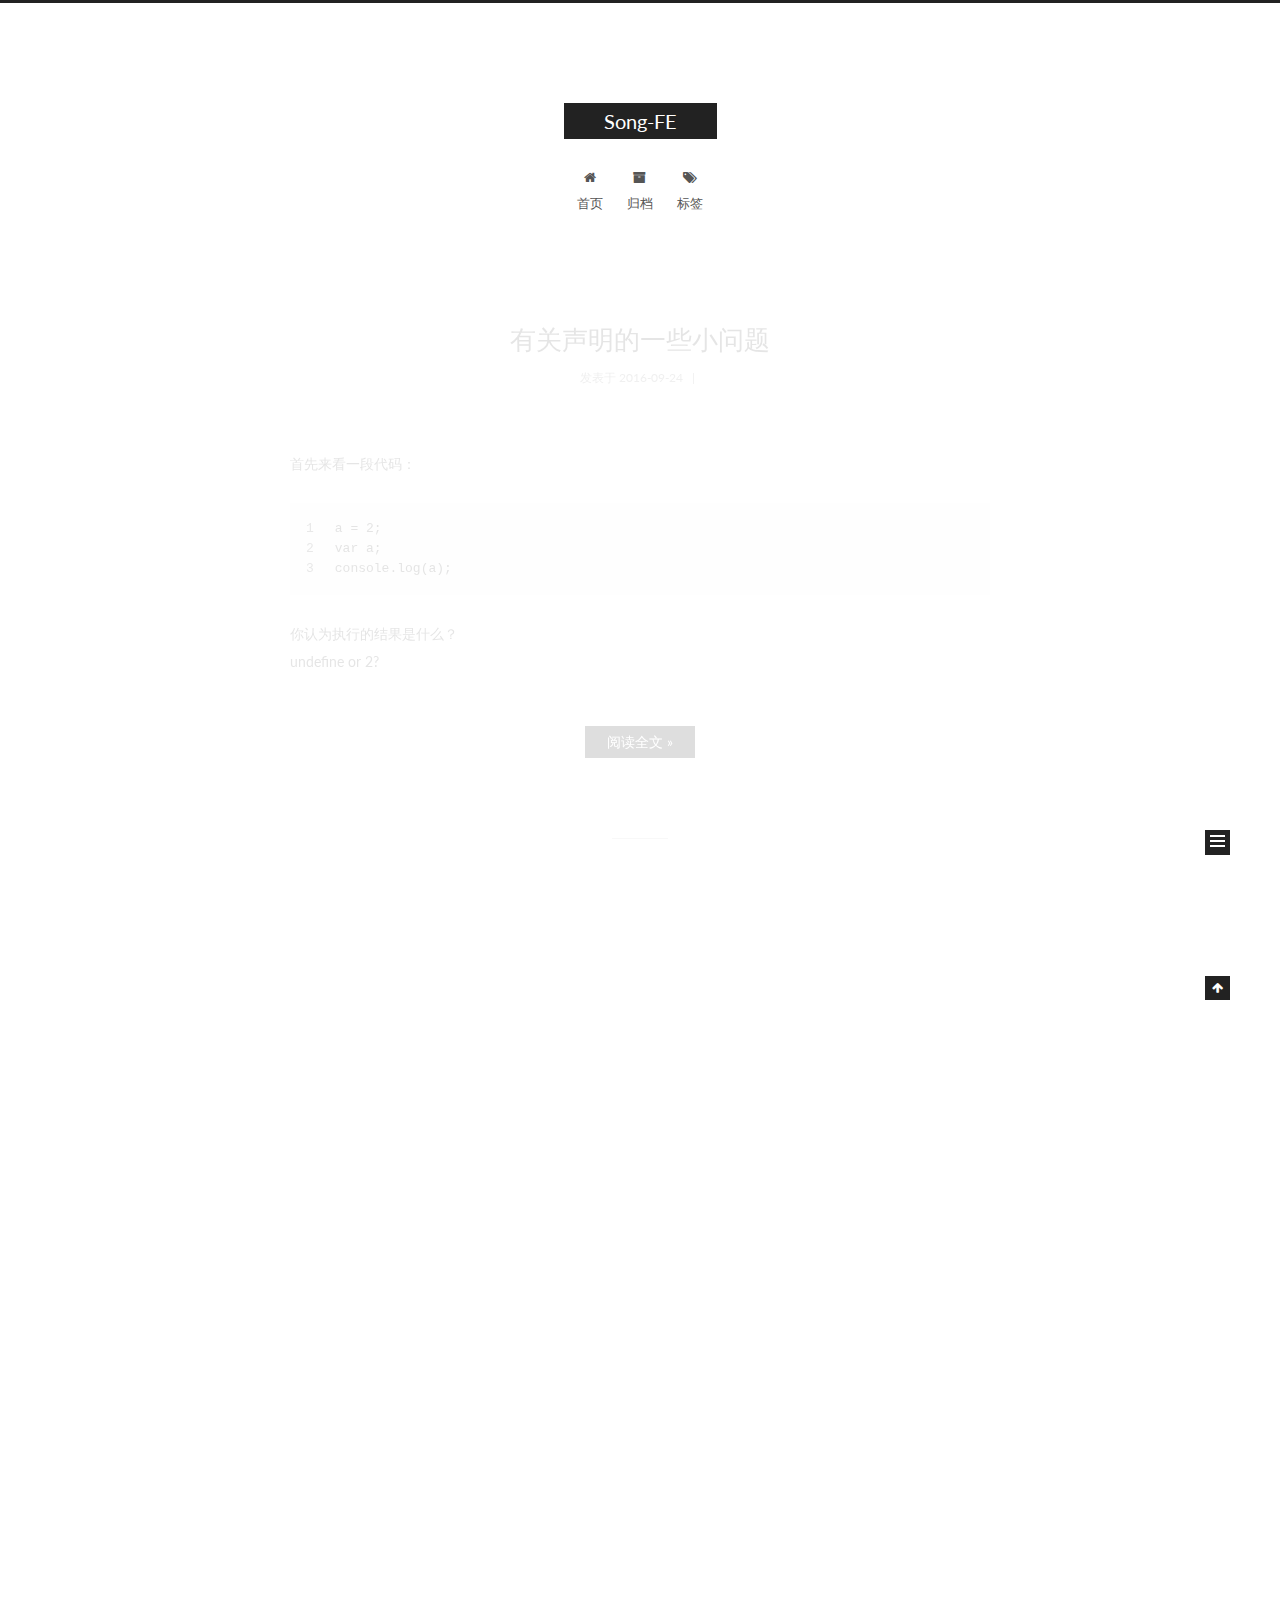
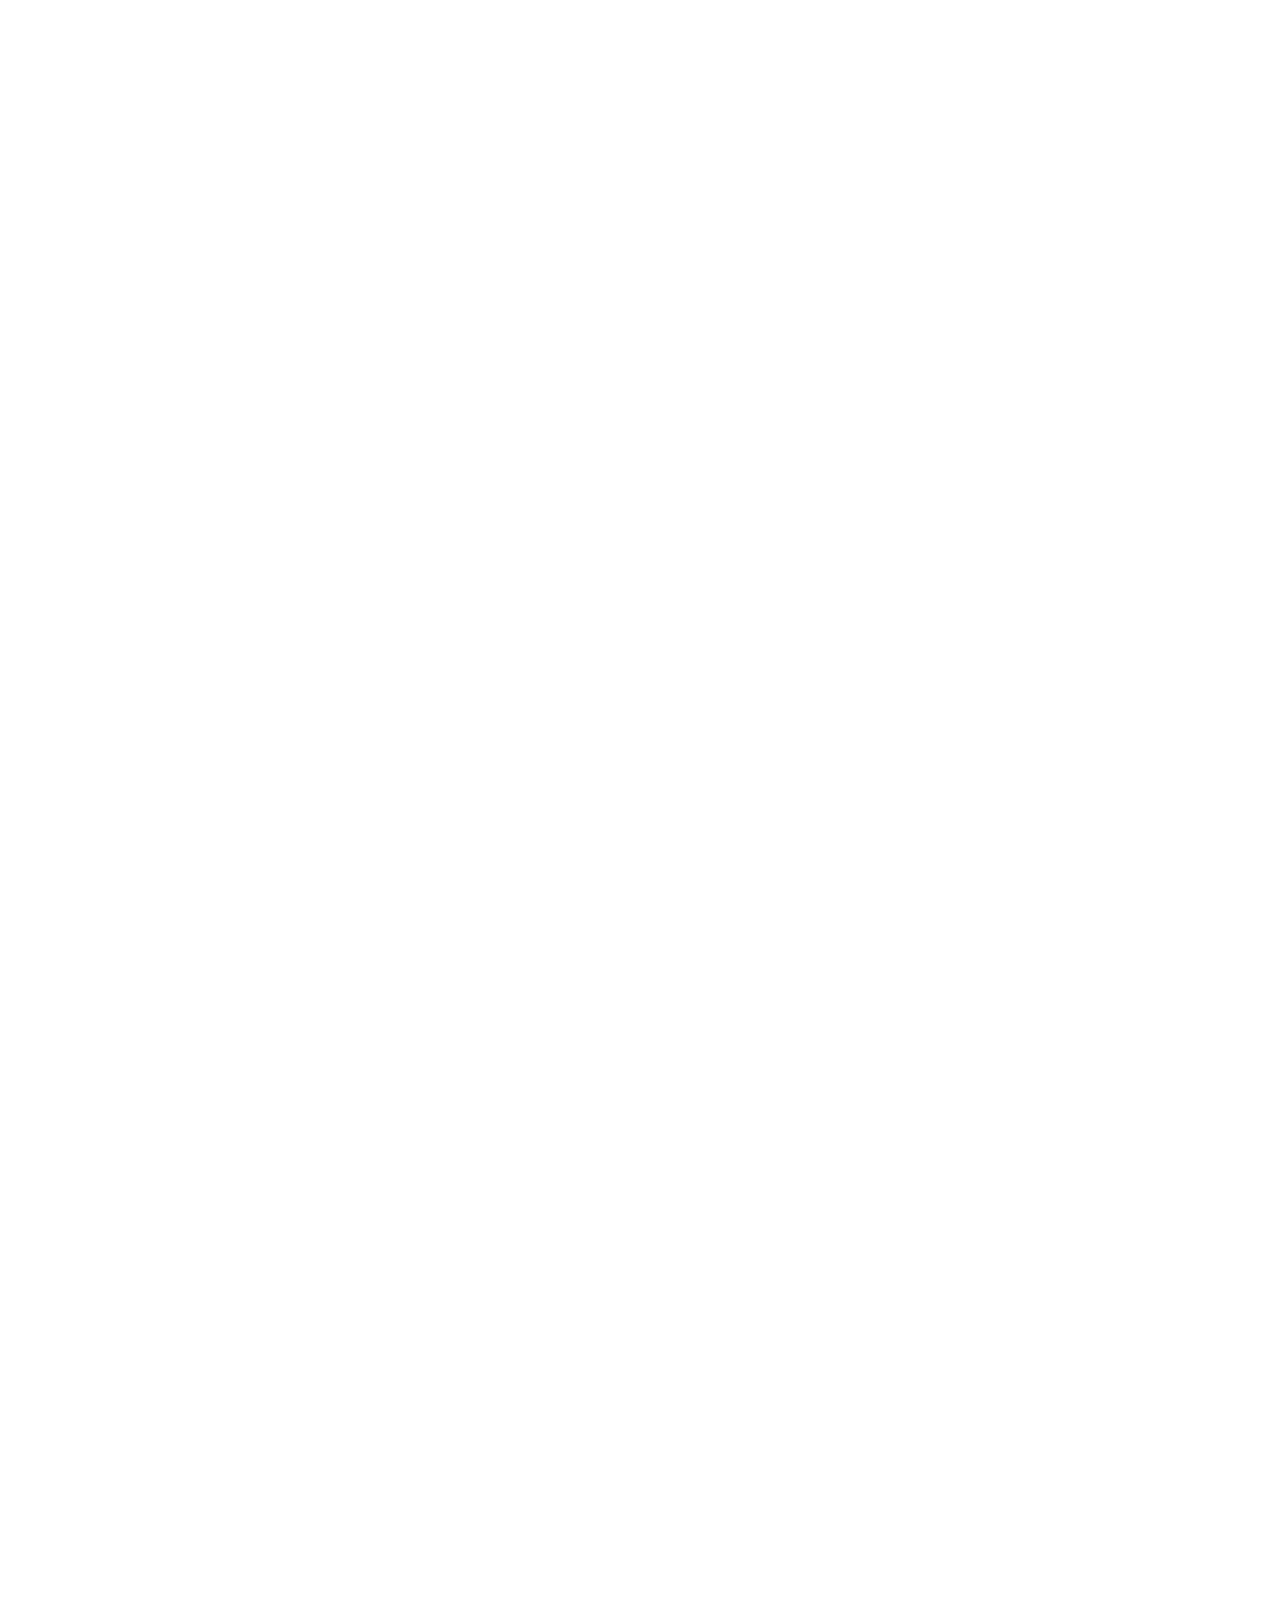
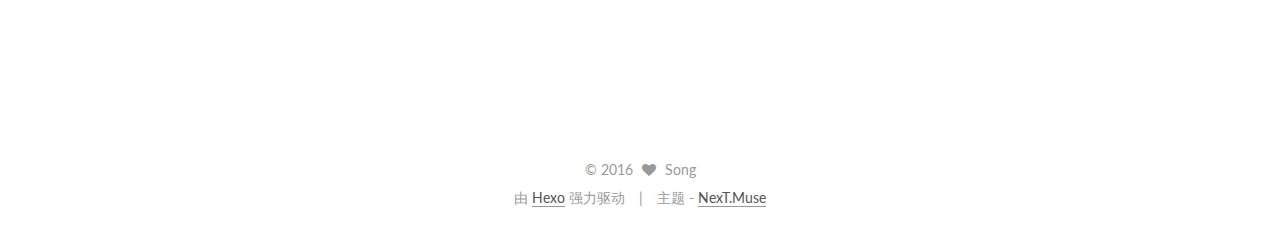
<file: index.html>
<!doctype html>



  


<html class="theme-next muse use-motion">
<head>
  <meta charset="UTF-8"/>
<meta http-equiv="X-UA-Compatible" content="IE=edge,chrome=1" />
<meta name="viewport" content="width=device-width, initial-scale=1, maximum-scale=1"/>



<meta http-equiv="Cache-Control" content="no-transform" />
<meta http-equiv="Cache-Control" content="no-siteapp" />












  
  
  <link href="/vendors/fancybox/source/jquery.fancybox.css?v=2.1.5" rel="stylesheet" type="text/css" />




  
  
  
  

  
    
    
  

  

  

  

  

  
    
    
    <link href="//fonts.googleapis.com/css?family=Lato:300,300italic,400,400italic,700,700italic&subset=latin,latin-ext" rel="stylesheet" type="text/css">
  






<link href="/vendors/font-awesome/css/font-awesome.min.css?v=4.4.0" rel="stylesheet" type="text/css" />

<link href="/css/main.css?v=5.0.1" rel="stylesheet" type="text/css" />


  <meta name="keywords" content="Hexo, NexT" />








  <link rel="shortcut icon" type="image/x-icon" href="/favicon.ico?v=5.0.1" />






<meta property="og:type" content="website">
<meta property="og:title" content="Song-FE">
<meta property="og:url" content="http://yoursite.com/index.html">
<meta property="og:site_name" content="Song-FE">
<meta name="twitter:card" content="summary">
<meta name="twitter:title" content="Song-FE">



<script type="text/javascript" id="hexo.configuration">
  var NexT = window.NexT || {};
  var CONFIG = {
    scheme: 'Muse',
    sidebar: {"position":"left","display":"post"},
    fancybox: true,
    motion: true,
    duoshuo: {
      userId: 0,
      author: '博主'
    }
  };
</script>




  <link rel="canonical" href="http://yoursite.com/"/>

  <title> Song-FE </title>
</head>

<body itemscope itemtype="http://schema.org/WebPage" lang="zh-Hans">

  










  
  
    
  

  <div class="container one-collumn sidebar-position-left 
   page-home 
 ">
    <div class="headband"></div>

    <header id="header" class="header" itemscope itemtype="http://schema.org/WPHeader">
      <div class="header-inner"><div class="site-meta ">
  

  <div class="custom-logo-site-title">
    <a href="/"  class="brand" rel="start">
      <span class="logo-line-before"><i></i></span>
      <span class="site-title">Song-FE</span>
      <span class="logo-line-after"><i></i></span>
    </a>
  </div>
  <p class="site-subtitle"></p>
</div>

<div class="site-nav-toggle">
  <button>
    <span class="btn-bar"></span>
    <span class="btn-bar"></span>
    <span class="btn-bar"></span>
  </button>
</div>

<nav class="site-nav">
  

  
    <ul id="menu" class="menu">
      
        
        <li class="menu-item menu-item-home">
          <a href="/" rel="section">
            
              <i class="menu-item-icon fa fa-fw fa-home"></i> <br />
            
            首页
          </a>
        </li>
      
        
        <li class="menu-item menu-item-archives">
          <a href="/archives" rel="section">
            
              <i class="menu-item-icon fa fa-fw fa-archive"></i> <br />
            
            归档
          </a>
        </li>
      
        
        <li class="menu-item menu-item-tags">
          <a href="/tags" rel="section">
            
              <i class="menu-item-icon fa fa-fw fa-tags"></i> <br />
            
            标签
          </a>
        </li>
      

      
    </ul>
  

  
</nav>

 </div>
    </header>

    <main id="main" class="main">
      <div class="main-inner">
        <div class="content-wrap">
          <div id="content" class="content">
            
  <section id="posts" class="posts-expand">
    
      

  
  

  
  
  

  <article class="post post-type-normal " itemscope itemtype="http://schema.org/Article">

    
      <header class="post-header">

        
        
          <h1 class="post-title" itemprop="name headline">
            
            
              
                
                <a class="post-title-link" href="/2016/09/24/有关声明的一些小问题/" itemprop="url">
                  有关声明的一些小问题
                </a>
              
            
          </h1>
        

        <div class="post-meta">
          <span class="post-time">
            <span class="post-meta-item-icon">
              <i class="fa fa-calendar-o"></i>
            </span>
            <span class="post-meta-item-text">发表于</span>
            <time itemprop="dateCreated" datetime="2016-09-24T21:36:52+08:00" content="2016-09-24">
              2016-09-24
            </time>
          </span>

          

          
            
              <span class="post-comments-count">
                &nbsp; | &nbsp;
                <a href="/2016/09/24/有关声明的一些小问题/#comments" itemprop="discussionUrl">
                  <span class="post-comments-count ds-thread-count" data-thread-key="2016/09/24/有关声明的一些小问题/" itemprop="commentsCount"></span>
                </a>
              </span>
            
          

          

          
          

          
        </div>
      </header>
    


    <div class="post-body" itemprop="articleBody">

      
      

      
        
          <p>首先来看一段代码：<br><figure class="highlight bash"><table><tr><td class="gutter"><pre><div class="line">1</div><div class="line">2</div><div class="line">3</div></pre></td><td class="code"><pre><div class="line">a = 2;</div><div class="line">var a;</div><div class="line">console.log(a);</div></pre></td></tr></table></figure></p>
<p>你认为执行的结果是什么？<br>undefine or 2?<br>
          <div class="post-more-link text-center">
            <a class="btn" href="/2016/09/24/有关声明的一些小问题/#more" rel="contents">
              阅读全文 &raquo;
            </a>
          </div>
        
      
    </div>

    <div>
      
    </div>

    <div>
      
    </div>

    <footer class="post-footer">
      

      

      
      
        <div class="post-eof"></div>
      
    </footer>
  </article>


    
      

  
  

  
  
  

  <article class="post post-type-normal " itemscope itemtype="http://schema.org/Article">

    
      <header class="post-header">

        
        
          <h1 class="post-title" itemprop="name headline">
            
            
              
                
                <a class="post-title-link" href="/2016/09/23/javascript作用域与作用域链/" itemprop="url">
                  javascript作用域与作用域链
                </a>
              
            
          </h1>
        

        <div class="post-meta">
          <span class="post-time">
            <span class="post-meta-item-icon">
              <i class="fa fa-calendar-o"></i>
            </span>
            <span class="post-meta-item-text">发表于</span>
            <time itemprop="dateCreated" datetime="2016-09-23T21:52:53+08:00" content="2016-09-23">
              2016-09-23
            </time>
          </span>

          

          
            
              <span class="post-comments-count">
                &nbsp; | &nbsp;
                <a href="/2016/09/23/javascript作用域与作用域链/#comments" itemprop="discussionUrl">
                  <span class="post-comments-count ds-thread-count" data-thread-key="2016/09/23/javascript作用域与作用域链/" itemprop="commentsCount"></span>
                </a>
              </span>
            
          

          

          
          

          
        </div>
      </header>
    


    <div class="post-body" itemprop="articleBody">

      
      

      
        
          <h2 id="JavaScript作用域概要"><a href="#JavaScript作用域概要" class="headerlink" title="JavaScript作用域概要"></a>JavaScript作用域概要</h2><p>作用域就是变量与函数的可访问范围，即作用域控制着变量与函数的可见性和生命周期。而在JavaScript中，作用域有三种类型：全局作用域、局部作用域、eval作用域。</p>
<h3 id="全局作用域"><a href="#全局作用域" class="headerlink" title="全局作用域"></a>全局作用域</h3><p>在全局作用域内定义的变量从任何地方都可以访问。因为他是作用域链中的最高层/最后一个。</p>
<p>最外层函数和在最外层定义的变量拥有全局作用域</p>
<p>var num = 0;<br>function fn1() {<br>    var str1 = “a”;<br>    function fn2() {<br>        console.log(str1);<br>    }<br>    fn2();<br>}<br>
          <div class="post-more-link text-center">
            <a class="btn" href="/2016/09/23/javascript作用域与作用域链/#more" rel="contents">
              阅读全文 &raquo;
            </a>
          </div>
        
      
    </div>

    <div>
      
    </div>

    <div>
      
    </div>

    <footer class="post-footer">
      

      

      
      
        <div class="post-eof"></div>
      
    </footer>
  </article>


    
      

  
  

  
  
  

  <article class="post post-type-normal " itemscope itemtype="http://schema.org/Article">

    
      <header class="post-header">

        
        
          <h1 class="post-title" itemprop="name headline">
            
            
              
                
                <a class="post-title-link" href="/2016/09/22/闭包/" itemprop="url">
                  闭包
                </a>
              
            
          </h1>
        

        <div class="post-meta">
          <span class="post-time">
            <span class="post-meta-item-icon">
              <i class="fa fa-calendar-o"></i>
            </span>
            <span class="post-meta-item-text">发表于</span>
            <time itemprop="dateCreated" datetime="2016-09-22T09:39:24+08:00" content="2016-09-22">
              2016-09-22
            </time>
          </span>

          

          
            
              <span class="post-comments-count">
                &nbsp; | &nbsp;
                <a href="/2016/09/22/闭包/#comments" itemprop="discussionUrl">
                  <span class="post-comments-count ds-thread-count" data-thread-key="2016/09/22/闭包/" itemprop="commentsCount"></span>
                </a>
              </span>
            
          

          

          
          

          
        </div>
      </header>
    


    <div class="post-body" itemprop="articleBody">

      
      

      
        
          <p>闭包是Javascript的一个难点，听起来很高大上，可能你之前之听过闭包，但并不知道这到底是个什么东西，其实在我们平常编写的代码中，闭包无处不在。<br>以下是我学习闭包的一些心得，希望能对渴望理解闭包的你有一些小小的帮助。</p>
<h2 id="变量的作用域"><a href="#变量的作用域" class="headerlink" title="变量的作用域"></a>变量的作用域</h2><p>理解闭包首先需要了解的就是变量的作用域。<br>变量的作用域分为两种：局部变量和全局变量。<br>在Javascript中函数内部可以直接读取全局变量，而在函数外部不能读取函数的局部变量。</p>
<h3 id="函数内部读取全局变量"><a href="#函数内部读取全局变量" class="headerlink" title="函数内部读取全局变量"></a>函数内部读取全局变量</h3><figure class="highlight bash"><table><tr><td class="gutter"><pre><div class="line">1</div><div class="line">2</div><div class="line">3</div><div class="line">4</div><div class="line">5</div></pre></td><td class="code"><pre><div class="line">var a = 111;</div><div class="line"><span class="keyword">function</span> <span class="function"><span class="title">f1</span></span>()&#123;</div><div class="line">	alert(a);</div><div class="line">&#125;</div><div class="line">f1(); //111</div></pre></td></tr></table></figure>
          <div class="post-more-link text-center">
            <a class="btn" href="/2016/09/22/闭包/#more" rel="contents">
              阅读全文 &raquo;
            </a>
          </div>
        
      
    </div>

    <div>
      
    </div>

    <div>
      
    </div>

    <footer class="post-footer">
      

      

      
      
        <div class="post-eof"></div>
      
    </footer>
  </article>


    
      

  
  

  
  
  

  <article class="post post-type-normal " itemscope itemtype="http://schema.org/Article">

    
      <header class="post-header">

        
        
          <h1 class="post-title" itemprop="name headline">
            
            
              
                
                <a class="post-title-link" href="/2016/09/19/hello-world/" itemprop="url">
                  Hello World
                </a>
              
            
          </h1>
        

        <div class="post-meta">
          <span class="post-time">
            <span class="post-meta-item-icon">
              <i class="fa fa-calendar-o"></i>
            </span>
            <span class="post-meta-item-text">发表于</span>
            <time itemprop="dateCreated" datetime="2016-09-19T13:38:55+08:00" content="2016-09-19">
              2016-09-19
            </time>
          </span>

          

          
            
              <span class="post-comments-count">
                &nbsp; | &nbsp;
                <a href="/2016/09/19/hello-world/#comments" itemprop="discussionUrl">
                  <span class="post-comments-count ds-thread-count" data-thread-key="2016/09/19/hello-world/" itemprop="commentsCount"></span>
                </a>
              </span>
            
          

          

          
          

          
        </div>
      </header>
    


    <div class="post-body" itemprop="articleBody">

      
      

      
        
          <p>Welcome to <a href="https://hexo.io/">Hexo</a>! This is your very first post. Check <a href="https://hexo.io/docs/">documentation</a> for more info. If you get any problems when using Hexo, you can find the answer in <a href="https://hexo.io/docs/troubleshooting.html">troubleshooting</a> or you can ask me on <a href="https://github.com/hexojs/hexo/issues">GitHub</a>.</p>
<h2 id="Quick-Start"><a href="#Quick-Start" class="headerlink" title="Quick Start"></a>Quick Start</h2><h3 id="Create-a-new-post"><a href="#Create-a-new-post" class="headerlink" title="Create a new post"></a>Create a new post</h3><figure class="highlight bash"><table><tr><td class="gutter"><pre><div class="line">1</div></pre></td><td class="code"><pre><div class="line">$ hexo new <span class="string">"My New Post"</span></div></pre></td></tr></table></figure>
<p>More info: <a href="https://hexo.io/docs/writing.html">Writing</a></p>
<h3 id="Run-server"><a href="#Run-server" class="headerlink" title="Run server"></a>Run server</h3><figure class="highlight bash"><table><tr><td class="gutter"><pre><div class="line">1</div></pre></td><td class="code"><pre><div class="line">$ hexo server</div></pre></td></tr></table></figure>
<p>More info: <a href="https://hexo.io/docs/server.html">Server</a></p>
          <div class="post-more-link text-center">
            <a class="btn" href="/2016/09/19/hello-world/#more" rel="contents">
              阅读全文 &raquo;
            </a>
          </div>
        
      
    </div>

    <div>
      
    </div>

    <div>
      
    </div>

    <footer class="post-footer">
      

      

      
      
        <div class="post-eof"></div>
      
    </footer>
  </article>


    
  </section>

  


          </div>
          


          

        </div>
        
          
  
  <div class="sidebar-toggle">
    <div class="sidebar-toggle-line-wrap">
      <span class="sidebar-toggle-line sidebar-toggle-line-first"></span>
      <span class="sidebar-toggle-line sidebar-toggle-line-middle"></span>
      <span class="sidebar-toggle-line sidebar-toggle-line-last"></span>
    </div>
  </div>

  <aside id="sidebar" class="sidebar">
    <div class="sidebar-inner">

      

      

      <section class="site-overview sidebar-panel  sidebar-panel-active ">
        <div class="site-author motion-element" itemprop="author" itemscope itemtype="http://schema.org/Person">
          <img class="site-author-image" itemprop="image"
               src="/images/avatar.gif"
               alt="Song" />
          <p class="site-author-name" itemprop="name">Song</p>
          <p class="site-description motion-element" itemprop="description"></p>
        </div>
        <nav class="site-state motion-element">
          <div class="site-state-item site-state-posts">
            <a href="/archives">
              <span class="site-state-item-count">4</span>
              <span class="site-state-item-name">日志</span>
            </a>
          </div>

          

          
            <div class="site-state-item site-state-tags">
              <a href="/tags">
                <span class="site-state-item-count">1</span>
                <span class="site-state-item-name">标签</span>
              </a>
            </div>
          

        </nav>

        

        <div class="links-of-author motion-element">
          
        </div>

        
        

        
        

      </section>

      

    </div>
  </aside>


        
      </div>
    </main>

    <footer id="footer" class="footer">
      <div class="footer-inner">
        <div class="copyright" >
  
  &copy; 
  <span itemprop="copyrightYear">2016</span>
  <span class="with-love">
    <i class="fa fa-heart"></i>
  </span>
  <span class="author" itemprop="copyrightHolder">Song</span>
</div>

<div class="powered-by">
  由 <a class="theme-link" href="https://hexo.io">Hexo</a> 强力驱动
</div>

<div class="theme-info">
  主题 -
  <a class="theme-link" href="https://github.com/iissnan/hexo-theme-next">
    NexT.Muse
  </a>
</div>

        

        
      </div>
    </footer>

    <div class="back-to-top">
      <i class="fa fa-arrow-up"></i>
    </div>
  </div>

  

<script type="text/javascript">
  if (Object.prototype.toString.call(window.Promise) !== '[object Function]') {
    window.Promise = null;
  }
</script>









  



  
  <script type="text/javascript" src="/vendors/jquery/index.js?v=2.1.3"></script>

  
  <script type="text/javascript" src="/vendors/fastclick/lib/fastclick.min.js?v=1.0.6"></script>

  
  <script type="text/javascript" src="/vendors/jquery_lazyload/jquery.lazyload.js?v=1.9.7"></script>

  
  <script type="text/javascript" src="/vendors/velocity/velocity.min.js?v=1.2.1"></script>

  
  <script type="text/javascript" src="/vendors/velocity/velocity.ui.min.js?v=1.2.1"></script>

  
  <script type="text/javascript" src="/vendors/fancybox/source/jquery.fancybox.pack.js?v=2.1.5"></script>


  


  <script type="text/javascript" src="/js/src/utils.js?v=5.0.1"></script>

  <script type="text/javascript" src="/js/src/motion.js?v=5.0.1"></script>



  
  

  

  


  <script type="text/javascript" src="/js/src/bootstrap.js?v=5.0.1"></script>



  

  
    
  

  <script type="text/javascript">
    var duoshuoQuery = {short_name:"SongKai"};
    (function() {
      var ds = document.createElement('script');
      ds.type = 'text/javascript';ds.async = true;
      ds.id = 'duoshuo-script';
      ds.src = (document.location.protocol == 'https:' ? 'https:' : 'http:') + '//static.duoshuo.com/embed.js';
      ds.charset = 'UTF-8';
      (document.getElementsByTagName('head')[0]
      || document.getElementsByTagName('body')[0]).appendChild(ds);
    })();
  </script>

  
    
    <script src="/vendors/ua-parser-js/dist/ua-parser.min.js?v=0.7.9"></script>
    <script src="/js/src/hook-duoshuo.js"></script>
  






  
  

  

  

  

</body>
</html>
</file>
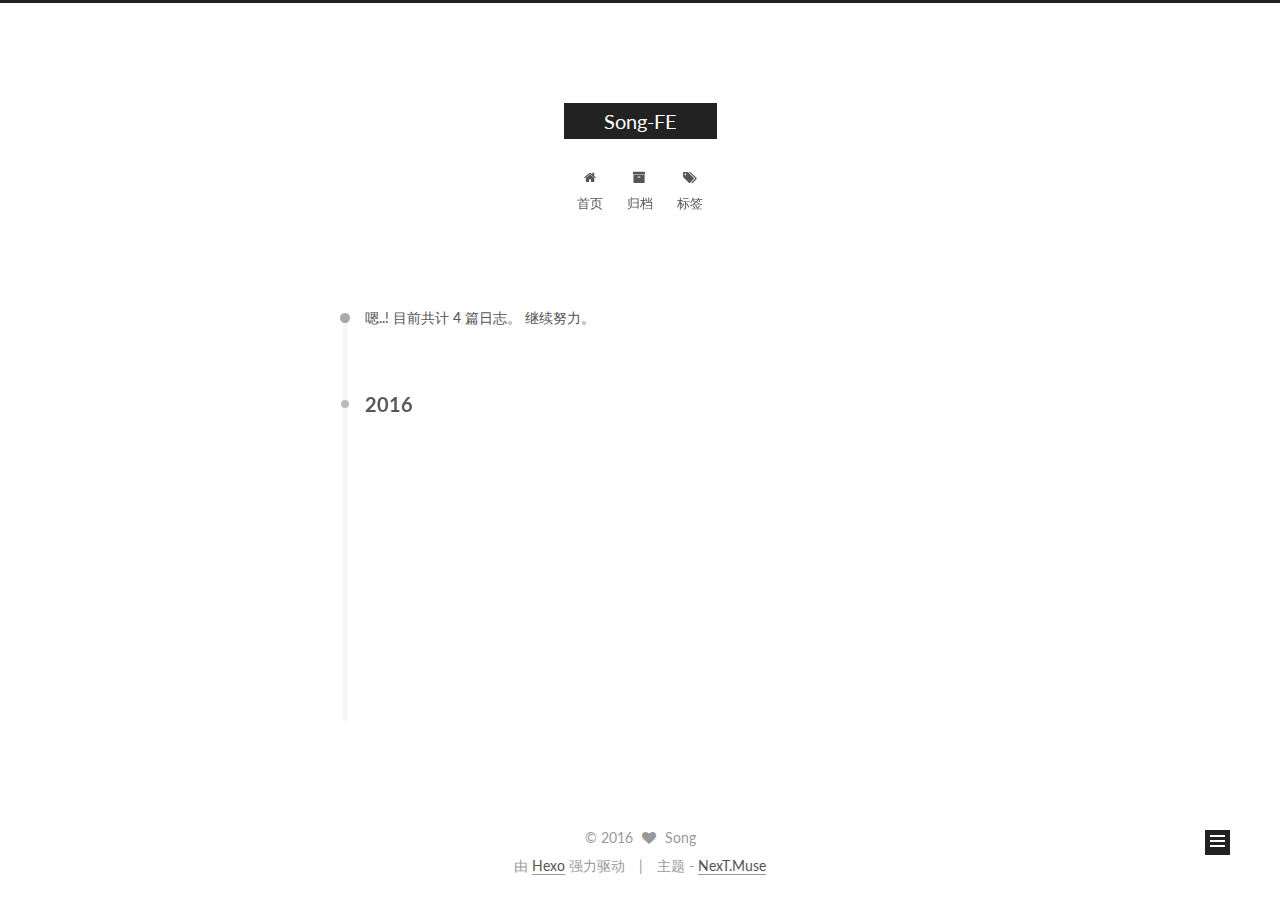
<file: archives/index.html>
<!doctype html>



  


<html class="theme-next muse use-motion">
<head>
  <meta charset="UTF-8"/>
<meta http-equiv="X-UA-Compatible" content="IE=edge,chrome=1" />
<meta name="viewport" content="width=device-width, initial-scale=1, maximum-scale=1"/>



<meta http-equiv="Cache-Control" content="no-transform" />
<meta http-equiv="Cache-Control" content="no-siteapp" />












  
  
  <link href="/vendors/fancybox/source/jquery.fancybox.css?v=2.1.5" rel="stylesheet" type="text/css" />




  
  
  
  

  
    
    
  

  

  

  

  

  
    
    
    <link href="//fonts.googleapis.com/css?family=Lato:300,300italic,400,400italic,700,700italic&subset=latin,latin-ext" rel="stylesheet" type="text/css">
  






<link href="/vendors/font-awesome/css/font-awesome.min.css?v=4.4.0" rel="stylesheet" type="text/css" />

<link href="/css/main.css?v=5.0.1" rel="stylesheet" type="text/css" />


  <meta name="keywords" content="Hexo, NexT" />








  <link rel="shortcut icon" type="image/x-icon" href="/favicon.ico?v=5.0.1" />






<meta property="og:type" content="website">
<meta property="og:title" content="Song-FE">
<meta property="og:url" content="http://yoursite.com/archives/index.html">
<meta property="og:site_name" content="Song-FE">
<meta name="twitter:card" content="summary">
<meta name="twitter:title" content="Song-FE">



<script type="text/javascript" id="hexo.configuration">
  var NexT = window.NexT || {};
  var CONFIG = {
    scheme: 'Muse',
    sidebar: {"position":"left","display":"post"},
    fancybox: true,
    motion: true,
    duoshuo: {
      userId: 0,
      author: '博主'
    }
  };
</script>




  <link rel="canonical" href="http://yoursite.com/archives/"/>

  <title> 归档 | Song-FE </title>
</head>

<body itemscope itemtype="http://schema.org/WebPage" lang="zh-Hans">

  










  
  
    
  

  <div class="container one-collumn sidebar-position-left  page-archive  ">
    <div class="headband"></div>

    <header id="header" class="header" itemscope itemtype="http://schema.org/WPHeader">
      <div class="header-inner"><div class="site-meta ">
  

  <div class="custom-logo-site-title">
    <a href="/"  class="brand" rel="start">
      <span class="logo-line-before"><i></i></span>
      <span class="site-title">Song-FE</span>
      <span class="logo-line-after"><i></i></span>
    </a>
  </div>
  <p class="site-subtitle"></p>
</div>

<div class="site-nav-toggle">
  <button>
    <span class="btn-bar"></span>
    <span class="btn-bar"></span>
    <span class="btn-bar"></span>
  </button>
</div>

<nav class="site-nav">
  

  
    <ul id="menu" class="menu">
      
        
        <li class="menu-item menu-item-home">
          <a href="/" rel="section">
            
              <i class="menu-item-icon fa fa-fw fa-home"></i> <br />
            
            首页
          </a>
        </li>
      
        
        <li class="menu-item menu-item-archives">
          <a href="/archives" rel="section">
            
              <i class="menu-item-icon fa fa-fw fa-archive"></i> <br />
            
            归档
          </a>
        </li>
      
        
        <li class="menu-item menu-item-tags">
          <a href="/tags" rel="section">
            
              <i class="menu-item-icon fa fa-fw fa-tags"></i> <br />
            
            标签
          </a>
        </li>
      

      
    </ul>
  

  
</nav>

 </div>
    </header>

    <main id="main" class="main">
      <div class="main-inner">
        <div class="content-wrap">
          <div id="content" class="content">
            

  <section id="posts" class="posts-collapse">
    <span class="archive-move-on"></span>

    <span class="archive-page-counter">
      
      
      
        
      
      嗯..! 目前共计 4 篇日志。 继续努力。
    </span>

    

      
      
      

      
        
        <div class="collection-title">
          <h2 class="archive-year motion-element" id="archive-year-2016">2016</h2>
        </div>
      
      

      

  <article class="post post-type-normal" itemscope itemtype="http://schema.org/Article">
    <header class="post-header">

      <h1 class="post-title">
        
            <a class="post-title-link" href="/2016/09/24/有关声明的一些小问题/" itemprop="url">
              
                <span itemprop="name">有关声明的一些小问题</span>
              
            </a>
        
      </h1>

      <div class="post-meta">
        <time class="post-time" itemprop="dateCreated"
              datetime="2016-09-24T21:36:52+08:00"
              content="2016-09-24" >
          09-24
        </time>
      </div>

    </header>
  </article>



    

      
      
      

      
      

      

  <article class="post post-type-normal" itemscope itemtype="http://schema.org/Article">
    <header class="post-header">

      <h1 class="post-title">
        
            <a class="post-title-link" href="/2016/09/23/javascript作用域与作用域链/" itemprop="url">
              
                <span itemprop="name">javascript作用域与作用域链</span>
              
            </a>
        
      </h1>

      <div class="post-meta">
        <time class="post-time" itemprop="dateCreated"
              datetime="2016-09-23T21:52:53+08:00"
              content="2016-09-23" >
          09-23
        </time>
      </div>

    </header>
  </article>



    

      
      
      

      
      

      

  <article class="post post-type-normal" itemscope itemtype="http://schema.org/Article">
    <header class="post-header">

      <h1 class="post-title">
        
            <a class="post-title-link" href="/2016/09/22/闭包/" itemprop="url">
              
                <span itemprop="name">闭包</span>
              
            </a>
        
      </h1>

      <div class="post-meta">
        <time class="post-time" itemprop="dateCreated"
              datetime="2016-09-22T09:39:24+08:00"
              content="2016-09-22" >
          09-22
        </time>
      </div>

    </header>
  </article>



    

      
      
      

      
      

      

  <article class="post post-type-normal" itemscope itemtype="http://schema.org/Article">
    <header class="post-header">

      <h1 class="post-title">
        
            <a class="post-title-link" href="/2016/09/19/hello-world/" itemprop="url">
              
                <span itemprop="name">Hello World</span>
              
            </a>
        
      </h1>

      <div class="post-meta">
        <time class="post-time" itemprop="dateCreated"
              datetime="2016-09-19T13:38:55+08:00"
              content="2016-09-19" >
          09-19
        </time>
      </div>

    </header>
  </article>



    

  </section>

  



          </div>
          


          

        </div>
        
          
  
  <div class="sidebar-toggle">
    <div class="sidebar-toggle-line-wrap">
      <span class="sidebar-toggle-line sidebar-toggle-line-first"></span>
      <span class="sidebar-toggle-line sidebar-toggle-line-middle"></span>
      <span class="sidebar-toggle-line sidebar-toggle-line-last"></span>
    </div>
  </div>

  <aside id="sidebar" class="sidebar">
    <div class="sidebar-inner">

      

      

      <section class="site-overview sidebar-panel  sidebar-panel-active ">
        <div class="site-author motion-element" itemprop="author" itemscope itemtype="http://schema.org/Person">
          <img class="site-author-image" itemprop="image"
               src="/images/avatar.gif"
               alt="Song" />
          <p class="site-author-name" itemprop="name">Song</p>
          <p class="site-description motion-element" itemprop="description"></p>
        </div>
        <nav class="site-state motion-element">
          <div class="site-state-item site-state-posts">
            <a href="/archives">
              <span class="site-state-item-count">4</span>
              <span class="site-state-item-name">日志</span>
            </a>
          </div>

          

          
            <div class="site-state-item site-state-tags">
              <a href="/tags">
                <span class="site-state-item-count">1</span>
                <span class="site-state-item-name">标签</span>
              </a>
            </div>
          

        </nav>

        

        <div class="links-of-author motion-element">
          
        </div>

        
        

        
        

      </section>

      

    </div>
  </aside>


        
      </div>
    </main>

    <footer id="footer" class="footer">
      <div class="footer-inner">
        <div class="copyright" >
  
  &copy; 
  <span itemprop="copyrightYear">2016</span>
  <span class="with-love">
    <i class="fa fa-heart"></i>
  </span>
  <span class="author" itemprop="copyrightHolder">Song</span>
</div>

<div class="powered-by">
  由 <a class="theme-link" href="https://hexo.io">Hexo</a> 强力驱动
</div>

<div class="theme-info">
  主题 -
  <a class="theme-link" href="https://github.com/iissnan/hexo-theme-next">
    NexT.Muse
  </a>
</div>

        

        
      </div>
    </footer>

    <div class="back-to-top">
      <i class="fa fa-arrow-up"></i>
    </div>
  </div>

  

<script type="text/javascript">
  if (Object.prototype.toString.call(window.Promise) !== '[object Function]') {
    window.Promise = null;
  }
</script>









  



  
  <script type="text/javascript" src="/vendors/jquery/index.js?v=2.1.3"></script>

  
  <script type="text/javascript" src="/vendors/fastclick/lib/fastclick.min.js?v=1.0.6"></script>

  
  <script type="text/javascript" src="/vendors/jquery_lazyload/jquery.lazyload.js?v=1.9.7"></script>

  
  <script type="text/javascript" src="/vendors/velocity/velocity.min.js?v=1.2.1"></script>

  
  <script type="text/javascript" src="/vendors/velocity/velocity.ui.min.js?v=1.2.1"></script>

  
  <script type="text/javascript" src="/vendors/fancybox/source/jquery.fancybox.pack.js?v=2.1.5"></script>


  


  <script type="text/javascript" src="/js/src/utils.js?v=5.0.1"></script>

  <script type="text/javascript" src="/js/src/motion.js?v=5.0.1"></script>



  
  

  
  
    <script type="text/javascript" id="motion.page.archive">
      $('.archive-year').velocity('transition.slideLeftIn');
    </script>
  


  


  <script type="text/javascript" src="/js/src/bootstrap.js?v=5.0.1"></script>



  

  
    
  

  <script type="text/javascript">
    var duoshuoQuery = {short_name:"SongKai"};
    (function() {
      var ds = document.createElement('script');
      ds.type = 'text/javascript';ds.async = true;
      ds.id = 'duoshuo-script';
      ds.src = (document.location.protocol == 'https:' ? 'https:' : 'http:') + '//static.duoshuo.com/embed.js';
      ds.charset = 'UTF-8';
      (document.getElementsByTagName('head')[0]
      || document.getElementsByTagName('body')[0]).appendChild(ds);
    })();
  </script>

  
    
    <script src="/vendors/ua-parser-js/dist/ua-parser.min.js?v=0.7.9"></script>
    <script src="/js/src/hook-duoshuo.js"></script>
  






  
  

  

  

  

</body>
</html>
</file>
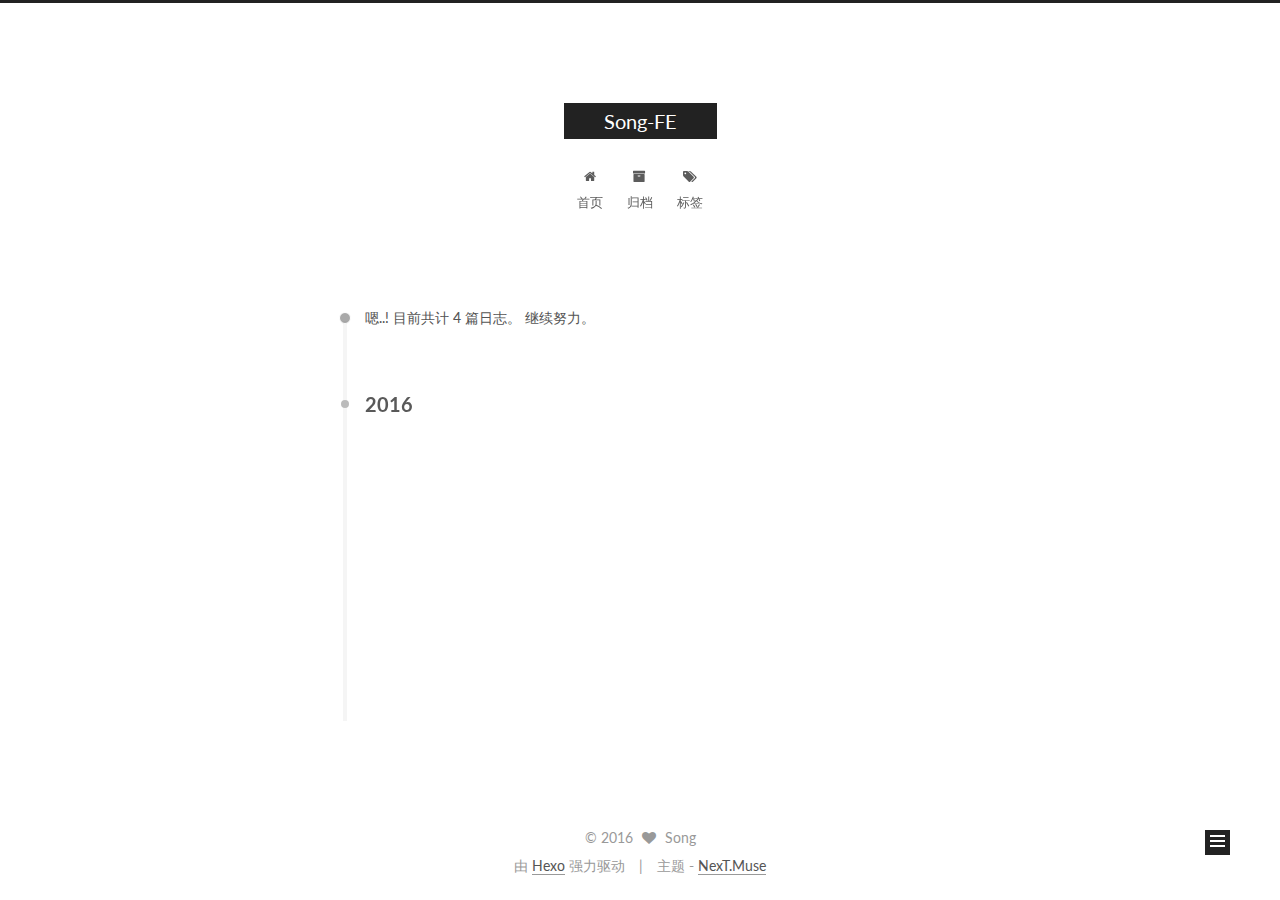
<file: archives/2016/index.html>
<!doctype html>



  


<html class="theme-next muse use-motion">
<head>
  <meta charset="UTF-8"/>
<meta http-equiv="X-UA-Compatible" content="IE=edge,chrome=1" />
<meta name="viewport" content="width=device-width, initial-scale=1, maximum-scale=1"/>



<meta http-equiv="Cache-Control" content="no-transform" />
<meta http-equiv="Cache-Control" content="no-siteapp" />












  
  
  <link href="/vendors/fancybox/source/jquery.fancybox.css?v=2.1.5" rel="stylesheet" type="text/css" />




  
  
  
  

  
    
    
  

  

  

  

  

  
    
    
    <link href="//fonts.googleapis.com/css?family=Lato:300,300italic,400,400italic,700,700italic&subset=latin,latin-ext" rel="stylesheet" type="text/css">
  






<link href="/vendors/font-awesome/css/font-awesome.min.css?v=4.4.0" rel="stylesheet" type="text/css" />

<link href="/css/main.css?v=5.0.1" rel="stylesheet" type="text/css" />


  <meta name="keywords" content="Hexo, NexT" />








  <link rel="shortcut icon" type="image/x-icon" href="/favicon.ico?v=5.0.1" />






<meta property="og:type" content="website">
<meta property="og:title" content="Song-FE">
<meta property="og:url" content="http://yoursite.com/archives/2016/index.html">
<meta property="og:site_name" content="Song-FE">
<meta name="twitter:card" content="summary">
<meta name="twitter:title" content="Song-FE">



<script type="text/javascript" id="hexo.configuration">
  var NexT = window.NexT || {};
  var CONFIG = {
    scheme: 'Muse',
    sidebar: {"position":"left","display":"post"},
    fancybox: true,
    motion: true,
    duoshuo: {
      userId: 0,
      author: '博主'
    }
  };
</script>




  <link rel="canonical" href="http://yoursite.com/archives/2016/"/>

  <title> 归档 | Song-FE </title>
</head>

<body itemscope itemtype="http://schema.org/WebPage" lang="zh-Hans">

  










  
  
    
  

  <div class="container one-collumn sidebar-position-left  page-archive  ">
    <div class="headband"></div>

    <header id="header" class="header" itemscope itemtype="http://schema.org/WPHeader">
      <div class="header-inner"><div class="site-meta ">
  

  <div class="custom-logo-site-title">
    <a href="/"  class="brand" rel="start">
      <span class="logo-line-before"><i></i></span>
      <span class="site-title">Song-FE</span>
      <span class="logo-line-after"><i></i></span>
    </a>
  </div>
  <p class="site-subtitle"></p>
</div>

<div class="site-nav-toggle">
  <button>
    <span class="btn-bar"></span>
    <span class="btn-bar"></span>
    <span class="btn-bar"></span>
  </button>
</div>

<nav class="site-nav">
  

  
    <ul id="menu" class="menu">
      
        
        <li class="menu-item menu-item-home">
          <a href="/" rel="section">
            
              <i class="menu-item-icon fa fa-fw fa-home"></i> <br />
            
            首页
          </a>
        </li>
      
        
        <li class="menu-item menu-item-archives">
          <a href="/archives" rel="section">
            
              <i class="menu-item-icon fa fa-fw fa-archive"></i> <br />
            
            归档
          </a>
        </li>
      
        
        <li class="menu-item menu-item-tags">
          <a href="/tags" rel="section">
            
              <i class="menu-item-icon fa fa-fw fa-tags"></i> <br />
            
            标签
          </a>
        </li>
      

      
    </ul>
  

  
</nav>

 </div>
    </header>

    <main id="main" class="main">
      <div class="main-inner">
        <div class="content-wrap">
          <div id="content" class="content">
            

  <section id="posts" class="posts-collapse">
    <span class="archive-move-on"></span>

    <span class="archive-page-counter">
      
      
      
        
      
      嗯..! 目前共计 4 篇日志。 继续努力。
    </span>

    

      
      
      

      
        
        <div class="collection-title">
          <h2 class="archive-year motion-element" id="archive-year-2016">2016</h2>
        </div>
      
      

      

  <article class="post post-type-normal" itemscope itemtype="http://schema.org/Article">
    <header class="post-header">

      <h1 class="post-title">
        
            <a class="post-title-link" href="/2016/09/24/有关声明的一些小问题/" itemprop="url">
              
                <span itemprop="name">有关声明的一些小问题</span>
              
            </a>
        
      </h1>

      <div class="post-meta">
        <time class="post-time" itemprop="dateCreated"
              datetime="2016-09-24T21:36:52+08:00"
              content="2016-09-24" >
          09-24
        </time>
      </div>

    </header>
  </article>



    

      
      
      

      
      

      

  <article class="post post-type-normal" itemscope itemtype="http://schema.org/Article">
    <header class="post-header">

      <h1 class="post-title">
        
            <a class="post-title-link" href="/2016/09/23/javascript作用域与作用域链/" itemprop="url">
              
                <span itemprop="name">javascript作用域与作用域链</span>
              
            </a>
        
      </h1>

      <div class="post-meta">
        <time class="post-time" itemprop="dateCreated"
              datetime="2016-09-23T21:52:53+08:00"
              content="2016-09-23" >
          09-23
        </time>
      </div>

    </header>
  </article>



    

      
      
      

      
      

      

  <article class="post post-type-normal" itemscope itemtype="http://schema.org/Article">
    <header class="post-header">

      <h1 class="post-title">
        
            <a class="post-title-link" href="/2016/09/22/闭包/" itemprop="url">
              
                <span itemprop="name">闭包</span>
              
            </a>
        
      </h1>

      <div class="post-meta">
        <time class="post-time" itemprop="dateCreated"
              datetime="2016-09-22T09:39:24+08:00"
              content="2016-09-22" >
          09-22
        </time>
      </div>

    </header>
  </article>



    

      
      
      

      
      

      

  <article class="post post-type-normal" itemscope itemtype="http://schema.org/Article">
    <header class="post-header">

      <h1 class="post-title">
        
            <a class="post-title-link" href="/2016/09/19/hello-world/" itemprop="url">
              
                <span itemprop="name">Hello World</span>
              
            </a>
        
      </h1>

      <div class="post-meta">
        <time class="post-time" itemprop="dateCreated"
              datetime="2016-09-19T13:38:55+08:00"
              content="2016-09-19" >
          09-19
        </time>
      </div>

    </header>
  </article>



    

  </section>

  



          </div>
          


          

        </div>
        
          
  
  <div class="sidebar-toggle">
    <div class="sidebar-toggle-line-wrap">
      <span class="sidebar-toggle-line sidebar-toggle-line-first"></span>
      <span class="sidebar-toggle-line sidebar-toggle-line-middle"></span>
      <span class="sidebar-toggle-line sidebar-toggle-line-last"></span>
    </div>
  </div>

  <aside id="sidebar" class="sidebar">
    <div class="sidebar-inner">

      

      

      <section class="site-overview sidebar-panel  sidebar-panel-active ">
        <div class="site-author motion-element" itemprop="author" itemscope itemtype="http://schema.org/Person">
          <img class="site-author-image" itemprop="image"
               src="/images/avatar.gif"
               alt="Song" />
          <p class="site-author-name" itemprop="name">Song</p>
          <p class="site-description motion-element" itemprop="description"></p>
        </div>
        <nav class="site-state motion-element">
          <div class="site-state-item site-state-posts">
            <a href="/archives">
              <span class="site-state-item-count">4</span>
              <span class="site-state-item-name">日志</span>
            </a>
          </div>

          

          
            <div class="site-state-item site-state-tags">
              <a href="/tags">
                <span class="site-state-item-count">1</span>
                <span class="site-state-item-name">标签</span>
              </a>
            </div>
          

        </nav>

        

        <div class="links-of-author motion-element">
          
        </div>

        
        

        
        

      </section>

      

    </div>
  </aside>


        
      </div>
    </main>

    <footer id="footer" class="footer">
      <div class="footer-inner">
        <div class="copyright" >
  
  &copy; 
  <span itemprop="copyrightYear">2016</span>
  <span class="with-love">
    <i class="fa fa-heart"></i>
  </span>
  <span class="author" itemprop="copyrightHolder">Song</span>
</div>

<div class="powered-by">
  由 <a class="theme-link" href="https://hexo.io">Hexo</a> 强力驱动
</div>

<div class="theme-info">
  主题 -
  <a class="theme-link" href="https://github.com/iissnan/hexo-theme-next">
    NexT.Muse
  </a>
</div>

        

        
      </div>
    </footer>

    <div class="back-to-top">
      <i class="fa fa-arrow-up"></i>
    </div>
  </div>

  

<script type="text/javascript">
  if (Object.prototype.toString.call(window.Promise) !== '[object Function]') {
    window.Promise = null;
  }
</script>









  



  
  <script type="text/javascript" src="/vendors/jquery/index.js?v=2.1.3"></script>

  
  <script type="text/javascript" src="/vendors/fastclick/lib/fastclick.min.js?v=1.0.6"></script>

  
  <script type="text/javascript" src="/vendors/jquery_lazyload/jquery.lazyload.js?v=1.9.7"></script>

  
  <script type="text/javascript" src="/vendors/velocity/velocity.min.js?v=1.2.1"></script>

  
  <script type="text/javascript" src="/vendors/velocity/velocity.ui.min.js?v=1.2.1"></script>

  
  <script type="text/javascript" src="/vendors/fancybox/source/jquery.fancybox.pack.js?v=2.1.5"></script>


  


  <script type="text/javascript" src="/js/src/utils.js?v=5.0.1"></script>

  <script type="text/javascript" src="/js/src/motion.js?v=5.0.1"></script>



  
  

  
  
    <script type="text/javascript" id="motion.page.archive">
      $('.archive-year').velocity('transition.slideLeftIn');
    </script>
  


  


  <script type="text/javascript" src="/js/src/bootstrap.js?v=5.0.1"></script>



  

  
    
  

  <script type="text/javascript">
    var duoshuoQuery = {short_name:"SongKai"};
    (function() {
      var ds = document.createElement('script');
      ds.type = 'text/javascript';ds.async = true;
      ds.id = 'duoshuo-script';
      ds.src = (document.location.protocol == 'https:' ? 'https:' : 'http:') + '//static.duoshuo.com/embed.js';
      ds.charset = 'UTF-8';
      (document.getElementsByTagName('head')[0]
      || document.getElementsByTagName('body')[0]).appendChild(ds);
    })();
  </script>

  
    
    <script src="/vendors/ua-parser-js/dist/ua-parser.min.js?v=0.7.9"></script>
    <script src="/js/src/hook-duoshuo.js"></script>
  






  
  

  

  

  

</body>
</html>
</file>
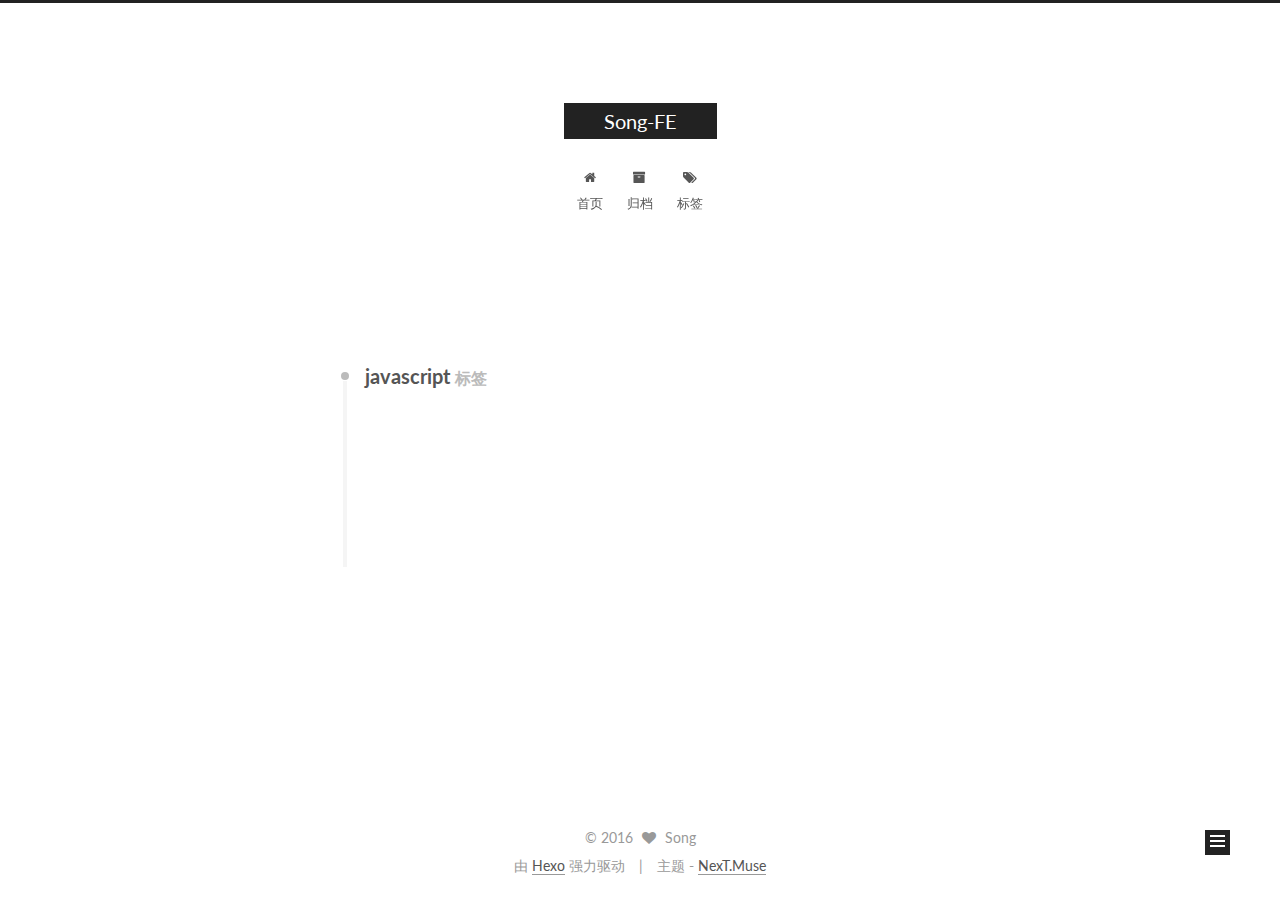
<file: tags/javascript/index.html>
<!doctype html>



  


<html class="theme-next muse use-motion">
<head>
  <meta charset="UTF-8"/>
<meta http-equiv="X-UA-Compatible" content="IE=edge,chrome=1" />
<meta name="viewport" content="width=device-width, initial-scale=1, maximum-scale=1"/>



<meta http-equiv="Cache-Control" content="no-transform" />
<meta http-equiv="Cache-Control" content="no-siteapp" />












  
  
  <link href="/vendors/fancybox/source/jquery.fancybox.css?v=2.1.5" rel="stylesheet" type="text/css" />




  
  
  
  

  
    
    
  

  

  

  

  

  
    
    
    <link href="//fonts.googleapis.com/css?family=Lato:300,300italic,400,400italic,700,700italic&subset=latin,latin-ext" rel="stylesheet" type="text/css">
  






<link href="/vendors/font-awesome/css/font-awesome.min.css?v=4.4.0" rel="stylesheet" type="text/css" />

<link href="/css/main.css?v=5.0.1" rel="stylesheet" type="text/css" />


  <meta name="keywords" content="Hexo, NexT" />








  <link rel="shortcut icon" type="image/x-icon" href="/favicon.ico?v=5.0.1" />






<meta property="og:type" content="website">
<meta property="og:title" content="Song-FE">
<meta property="og:url" content="http://yoursite.com/tags/javascript/index.html">
<meta property="og:site_name" content="Song-FE">
<meta name="twitter:card" content="summary">
<meta name="twitter:title" content="Song-FE">



<script type="text/javascript" id="hexo.configuration">
  var NexT = window.NexT || {};
  var CONFIG = {
    scheme: 'Muse',
    sidebar: {"position":"left","display":"post"},
    fancybox: true,
    motion: true,
    duoshuo: {
      userId: 0,
      author: '博主'
    }
  };
</script>




  <link rel="canonical" href="http://yoursite.com/tags/javascript/"/>

  <title> 标签: javascript | Song-FE </title>
</head>

<body itemscope itemtype="http://schema.org/WebPage" lang="zh-Hans">

  










  
  
    
  

  <div class="container one-collumn sidebar-position-left  ">
    <div class="headband"></div>

    <header id="header" class="header" itemscope itemtype="http://schema.org/WPHeader">
      <div class="header-inner"><div class="site-meta ">
  

  <div class="custom-logo-site-title">
    <a href="/"  class="brand" rel="start">
      <span class="logo-line-before"><i></i></span>
      <span class="site-title">Song-FE</span>
      <span class="logo-line-after"><i></i></span>
    </a>
  </div>
  <p class="site-subtitle"></p>
</div>

<div class="site-nav-toggle">
  <button>
    <span class="btn-bar"></span>
    <span class="btn-bar"></span>
    <span class="btn-bar"></span>
  </button>
</div>

<nav class="site-nav">
  

  
    <ul id="menu" class="menu">
      
        
        <li class="menu-item menu-item-home">
          <a href="/" rel="section">
            
              <i class="menu-item-icon fa fa-fw fa-home"></i> <br />
            
            首页
          </a>
        </li>
      
        
        <li class="menu-item menu-item-archives">
          <a href="/archives" rel="section">
            
              <i class="menu-item-icon fa fa-fw fa-archive"></i> <br />
            
            归档
          </a>
        </li>
      
        
        <li class="menu-item menu-item-tags">
          <a href="/tags" rel="section">
            
              <i class="menu-item-icon fa fa-fw fa-tags"></i> <br />
            
            标签
          </a>
        </li>
      

      
    </ul>
  

  
</nav>

 </div>
    </header>

    <main id="main" class="main">
      <div class="main-inner">
        <div class="content-wrap">
          <div id="content" class="content">
            

  <div id="posts" class="posts-collapse">
    <div class="collection-title">
      <h2 >
        javascript
        <small>标签</small>
      </h2>
    </div>

    
      

  <article class="post post-type-normal" itemscope itemtype="http://schema.org/Article">
    <header class="post-header">

      <h1 class="post-title">
        
            <a class="post-title-link" href="/2016/09/24/有关声明的一些小问题/" itemprop="url">
              
                <span itemprop="name">有关声明的一些小问题</span>
              
            </a>
        
      </h1>

      <div class="post-meta">
        <time class="post-time" itemprop="dateCreated"
              datetime="2016-09-24T21:36:52+08:00"
              content="2016-09-24" >
          09-24
        </time>
      </div>

    </header>
  </article>


    
      

  <article class="post post-type-normal" itemscope itemtype="http://schema.org/Article">
    <header class="post-header">

      <h1 class="post-title">
        
            <a class="post-title-link" href="/2016/09/22/闭包/" itemprop="url">
              
                <span itemprop="name">闭包</span>
              
            </a>
        
      </h1>

      <div class="post-meta">
        <time class="post-time" itemprop="dateCreated"
              datetime="2016-09-22T09:39:24+08:00"
              content="2016-09-22" >
          09-22
        </time>
      </div>

    </header>
  </article>


    
  </div>

  


          </div>
          


          

        </div>
        
          
  
  <div class="sidebar-toggle">
    <div class="sidebar-toggle-line-wrap">
      <span class="sidebar-toggle-line sidebar-toggle-line-first"></span>
      <span class="sidebar-toggle-line sidebar-toggle-line-middle"></span>
      <span class="sidebar-toggle-line sidebar-toggle-line-last"></span>
    </div>
  </div>

  <aside id="sidebar" class="sidebar">
    <div class="sidebar-inner">

      

      

      <section class="site-overview sidebar-panel  sidebar-panel-active ">
        <div class="site-author motion-element" itemprop="author" itemscope itemtype="http://schema.org/Person">
          <img class="site-author-image" itemprop="image"
               src="/images/avatar.gif"
               alt="Song" />
          <p class="site-author-name" itemprop="name">Song</p>
          <p class="site-description motion-element" itemprop="description"></p>
        </div>
        <nav class="site-state motion-element">
          <div class="site-state-item site-state-posts">
            <a href="/archives">
              <span class="site-state-item-count">4</span>
              <span class="site-state-item-name">日志</span>
            </a>
          </div>

          

          
            <div class="site-state-item site-state-tags">
              <a href="/tags">
                <span class="site-state-item-count">1</span>
                <span class="site-state-item-name">标签</span>
              </a>
            </div>
          

        </nav>

        

        <div class="links-of-author motion-element">
          
        </div>

        
        

        
        

      </section>

      

    </div>
  </aside>


        
      </div>
    </main>

    <footer id="footer" class="footer">
      <div class="footer-inner">
        <div class="copyright" >
  
  &copy; 
  <span itemprop="copyrightYear">2016</span>
  <span class="with-love">
    <i class="fa fa-heart"></i>
  </span>
  <span class="author" itemprop="copyrightHolder">Song</span>
</div>

<div class="powered-by">
  由 <a class="theme-link" href="https://hexo.io">Hexo</a> 强力驱动
</div>

<div class="theme-info">
  主题 -
  <a class="theme-link" href="https://github.com/iissnan/hexo-theme-next">
    NexT.Muse
  </a>
</div>

        

        
      </div>
    </footer>

    <div class="back-to-top">
      <i class="fa fa-arrow-up"></i>
    </div>
  </div>

  

<script type="text/javascript">
  if (Object.prototype.toString.call(window.Promise) !== '[object Function]') {
    window.Promise = null;
  }
</script>









  



  
  <script type="text/javascript" src="/vendors/jquery/index.js?v=2.1.3"></script>

  
  <script type="text/javascript" src="/vendors/fastclick/lib/fastclick.min.js?v=1.0.6"></script>

  
  <script type="text/javascript" src="/vendors/jquery_lazyload/jquery.lazyload.js?v=1.9.7"></script>

  
  <script type="text/javascript" src="/vendors/velocity/velocity.min.js?v=1.2.1"></script>

  
  <script type="text/javascript" src="/vendors/velocity/velocity.ui.min.js?v=1.2.1"></script>

  
  <script type="text/javascript" src="/vendors/fancybox/source/jquery.fancybox.pack.js?v=2.1.5"></script>


  


  <script type="text/javascript" src="/js/src/utils.js?v=5.0.1"></script>

  <script type="text/javascript" src="/js/src/motion.js?v=5.0.1"></script>



  
  

  

  


  <script type="text/javascript" src="/js/src/bootstrap.js?v=5.0.1"></script>



  

  
    
  

  <script type="text/javascript">
    var duoshuoQuery = {short_name:"SongKai"};
    (function() {
      var ds = document.createElement('script');
      ds.type = 'text/javascript';ds.async = true;
      ds.id = 'duoshuo-script';
      ds.src = (document.location.protocol == 'https:' ? 'https:' : 'http:') + '//static.duoshuo.com/embed.js';
      ds.charset = 'UTF-8';
      (document.getElementsByTagName('head')[0]
      || document.getElementsByTagName('body')[0]).appendChild(ds);
    })();
  </script>

  
    
    <script src="/vendors/ua-parser-js/dist/ua-parser.min.js?v=0.7.9"></script>
    <script src="/js/src/hook-duoshuo.js"></script>
  






  
  

  

  

  

</body>
</html>
</file>
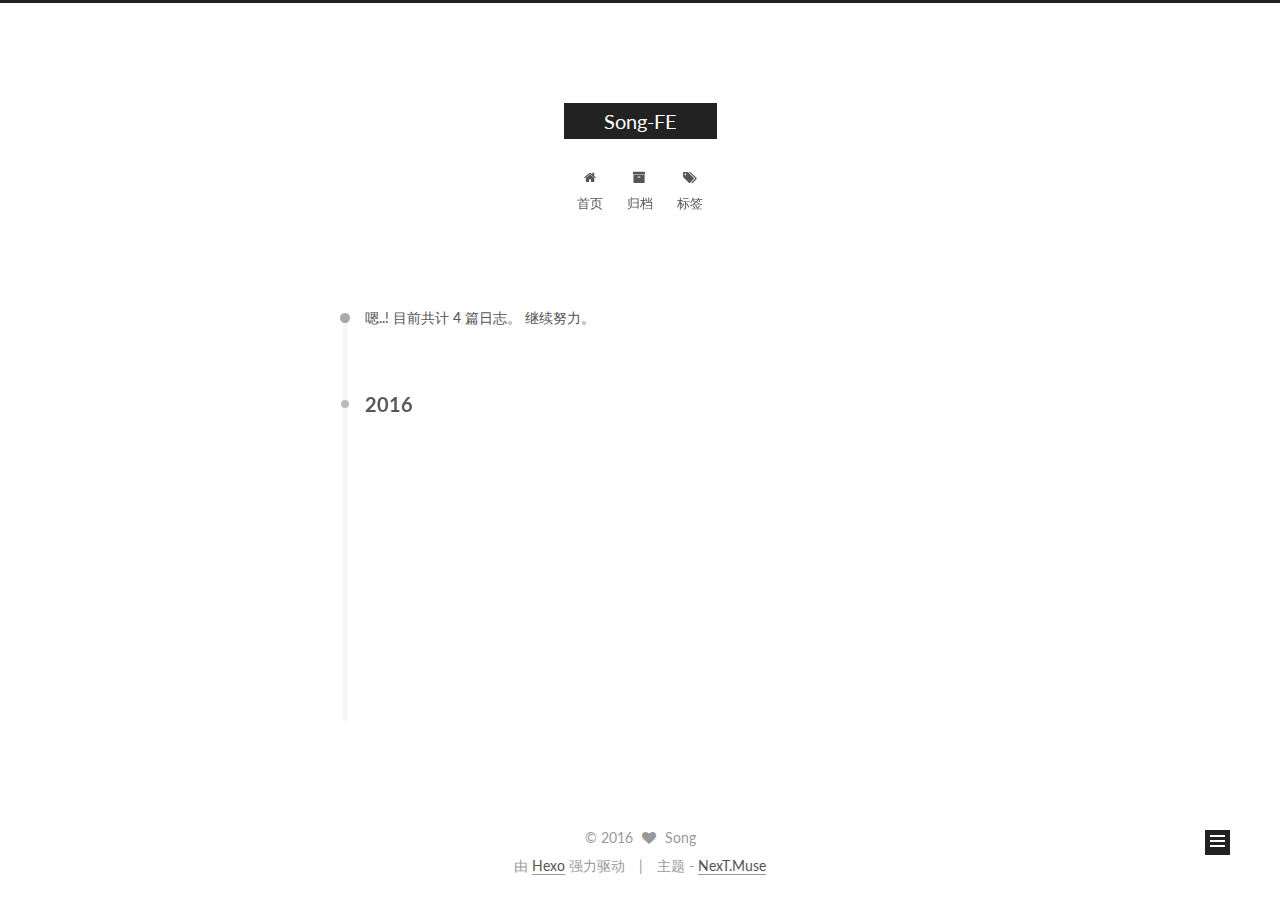
<file: archives/2016/09/index.html>
<!doctype html>



  


<html class="theme-next muse use-motion">
<head>
  <meta charset="UTF-8"/>
<meta http-equiv="X-UA-Compatible" content="IE=edge,chrome=1" />
<meta name="viewport" content="width=device-width, initial-scale=1, maximum-scale=1"/>



<meta http-equiv="Cache-Control" content="no-transform" />
<meta http-equiv="Cache-Control" content="no-siteapp" />












  
  
  <link href="/vendors/fancybox/source/jquery.fancybox.css?v=2.1.5" rel="stylesheet" type="text/css" />




  
  
  
  

  
    
    
  

  

  

  

  

  
    
    
    <link href="//fonts.googleapis.com/css?family=Lato:300,300italic,400,400italic,700,700italic&subset=latin,latin-ext" rel="stylesheet" type="text/css">
  






<link href="/vendors/font-awesome/css/font-awesome.min.css?v=4.4.0" rel="stylesheet" type="text/css" />

<link href="/css/main.css?v=5.0.1" rel="stylesheet" type="text/css" />


  <meta name="keywords" content="Hexo, NexT" />








  <link rel="shortcut icon" type="image/x-icon" href="/favicon.ico?v=5.0.1" />






<meta property="og:type" content="website">
<meta property="og:title" content="Song-FE">
<meta property="og:url" content="http://yoursite.com/archives/2016/09/index.html">
<meta property="og:site_name" content="Song-FE">
<meta name="twitter:card" content="summary">
<meta name="twitter:title" content="Song-FE">



<script type="text/javascript" id="hexo.configuration">
  var NexT = window.NexT || {};
  var CONFIG = {
    scheme: 'Muse',
    sidebar: {"position":"left","display":"post"},
    fancybox: true,
    motion: true,
    duoshuo: {
      userId: 0,
      author: '博主'
    }
  };
</script>




  <link rel="canonical" href="http://yoursite.com/archives/2016/09/"/>

  <title> 归档 | Song-FE </title>
</head>

<body itemscope itemtype="http://schema.org/WebPage" lang="zh-Hans">

  










  
  
    
  

  <div class="container one-collumn sidebar-position-left  page-archive  ">
    <div class="headband"></div>

    <header id="header" class="header" itemscope itemtype="http://schema.org/WPHeader">
      <div class="header-inner"><div class="site-meta ">
  

  <div class="custom-logo-site-title">
    <a href="/"  class="brand" rel="start">
      <span class="logo-line-before"><i></i></span>
      <span class="site-title">Song-FE</span>
      <span class="logo-line-after"><i></i></span>
    </a>
  </div>
  <p class="site-subtitle"></p>
</div>

<div class="site-nav-toggle">
  <button>
    <span class="btn-bar"></span>
    <span class="btn-bar"></span>
    <span class="btn-bar"></span>
  </button>
</div>

<nav class="site-nav">
  

  
    <ul id="menu" class="menu">
      
        
        <li class="menu-item menu-item-home">
          <a href="/" rel="section">
            
              <i class="menu-item-icon fa fa-fw fa-home"></i> <br />
            
            首页
          </a>
        </li>
      
        
        <li class="menu-item menu-item-archives">
          <a href="/archives" rel="section">
            
              <i class="menu-item-icon fa fa-fw fa-archive"></i> <br />
            
            归档
          </a>
        </li>
      
        
        <li class="menu-item menu-item-tags">
          <a href="/tags" rel="section">
            
              <i class="menu-item-icon fa fa-fw fa-tags"></i> <br />
            
            标签
          </a>
        </li>
      

      
    </ul>
  

  
</nav>

 </div>
    </header>

    <main id="main" class="main">
      <div class="main-inner">
        <div class="content-wrap">
          <div id="content" class="content">
            

  <section id="posts" class="posts-collapse">
    <span class="archive-move-on"></span>

    <span class="archive-page-counter">
      
      
      
        
      
      嗯..! 目前共计 4 篇日志。 继续努力。
    </span>

    

      
      
      

      
        
        <div class="collection-title">
          <h2 class="archive-year motion-element" id="archive-year-2016">2016</h2>
        </div>
      
      

      

  <article class="post post-type-normal" itemscope itemtype="http://schema.org/Article">
    <header class="post-header">

      <h1 class="post-title">
        
            <a class="post-title-link" href="/2016/09/24/有关声明的一些小问题/" itemprop="url">
              
                <span itemprop="name">有关声明的一些小问题</span>
              
            </a>
        
      </h1>

      <div class="post-meta">
        <time class="post-time" itemprop="dateCreated"
              datetime="2016-09-24T21:36:52+08:00"
              content="2016-09-24" >
          09-24
        </time>
      </div>

    </header>
  </article>



    

      
      
      

      
      

      

  <article class="post post-type-normal" itemscope itemtype="http://schema.org/Article">
    <header class="post-header">

      <h1 class="post-title">
        
            <a class="post-title-link" href="/2016/09/23/javascript作用域与作用域链/" itemprop="url">
              
                <span itemprop="name">javascript作用域与作用域链</span>
              
            </a>
        
      </h1>

      <div class="post-meta">
        <time class="post-time" itemprop="dateCreated"
              datetime="2016-09-23T21:52:53+08:00"
              content="2016-09-23" >
          09-23
        </time>
      </div>

    </header>
  </article>



    

      
      
      

      
      

      

  <article class="post post-type-normal" itemscope itemtype="http://schema.org/Article">
    <header class="post-header">

      <h1 class="post-title">
        
            <a class="post-title-link" href="/2016/09/22/闭包/" itemprop="url">
              
                <span itemprop="name">闭包</span>
              
            </a>
        
      </h1>

      <div class="post-meta">
        <time class="post-time" itemprop="dateCreated"
              datetime="2016-09-22T09:39:24+08:00"
              content="2016-09-22" >
          09-22
        </time>
      </div>

    </header>
  </article>



    

      
      
      

      
      

      

  <article class="post post-type-normal" itemscope itemtype="http://schema.org/Article">
    <header class="post-header">

      <h1 class="post-title">
        
            <a class="post-title-link" href="/2016/09/19/hello-world/" itemprop="url">
              
                <span itemprop="name">Hello World</span>
              
            </a>
        
      </h1>

      <div class="post-meta">
        <time class="post-time" itemprop="dateCreated"
              datetime="2016-09-19T13:38:55+08:00"
              content="2016-09-19" >
          09-19
        </time>
      </div>

    </header>
  </article>



    

  </section>

  



          </div>
          


          

        </div>
        
          
  
  <div class="sidebar-toggle">
    <div class="sidebar-toggle-line-wrap">
      <span class="sidebar-toggle-line sidebar-toggle-line-first"></span>
      <span class="sidebar-toggle-line sidebar-toggle-line-middle"></span>
      <span class="sidebar-toggle-line sidebar-toggle-line-last"></span>
    </div>
  </div>

  <aside id="sidebar" class="sidebar">
    <div class="sidebar-inner">

      

      

      <section class="site-overview sidebar-panel  sidebar-panel-active ">
        <div class="site-author motion-element" itemprop="author" itemscope itemtype="http://schema.org/Person">
          <img class="site-author-image" itemprop="image"
               src="/images/avatar.gif"
               alt="Song" />
          <p class="site-author-name" itemprop="name">Song</p>
          <p class="site-description motion-element" itemprop="description"></p>
        </div>
        <nav class="site-state motion-element">
          <div class="site-state-item site-state-posts">
            <a href="/archives">
              <span class="site-state-item-count">4</span>
              <span class="site-state-item-name">日志</span>
            </a>
          </div>

          

          
            <div class="site-state-item site-state-tags">
              <a href="/tags">
                <span class="site-state-item-count">1</span>
                <span class="site-state-item-name">标签</span>
              </a>
            </div>
          

        </nav>

        

        <div class="links-of-author motion-element">
          
        </div>

        
        

        
        

      </section>

      

    </div>
  </aside>


        
      </div>
    </main>

    <footer id="footer" class="footer">
      <div class="footer-inner">
        <div class="copyright" >
  
  &copy; 
  <span itemprop="copyrightYear">2016</span>
  <span class="with-love">
    <i class="fa fa-heart"></i>
  </span>
  <span class="author" itemprop="copyrightHolder">Song</span>
</div>

<div class="powered-by">
  由 <a class="theme-link" href="https://hexo.io">Hexo</a> 强力驱动
</div>

<div class="theme-info">
  主题 -
  <a class="theme-link" href="https://github.com/iissnan/hexo-theme-next">
    NexT.Muse
  </a>
</div>

        

        
      </div>
    </footer>

    <div class="back-to-top">
      <i class="fa fa-arrow-up"></i>
    </div>
  </div>

  

<script type="text/javascript">
  if (Object.prototype.toString.call(window.Promise) !== '[object Function]') {
    window.Promise = null;
  }
</script>









  



  
  <script type="text/javascript" src="/vendors/jquery/index.js?v=2.1.3"></script>

  
  <script type="text/javascript" src="/vendors/fastclick/lib/fastclick.min.js?v=1.0.6"></script>

  
  <script type="text/javascript" src="/vendors/jquery_lazyload/jquery.lazyload.js?v=1.9.7"></script>

  
  <script type="text/javascript" src="/vendors/velocity/velocity.min.js?v=1.2.1"></script>

  
  <script type="text/javascript" src="/vendors/velocity/velocity.ui.min.js?v=1.2.1"></script>

  
  <script type="text/javascript" src="/vendors/fancybox/source/jquery.fancybox.pack.js?v=2.1.5"></script>


  


  <script type="text/javascript" src="/js/src/utils.js?v=5.0.1"></script>

  <script type="text/javascript" src="/js/src/motion.js?v=5.0.1"></script>



  
  

  
  
    <script type="text/javascript" id="motion.page.archive">
      $('.archive-year').velocity('transition.slideLeftIn');
    </script>
  


  


  <script type="text/javascript" src="/js/src/bootstrap.js?v=5.0.1"></script>



  

  
    
  

  <script type="text/javascript">
    var duoshuoQuery = {short_name:"SongKai"};
    (function() {
      var ds = document.createElement('script');
      ds.type = 'text/javascript';ds.async = true;
      ds.id = 'duoshuo-script';
      ds.src = (document.location.protocol == 'https:' ? 'https:' : 'http:') + '//static.duoshuo.com/embed.js';
      ds.charset = 'UTF-8';
      (document.getElementsByTagName('head')[0]
      || document.getElementsByTagName('body')[0]).appendChild(ds);
    })();
  </script>

  
    
    <script src="/vendors/ua-parser-js/dist/ua-parser.min.js?v=0.7.9"></script>
    <script src="/js/src/hook-duoshuo.js"></script>
  






  
  

  

  

  

</body>
</html>
</file>
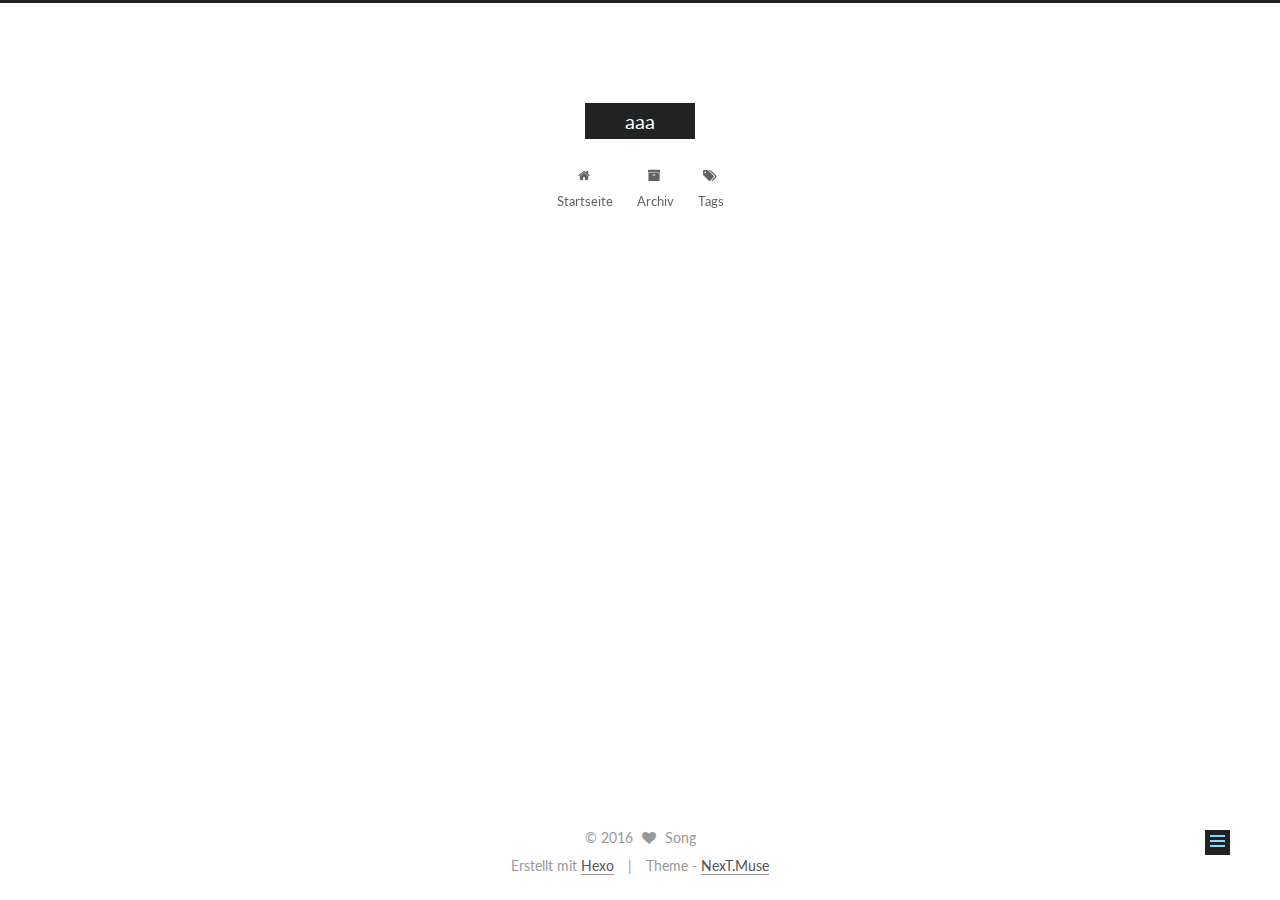
<file: 2016/09/19/bbb/index.html>
<!doctype html>



  


<html class="theme-next muse use-motion">
<head>
  <meta charset="UTF-8"/>
<meta http-equiv="X-UA-Compatible" content="IE=edge,chrome=1" />
<meta name="viewport" content="width=device-width, initial-scale=1, maximum-scale=1"/>



<meta http-equiv="Cache-Control" content="no-transform" />
<meta http-equiv="Cache-Control" content="no-siteapp" />












  
  
  <link href="/vendors/fancybox/source/jquery.fancybox.css?v=2.1.5" rel="stylesheet" type="text/css" />




  
  
  
  

  
    
    
  

  

  

  

  

  
    
    
    <link href="//fonts.googleapis.com/css?family=Lato:300,300italic,400,400italic,700,700italic&subset=latin,latin-ext" rel="stylesheet" type="text/css">
  






<link href="/vendors/font-awesome/css/font-awesome.min.css?v=4.4.0" rel="stylesheet" type="text/css" />

<link href="/css/main.css?v=5.0.1" rel="stylesheet" type="text/css" />


  <meta name="keywords" content="Hexo, NexT" />








  <link rel="shortcut icon" type="image/x-icon" href="/favicon.ico?v=5.0.1" />






<meta property="og:type" content="article">
<meta property="og:title" content="bbb">
<meta property="og:url" content="http://yoursite.com/2016/09/19/bbb/index.html">
<meta property="og:site_name" content="aaa">
<meta property="og:updated_time" content="2016-09-19T11:53:25.924Z">
<meta name="twitter:card" content="summary">
<meta name="twitter:title" content="bbb">



<script type="text/javascript" id="hexo.configuration">
  var NexT = window.NexT || {};
  var CONFIG = {
    scheme: 'Muse',
    sidebar: {"position":"left","display":"post"},
    fancybox: true,
    motion: true,
    duoshuo: {
      userId: 0,
      author: 'Author'
    }
  };
</script>




  <link rel="canonical" href="http://yoursite.com/2016/09/19/bbb/"/>

  <title> bbb | aaa </title>
</head>

<body itemscope itemtype="http://schema.org/WebPage" lang="zh-CN">

  










  
  
    
  

  <div class="container one-collumn sidebar-position-left page-post-detail ">
    <div class="headband"></div>

    <header id="header" class="header" itemscope itemtype="http://schema.org/WPHeader">
      <div class="header-inner"><div class="site-meta ">
  

  <div class="custom-logo-site-title">
    <a href="/"  class="brand" rel="start">
      <span class="logo-line-before"><i></i></span>
      <span class="site-title">aaa</span>
      <span class="logo-line-after"><i></i></span>
    </a>
  </div>
  <p class="site-subtitle"></p>
</div>

<div class="site-nav-toggle">
  <button>
    <span class="btn-bar"></span>
    <span class="btn-bar"></span>
    <span class="btn-bar"></span>
  </button>
</div>

<nav class="site-nav">
  

  
    <ul id="menu" class="menu">
      
        
        <li class="menu-item menu-item-home">
          <a href="/" rel="section">
            
              <i class="menu-item-icon fa fa-fw fa-home"></i> <br />
            
            Startseite
          </a>
        </li>
      
        
        <li class="menu-item menu-item-archives">
          <a href="/archives" rel="section">
            
              <i class="menu-item-icon fa fa-fw fa-archive"></i> <br />
            
            Archiv
          </a>
        </li>
      
        
        <li class="menu-item menu-item-tags">
          <a href="/tags" rel="section">
            
              <i class="menu-item-icon fa fa-fw fa-tags"></i> <br />
            
            Tags
          </a>
        </li>
      

      
    </ul>
  

  
</nav>

 </div>
    </header>

    <main id="main" class="main">
      <div class="main-inner">
        <div class="content-wrap">
          <div id="content" class="content">
            

  <div id="posts" class="posts-expand">
    

  
  

  
  
  

  <article class="post post-type-normal " itemscope itemtype="http://schema.org/Article">

    
      <header class="post-header">

        
        
          <h1 class="post-title" itemprop="name headline">
            
            
              
                bbb
              
            
          </h1>
        

        <div class="post-meta">
          <span class="post-time">
            <span class="post-meta-item-icon">
              <i class="fa fa-calendar-o"></i>
            </span>
            <span class="post-meta-item-text">Veröffentlicht am</span>
            <time itemprop="dateCreated" datetime="2016-09-19T19:53:25+08:00" content="2016-09-19">
              2016-09-19
            </time>
          </span>

          

          
            
          

          

          
          

          
        </div>
      </header>
    


    <div class="post-body" itemprop="articleBody">

      
      

      
        
      
    </div>

    <div>
      
        

      
    </div>

    <div>
      
        

      
    </div>

    <footer class="post-footer">
      

      
        <div class="post-nav">
          <div class="post-nav-next post-nav-item">
            
              <a href="/2016/09/19/hello-world/" rel="next" title="Hello World">
                <i class="fa fa-chevron-left"></i> Hello World
              </a>
            
          </div>

          <div class="post-nav-prev post-nav-item">
            
          </div>
        </div>
      

      
      
    </footer>
  </article>



    <div class="post-spread">
      
    </div>
  </div>


          </div>
          


          
  <div class="comments" id="comments">
    
  </div>


        </div>
        
          
  
  <div class="sidebar-toggle">
    <div class="sidebar-toggle-line-wrap">
      <span class="sidebar-toggle-line sidebar-toggle-line-first"></span>
      <span class="sidebar-toggle-line sidebar-toggle-line-middle"></span>
      <span class="sidebar-toggle-line sidebar-toggle-line-last"></span>
    </div>
  </div>

  <aside id="sidebar" class="sidebar">
    <div class="sidebar-inner">

      

      
        <ul class="sidebar-nav motion-element">
          <li class="sidebar-nav-toc sidebar-nav-active" data-target="post-toc-wrap" >
            Inhaltsverzeichnis
          </li>
          <li class="sidebar-nav-overview" data-target="site-overview">
            Übersicht
          </li>
        </ul>
      

      <section class="site-overview sidebar-panel ">
        <div class="site-author motion-element" itemprop="author" itemscope itemtype="http://schema.org/Person">
          <img class="site-author-image" itemprop="image"
               src="/images/avatar.gif"
               alt="Song" />
          <p class="site-author-name" itemprop="name">Song</p>
          <p class="site-description motion-element" itemprop="description"></p>
        </div>
        <nav class="site-state motion-element">
          <div class="site-state-item site-state-posts">
            <a href="/archives">
              <span class="site-state-item-count">2</span>
              <span class="site-state-item-name">Artikel</span>
            </a>
          </div>

          

          

        </nav>

        

        <div class="links-of-author motion-element">
          
        </div>

        
        

        
        

      </section>

      
        <section class="post-toc-wrap motion-element sidebar-panel sidebar-panel-active">
          <div class="post-toc">
            
              
            
            
              <p class="post-toc-empty">Dieser Artikel hat kein Inhaltsverzeichnis</p>
            
          </div>
        </section>
      

    </div>
  </aside>


        
      </div>
    </main>

    <footer id="footer" class="footer">
      <div class="footer-inner">
        <div class="copyright" >
  
  &copy; 
  <span itemprop="copyrightYear">2016</span>
  <span class="with-love">
    <i class="fa fa-heart"></i>
  </span>
  <span class="author" itemprop="copyrightHolder">Song</span>
</div>

<div class="powered-by">
  Erstellt mit  <a class="theme-link" href="https://hexo.io">Hexo</a>
</div>

<div class="theme-info">
  Theme -
  <a class="theme-link" href="https://github.com/iissnan/hexo-theme-next">
    NexT.Muse
  </a>
</div>

        

        
      </div>
    </footer>

    <div class="back-to-top">
      <i class="fa fa-arrow-up"></i>
    </div>
  </div>

  

<script type="text/javascript">
  if (Object.prototype.toString.call(window.Promise) !== '[object Function]') {
    window.Promise = null;
  }
</script>









  



  
  <script type="text/javascript" src="/vendors/jquery/index.js?v=2.1.3"></script>

  
  <script type="text/javascript" src="/vendors/fastclick/lib/fastclick.min.js?v=1.0.6"></script>

  
  <script type="text/javascript" src="/vendors/jquery_lazyload/jquery.lazyload.js?v=1.9.7"></script>

  
  <script type="text/javascript" src="/vendors/velocity/velocity.min.js?v=1.2.1"></script>

  
  <script type="text/javascript" src="/vendors/velocity/velocity.ui.min.js?v=1.2.1"></script>

  
  <script type="text/javascript" src="/vendors/fancybox/source/jquery.fancybox.pack.js?v=2.1.5"></script>


  


  <script type="text/javascript" src="/js/src/utils.js?v=5.0.1"></script>

  <script type="text/javascript" src="/js/src/motion.js?v=5.0.1"></script>



  
  

  
  <script type="text/javascript" src="/js/src/scrollspy.js?v=5.0.1"></script>
<script type="text/javascript" src="/js/src/post-details.js?v=5.0.1"></script>



  


  <script type="text/javascript" src="/js/src/bootstrap.js?v=5.0.1"></script>



  



  




  
  

  

  

  

</body>
</html>
</file>
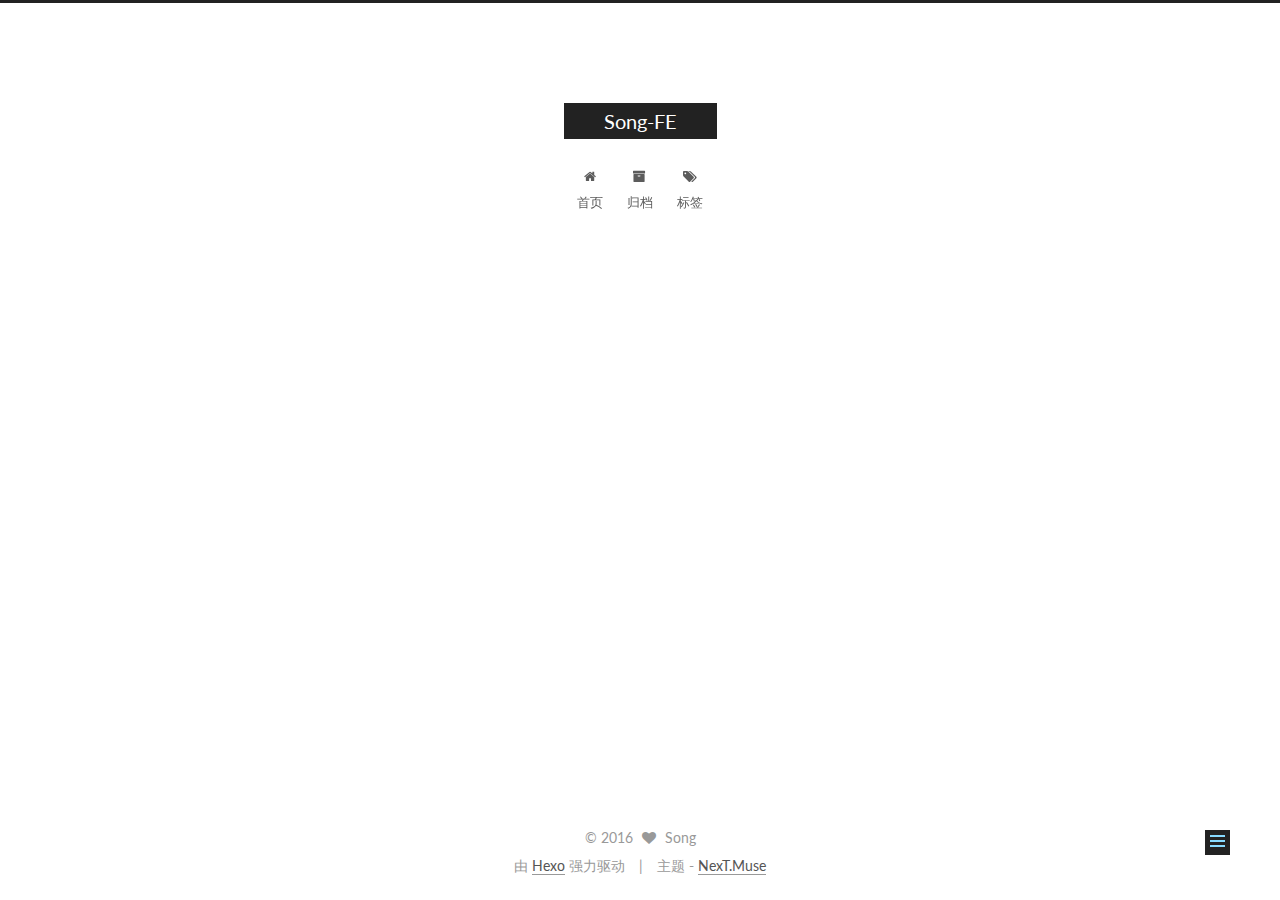
<file: 2016/09/19/ccc/index.html>
<!doctype html>



  


<html class="theme-next muse use-motion">
<head>
  <meta charset="UTF-8"/>
<meta http-equiv="X-UA-Compatible" content="IE=edge,chrome=1" />
<meta name="viewport" content="width=device-width, initial-scale=1, maximum-scale=1"/>



<meta http-equiv="Cache-Control" content="no-transform" />
<meta http-equiv="Cache-Control" content="no-siteapp" />












  
  
  <link href="/vendors/fancybox/source/jquery.fancybox.css?v=2.1.5" rel="stylesheet" type="text/css" />




  
  
  
  

  
    
    
  

  

  

  

  

  
    
    
    <link href="//fonts.googleapis.com/css?family=Lato:300,300italic,400,400italic,700,700italic&subset=latin,latin-ext" rel="stylesheet" type="text/css">
  






<link href="/vendors/font-awesome/css/font-awesome.min.css?v=4.4.0" rel="stylesheet" type="text/css" />

<link href="/css/main.css?v=5.0.1" rel="stylesheet" type="text/css" />


  <meta name="keywords" content="Hexo, NexT" />








  <link rel="shortcut icon" type="image/x-icon" href="/favicon.ico?v=5.0.1" />






<meta name="description" content="李芷若是我最喜欢的人啊！！">
<meta property="og:type" content="article">
<meta property="og:title" content="看这里">
<meta property="og:url" content="http://yoursite.com/2016/09/19/ccc/index.html">
<meta property="og:site_name" content="Song-FE">
<meta property="og:description" content="李芷若是我最喜欢的人啊！！">
<meta property="og:updated_time" content="2016-09-19T12:51:52.029Z">
<meta name="twitter:card" content="summary">
<meta name="twitter:title" content="看这里">
<meta name="twitter:description" content="李芷若是我最喜欢的人啊！！">



<script type="text/javascript" id="hexo.configuration">
  var NexT = window.NexT || {};
  var CONFIG = {
    scheme: 'Muse',
    sidebar: {"position":"left","display":"post"},
    fancybox: true,
    motion: true,
    duoshuo: {
      userId: 0,
      author: '博主'
    }
  };
</script>




  <link rel="canonical" href="http://yoursite.com/2016/09/19/ccc/"/>

  <title> 看这里 | Song-FE </title>
</head>

<body itemscope itemtype="http://schema.org/WebPage" lang="zh-Hans">

  










  
  
    
  

  <div class="container one-collumn sidebar-position-left page-post-detail ">
    <div class="headband"></div>

    <header id="header" class="header" itemscope itemtype="http://schema.org/WPHeader">
      <div class="header-inner"><div class="site-meta ">
  

  <div class="custom-logo-site-title">
    <a href="/"  class="brand" rel="start">
      <span class="logo-line-before"><i></i></span>
      <span class="site-title">Song-FE</span>
      <span class="logo-line-after"><i></i></span>
    </a>
  </div>
  <p class="site-subtitle"></p>
</div>

<div class="site-nav-toggle">
  <button>
    <span class="btn-bar"></span>
    <span class="btn-bar"></span>
    <span class="btn-bar"></span>
  </button>
</div>

<nav class="site-nav">
  

  
    <ul id="menu" class="menu">
      
        
        <li class="menu-item menu-item-home">
          <a href="/" rel="section">
            
              <i class="menu-item-icon fa fa-fw fa-home"></i> <br />
            
            首页
          </a>
        </li>
      
        
        <li class="menu-item menu-item-archives">
          <a href="/archives" rel="section">
            
              <i class="menu-item-icon fa fa-fw fa-archive"></i> <br />
            
            归档
          </a>
        </li>
      
        
        <li class="menu-item menu-item-tags">
          <a href="/tags" rel="section">
            
              <i class="menu-item-icon fa fa-fw fa-tags"></i> <br />
            
            标签
          </a>
        </li>
      

      
    </ul>
  

  
</nav>

 </div>
    </header>

    <main id="main" class="main">
      <div class="main-inner">
        <div class="content-wrap">
          <div id="content" class="content">
            

  <div id="posts" class="posts-expand">
    

  
  

  
  
  

  <article class="post post-type-normal " itemscope itemtype="http://schema.org/Article">

    
      <header class="post-header">

        
        
          <h1 class="post-title" itemprop="name headline">
            
            
              
                看这里
              
            
          </h1>
        

        <div class="post-meta">
          <span class="post-time">
            <span class="post-meta-item-icon">
              <i class="fa fa-calendar-o"></i>
            </span>
            <span class="post-meta-item-text">发表于</span>
            <time itemprop="dateCreated" datetime="2016-09-19T19:58:27+08:00" content="2016-09-19">
              2016-09-19
            </time>
          </span>

          

          
            
          

          

          
          

          
        </div>
      </header>
    


    <div class="post-body" itemprop="articleBody">

      
      

      
        <h2 id="李芷若"><a href="#李芷若" class="headerlink" title="李芷若"></a>李芷若</h2><h3 id="是我最喜欢的人啊！！"><a href="#是我最喜欢的人啊！！" class="headerlink" title="是我最喜欢的人啊！！"></a>是我最喜欢的人啊！！</h3>
      
    </div>

    <div>
      
        

      
    </div>

    <div>
      
        

      
    </div>

    <footer class="post-footer">
      

      
        <div class="post-nav">
          <div class="post-nav-next post-nav-item">
            
              <a href="/2016/09/19/hello-world/" rel="next" title="Hello World">
                <i class="fa fa-chevron-left"></i> Hello World
              </a>
            
          </div>

          <div class="post-nav-prev post-nav-item">
            
          </div>
        </div>
      

      
      
    </footer>
  </article>



    <div class="post-spread">
      
    </div>
  </div>


          </div>
          


          
  <div class="comments" id="comments">
    
  </div>


        </div>
        
          
  
  <div class="sidebar-toggle">
    <div class="sidebar-toggle-line-wrap">
      <span class="sidebar-toggle-line sidebar-toggle-line-first"></span>
      <span class="sidebar-toggle-line sidebar-toggle-line-middle"></span>
      <span class="sidebar-toggle-line sidebar-toggle-line-last"></span>
    </div>
  </div>

  <aside id="sidebar" class="sidebar">
    <div class="sidebar-inner">

      

      
        <ul class="sidebar-nav motion-element">
          <li class="sidebar-nav-toc sidebar-nav-active" data-target="post-toc-wrap" >
            文章目录
          </li>
          <li class="sidebar-nav-overview" data-target="site-overview">
            站点概览
          </li>
        </ul>
      

      <section class="site-overview sidebar-panel ">
        <div class="site-author motion-element" itemprop="author" itemscope itemtype="http://schema.org/Person">
          <img class="site-author-image" itemprop="image"
               src="/images/avatar.gif"
               alt="Song" />
          <p class="site-author-name" itemprop="name">Song</p>
          <p class="site-description motion-element" itemprop="description"></p>
        </div>
        <nav class="site-state motion-element">
          <div class="site-state-item site-state-posts">
            <a href="/archives">
              <span class="site-state-item-count">2</span>
              <span class="site-state-item-name">日志</span>
            </a>
          </div>

          

          

        </nav>

        

        <div class="links-of-author motion-element">
          
        </div>

        
        

        
        

      </section>

      
        <section class="post-toc-wrap motion-element sidebar-panel sidebar-panel-active">
          <div class="post-toc">
            
              
            
            
              <div class="post-toc-content"><ol class="nav"><li class="nav-item nav-level-2"><a class="nav-link" href="#李芷若"><span class="nav-number">1.</span> <span class="nav-text">李芷若</span></a><ol class="nav-child"><li class="nav-item nav-level-3"><a class="nav-link" href="#是我最喜欢的人啊！！"><span class="nav-number">1.1.</span> <span class="nav-text">是我最喜欢的人啊！！</span></a></li></ol></li></ol></div>
            
          </div>
        </section>
      

    </div>
  </aside>


        
      </div>
    </main>

    <footer id="footer" class="footer">
      <div class="footer-inner">
        <div class="copyright" >
  
  &copy; 
  <span itemprop="copyrightYear">2016</span>
  <span class="with-love">
    <i class="fa fa-heart"></i>
  </span>
  <span class="author" itemprop="copyrightHolder">Song</span>
</div>

<div class="powered-by">
  由 <a class="theme-link" href="https://hexo.io">Hexo</a> 强力驱动
</div>

<div class="theme-info">
  主题 -
  <a class="theme-link" href="https://github.com/iissnan/hexo-theme-next">
    NexT.Muse
  </a>
</div>

        

        
      </div>
    </footer>

    <div class="back-to-top">
      <i class="fa fa-arrow-up"></i>
    </div>
  </div>

  

<script type="text/javascript">
  if (Object.prototype.toString.call(window.Promise) !== '[object Function]') {
    window.Promise = null;
  }
</script>









  



  
  <script type="text/javascript" src="/vendors/jquery/index.js?v=2.1.3"></script>

  
  <script type="text/javascript" src="/vendors/fastclick/lib/fastclick.min.js?v=1.0.6"></script>

  
  <script type="text/javascript" src="/vendors/jquery_lazyload/jquery.lazyload.js?v=1.9.7"></script>

  
  <script type="text/javascript" src="/vendors/velocity/velocity.min.js?v=1.2.1"></script>

  
  <script type="text/javascript" src="/vendors/velocity/velocity.ui.min.js?v=1.2.1"></script>

  
  <script type="text/javascript" src="/vendors/fancybox/source/jquery.fancybox.pack.js?v=2.1.5"></script>


  


  <script type="text/javascript" src="/js/src/utils.js?v=5.0.1"></script>

  <script type="text/javascript" src="/js/src/motion.js?v=5.0.1"></script>



  
  

  
  <script type="text/javascript" src="/js/src/scrollspy.js?v=5.0.1"></script>
<script type="text/javascript" src="/js/src/post-details.js?v=5.0.1"></script>



  


  <script type="text/javascript" src="/js/src/bootstrap.js?v=5.0.1"></script>



  



  




  
  

  

  

  

</body>
</html>
</file>
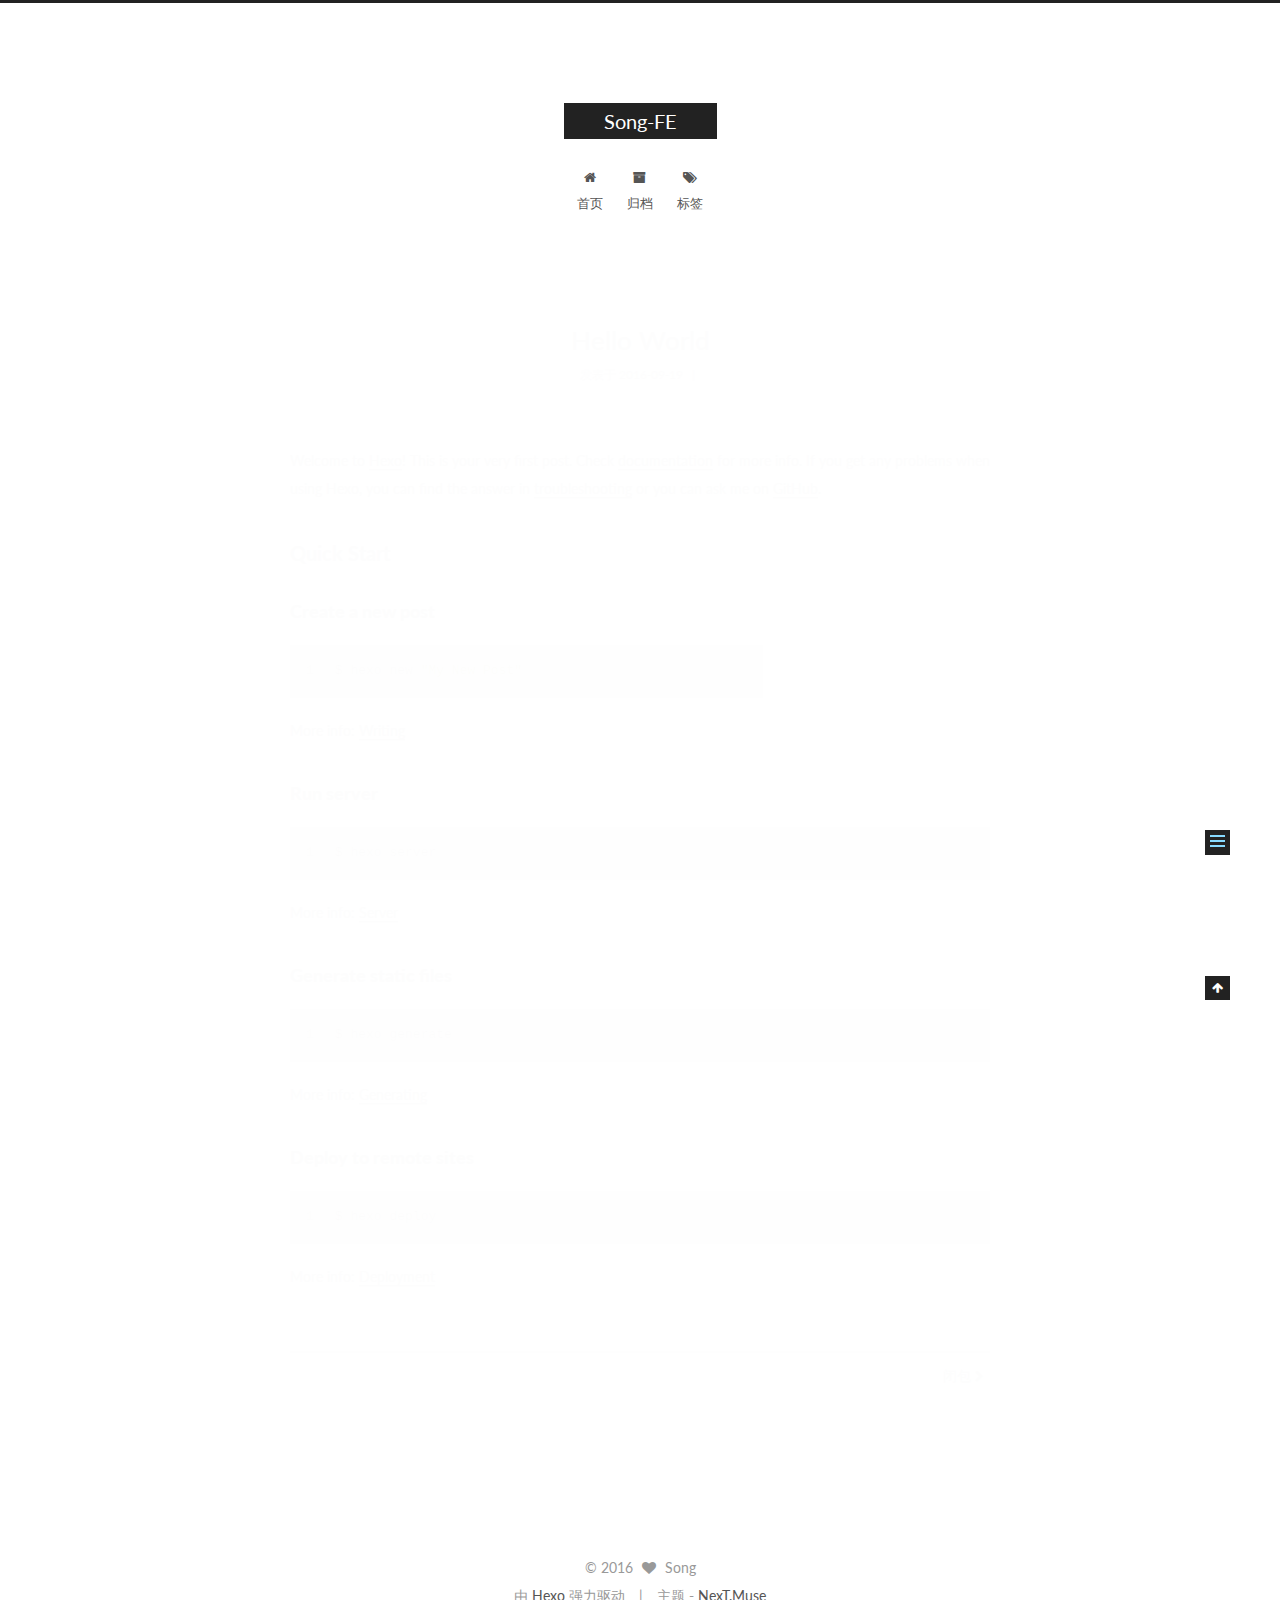
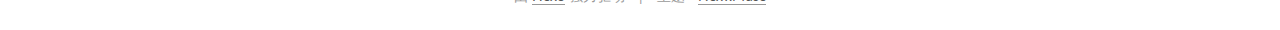
<file: 2016/09/19/hello-world/index.html>
<!doctype html>



  


<html class="theme-next muse use-motion">
<head>
  <meta charset="UTF-8"/>
<meta http-equiv="X-UA-Compatible" content="IE=edge,chrome=1" />
<meta name="viewport" content="width=device-width, initial-scale=1, maximum-scale=1"/>



<meta http-equiv="Cache-Control" content="no-transform" />
<meta http-equiv="Cache-Control" content="no-siteapp" />












  
  
  <link href="/vendors/fancybox/source/jquery.fancybox.css?v=2.1.5" rel="stylesheet" type="text/css" />




  
  
  
  

  
    
    
  

  

  

  

  

  
    
    
    <link href="//fonts.googleapis.com/css?family=Lato:300,300italic,400,400italic,700,700italic&subset=latin,latin-ext" rel="stylesheet" type="text/css">
  






<link href="/vendors/font-awesome/css/font-awesome.min.css?v=4.4.0" rel="stylesheet" type="text/css" />

<link href="/css/main.css?v=5.0.1" rel="stylesheet" type="text/css" />


  <meta name="keywords" content="Hexo, NexT" />








  <link rel="shortcut icon" type="image/x-icon" href="/favicon.ico?v=5.0.1" />






<meta name="description" content="Welcome to Hexo! This is your very first post. Check documentation for more info. If you get any problems when using Hexo, you can find the answer in troubleshooting or you can ask me on GitHub.
Quick">
<meta property="og:type" content="article">
<meta property="og:title" content="Hello World">
<meta property="og:url" content="http://yoursite.com/2016/09/19/hello-world/index.html">
<meta property="og:site_name" content="Song-FE">
<meta property="og:description" content="Welcome to Hexo! This is your very first post. Check documentation for more info. If you get any problems when using Hexo, you can find the answer in troubleshooting or you can ask me on GitHub.
Quick">
<meta property="og:updated_time" content="2016-09-23T03:37:12.489Z">
<meta name="twitter:card" content="summary">
<meta name="twitter:title" content="Hello World">
<meta name="twitter:description" content="Welcome to Hexo! This is your very first post. Check documentation for more info. If you get any problems when using Hexo, you can find the answer in troubleshooting or you can ask me on GitHub.
Quick">



<script type="text/javascript" id="hexo.configuration">
  var NexT = window.NexT || {};
  var CONFIG = {
    scheme: 'Muse',
    sidebar: {"position":"left","display":"post"},
    fancybox: true,
    motion: true,
    duoshuo: {
      userId: 0,
      author: '博主'
    }
  };
</script>




  <link rel="canonical" href="http://yoursite.com/2016/09/19/hello-world/"/>

  <title> Hello World | Song-FE </title>
</head>

<body itemscope itemtype="http://schema.org/WebPage" lang="zh-Hans">

  










  
  
    
  

  <div class="container one-collumn sidebar-position-left page-post-detail ">
    <div class="headband"></div>

    <header id="header" class="header" itemscope itemtype="http://schema.org/WPHeader">
      <div class="header-inner"><div class="site-meta ">
  

  <div class="custom-logo-site-title">
    <a href="/"  class="brand" rel="start">
      <span class="logo-line-before"><i></i></span>
      <span class="site-title">Song-FE</span>
      <span class="logo-line-after"><i></i></span>
    </a>
  </div>
  <p class="site-subtitle"></p>
</div>

<div class="site-nav-toggle">
  <button>
    <span class="btn-bar"></span>
    <span class="btn-bar"></span>
    <span class="btn-bar"></span>
  </button>
</div>

<nav class="site-nav">
  

  
    <ul id="menu" class="menu">
      
        
        <li class="menu-item menu-item-home">
          <a href="/" rel="section">
            
              <i class="menu-item-icon fa fa-fw fa-home"></i> <br />
            
            首页
          </a>
        </li>
      
        
        <li class="menu-item menu-item-archives">
          <a href="/archives" rel="section">
            
              <i class="menu-item-icon fa fa-fw fa-archive"></i> <br />
            
            归档
          </a>
        </li>
      
        
        <li class="menu-item menu-item-tags">
          <a href="/tags" rel="section">
            
              <i class="menu-item-icon fa fa-fw fa-tags"></i> <br />
            
            标签
          </a>
        </li>
      

      
    </ul>
  

  
</nav>

 </div>
    </header>

    <main id="main" class="main">
      <div class="main-inner">
        <div class="content-wrap">
          <div id="content" class="content">
            

  <div id="posts" class="posts-expand">
    

  
  

  
  
  

  <article class="post post-type-normal " itemscope itemtype="http://schema.org/Article">

    
      <header class="post-header">

        
        
          <h1 class="post-title" itemprop="name headline">
            
            
              
                Hello World
              
            
          </h1>
        

        <div class="post-meta">
          <span class="post-time">
            <span class="post-meta-item-icon">
              <i class="fa fa-calendar-o"></i>
            </span>
            <span class="post-meta-item-text">发表于</span>
            <time itemprop="dateCreated" datetime="2016-09-19T13:38:55+08:00" content="2016-09-19">
              2016-09-19
            </time>
          </span>

          

          
            
              <span class="post-comments-count">
                &nbsp; | &nbsp;
                <a href="/2016/09/19/hello-world/#comments" itemprop="discussionUrl">
                  <span class="post-comments-count ds-thread-count" data-thread-key="2016/09/19/hello-world/" itemprop="commentsCount"></span>
                </a>
              </span>
            
          

          

          
          

          
        </div>
      </header>
    


    <div class="post-body" itemprop="articleBody">

      
      

      
        <p>Welcome to <a href="https://hexo.io/" target="_blank" rel="external">Hexo</a>! This is your very first post. Check <a href="https://hexo.io/docs/" target="_blank" rel="external">documentation</a> for more info. If you get any problems when using Hexo, you can find the answer in <a href="https://hexo.io/docs/troubleshooting.html" target="_blank" rel="external">troubleshooting</a> or you can ask me on <a href="https://github.com/hexojs/hexo/issues" target="_blank" rel="external">GitHub</a>.</p>
<h2 id="Quick-Start"><a href="#Quick-Start" class="headerlink" title="Quick Start"></a>Quick Start</h2><h3 id="Create-a-new-post"><a href="#Create-a-new-post" class="headerlink" title="Create a new post"></a>Create a new post</h3><figure class="highlight bash"><table><tr><td class="gutter"><pre><div class="line">1</div></pre></td><td class="code"><pre><div class="line">$ hexo new <span class="string">"My New Post"</span></div></pre></td></tr></table></figure>
<p>More info: <a href="https://hexo.io/docs/writing.html" target="_blank" rel="external">Writing</a></p>
<h3 id="Run-server"><a href="#Run-server" class="headerlink" title="Run server"></a>Run server</h3><figure class="highlight bash"><table><tr><td class="gutter"><pre><div class="line">1</div></pre></td><td class="code"><pre><div class="line">$ hexo server</div></pre></td></tr></table></figure>
<p>More info: <a href="https://hexo.io/docs/server.html" target="_blank" rel="external">Server</a></p>
<a id="more"></a>
<h3 id="Generate-static-files"><a href="#Generate-static-files" class="headerlink" title="Generate static files"></a>Generate static files</h3><figure class="highlight bash"><table><tr><td class="gutter"><pre><div class="line">1</div></pre></td><td class="code"><pre><div class="line">$ hexo generate</div></pre></td></tr></table></figure>
<p>More info: <a href="https://hexo.io/docs/generating.html" target="_blank" rel="external">Generating</a></p>
<h3 id="Deploy-to-remote-sites"><a href="#Deploy-to-remote-sites" class="headerlink" title="Deploy to remote sites"></a>Deploy to remote sites</h3><figure class="highlight bash"><table><tr><td class="gutter"><pre><div class="line">1</div></pre></td><td class="code"><pre><div class="line">$ hexo deploy</div></pre></td></tr></table></figure>
<p>More info: <a href="https://hexo.io/docs/deployment.html" target="_blank" rel="external">Deployment</a></p>

      
    </div>

    <div>
      
        

      
    </div>

    <div>
      
        

      
    </div>

    <footer class="post-footer">
      

      
        <div class="post-nav">
          <div class="post-nav-next post-nav-item">
            
          </div>

          <div class="post-nav-prev post-nav-item">
            
              <a href="/2016/09/22/闭包/" rel="prev" title="闭包">
                闭包 <i class="fa fa-chevron-right"></i>
              </a>
            
          </div>
        </div>
      

      
      
    </footer>
  </article>



    <div class="post-spread">
      
    </div>
  </div>


          </div>
          


          
  <div class="comments" id="comments">
    
      <div class="ds-thread" data-thread-key="2016/09/19/hello-world/"
           data-title="Hello World" data-url="http://yoursite.com/2016/09/19/hello-world/">
      </div>
    
  </div>


        </div>
        
          
  
  <div class="sidebar-toggle">
    <div class="sidebar-toggle-line-wrap">
      <span class="sidebar-toggle-line sidebar-toggle-line-first"></span>
      <span class="sidebar-toggle-line sidebar-toggle-line-middle"></span>
      <span class="sidebar-toggle-line sidebar-toggle-line-last"></span>
    </div>
  </div>

  <aside id="sidebar" class="sidebar">
    <div class="sidebar-inner">

      

      
        <ul class="sidebar-nav motion-element">
          <li class="sidebar-nav-toc sidebar-nav-active" data-target="post-toc-wrap" >
            文章目录
          </li>
          <li class="sidebar-nav-overview" data-target="site-overview">
            站点概览
          </li>
        </ul>
      

      <section class="site-overview sidebar-panel ">
        <div class="site-author motion-element" itemprop="author" itemscope itemtype="http://schema.org/Person">
          <img class="site-author-image" itemprop="image"
               src="/images/avatar.gif"
               alt="Song" />
          <p class="site-author-name" itemprop="name">Song</p>
          <p class="site-description motion-element" itemprop="description"></p>
        </div>
        <nav class="site-state motion-element">
          <div class="site-state-item site-state-posts">
            <a href="/archives">
              <span class="site-state-item-count">2</span>
              <span class="site-state-item-name">日志</span>
            </a>
          </div>

          

          
            <div class="site-state-item site-state-tags">
              <a href="/tags">
                <span class="site-state-item-count">1</span>
                <span class="site-state-item-name">标签</span>
              </a>
            </div>
          

        </nav>

        

        <div class="links-of-author motion-element">
          
        </div>

        
        

        
        

      </section>

      
        <section class="post-toc-wrap motion-element sidebar-panel sidebar-panel-active">
          <div class="post-toc">
            
              
            
            
              <div class="post-toc-content"><ol class="nav"><li class="nav-item nav-level-2"><a class="nav-link" href="#Quick-Start"><span class="nav-number">1.</span> <span class="nav-text">Quick Start</span></a><ol class="nav-child"><li class="nav-item nav-level-3"><a class="nav-link" href="#Create-a-new-post"><span class="nav-number">1.1.</span> <span class="nav-text">Create a new post</span></a></li><li class="nav-item nav-level-3"><a class="nav-link" href="#Run-server"><span class="nav-number">1.2.</span> <span class="nav-text">Run server</span></a></li><li class="nav-item nav-level-3"><a class="nav-link" href="#Generate-static-files"><span class="nav-number">1.3.</span> <span class="nav-text">Generate static files</span></a></li><li class="nav-item nav-level-3"><a class="nav-link" href="#Deploy-to-remote-sites"><span class="nav-number">1.4.</span> <span class="nav-text">Deploy to remote sites</span></a></li></ol></li></ol></div>
            
          </div>
        </section>
      

    </div>
  </aside>


        
      </div>
    </main>

    <footer id="footer" class="footer">
      <div class="footer-inner">
        <div class="copyright" >
  
  &copy; 
  <span itemprop="copyrightYear">2016</span>
  <span class="with-love">
    <i class="fa fa-heart"></i>
  </span>
  <span class="author" itemprop="copyrightHolder">Song</span>
</div>

<div class="powered-by">
  由 <a class="theme-link" href="https://hexo.io">Hexo</a> 强力驱动
</div>

<div class="theme-info">
  主题 -
  <a class="theme-link" href="https://github.com/iissnan/hexo-theme-next">
    NexT.Muse
  </a>
</div>

        

        
      </div>
    </footer>

    <div class="back-to-top">
      <i class="fa fa-arrow-up"></i>
    </div>
  </div>

  

<script type="text/javascript">
  if (Object.prototype.toString.call(window.Promise) !== '[object Function]') {
    window.Promise = null;
  }
</script>









  



  
  <script type="text/javascript" src="/vendors/jquery/index.js?v=2.1.3"></script>

  
  <script type="text/javascript" src="/vendors/fastclick/lib/fastclick.min.js?v=1.0.6"></script>

  
  <script type="text/javascript" src="/vendors/jquery_lazyload/jquery.lazyload.js?v=1.9.7"></script>

  
  <script type="text/javascript" src="/vendors/velocity/velocity.min.js?v=1.2.1"></script>

  
  <script type="text/javascript" src="/vendors/velocity/velocity.ui.min.js?v=1.2.1"></script>

  
  <script type="text/javascript" src="/vendors/fancybox/source/jquery.fancybox.pack.js?v=2.1.5"></script>


  


  <script type="text/javascript" src="/js/src/utils.js?v=5.0.1"></script>

  <script type="text/javascript" src="/js/src/motion.js?v=5.0.1"></script>



  
  

  
  <script type="text/javascript" src="/js/src/scrollspy.js?v=5.0.1"></script>
<script type="text/javascript" src="/js/src/post-details.js?v=5.0.1"></script>



  


  <script type="text/javascript" src="/js/src/bootstrap.js?v=5.0.1"></script>



  

  
    
  

  <script type="text/javascript">
    var duoshuoQuery = {short_name:"SongKai"};
    (function() {
      var ds = document.createElement('script');
      ds.type = 'text/javascript';ds.async = true;
      ds.id = 'duoshuo-script';
      ds.src = (document.location.protocol == 'https:' ? 'https:' : 'http:') + '//static.duoshuo.com/embed.js';
      ds.charset = 'UTF-8';
      (document.getElementsByTagName('head')[0]
      || document.getElementsByTagName('body')[0]).appendChild(ds);
    })();
  </script>

  
    
    <script src="/vendors/ua-parser-js/dist/ua-parser.min.js?v=0.7.9"></script>
    <script src="/js/src/hook-duoshuo.js"></script>
  






  
  

  

  

  

</body>
</html>
</file>
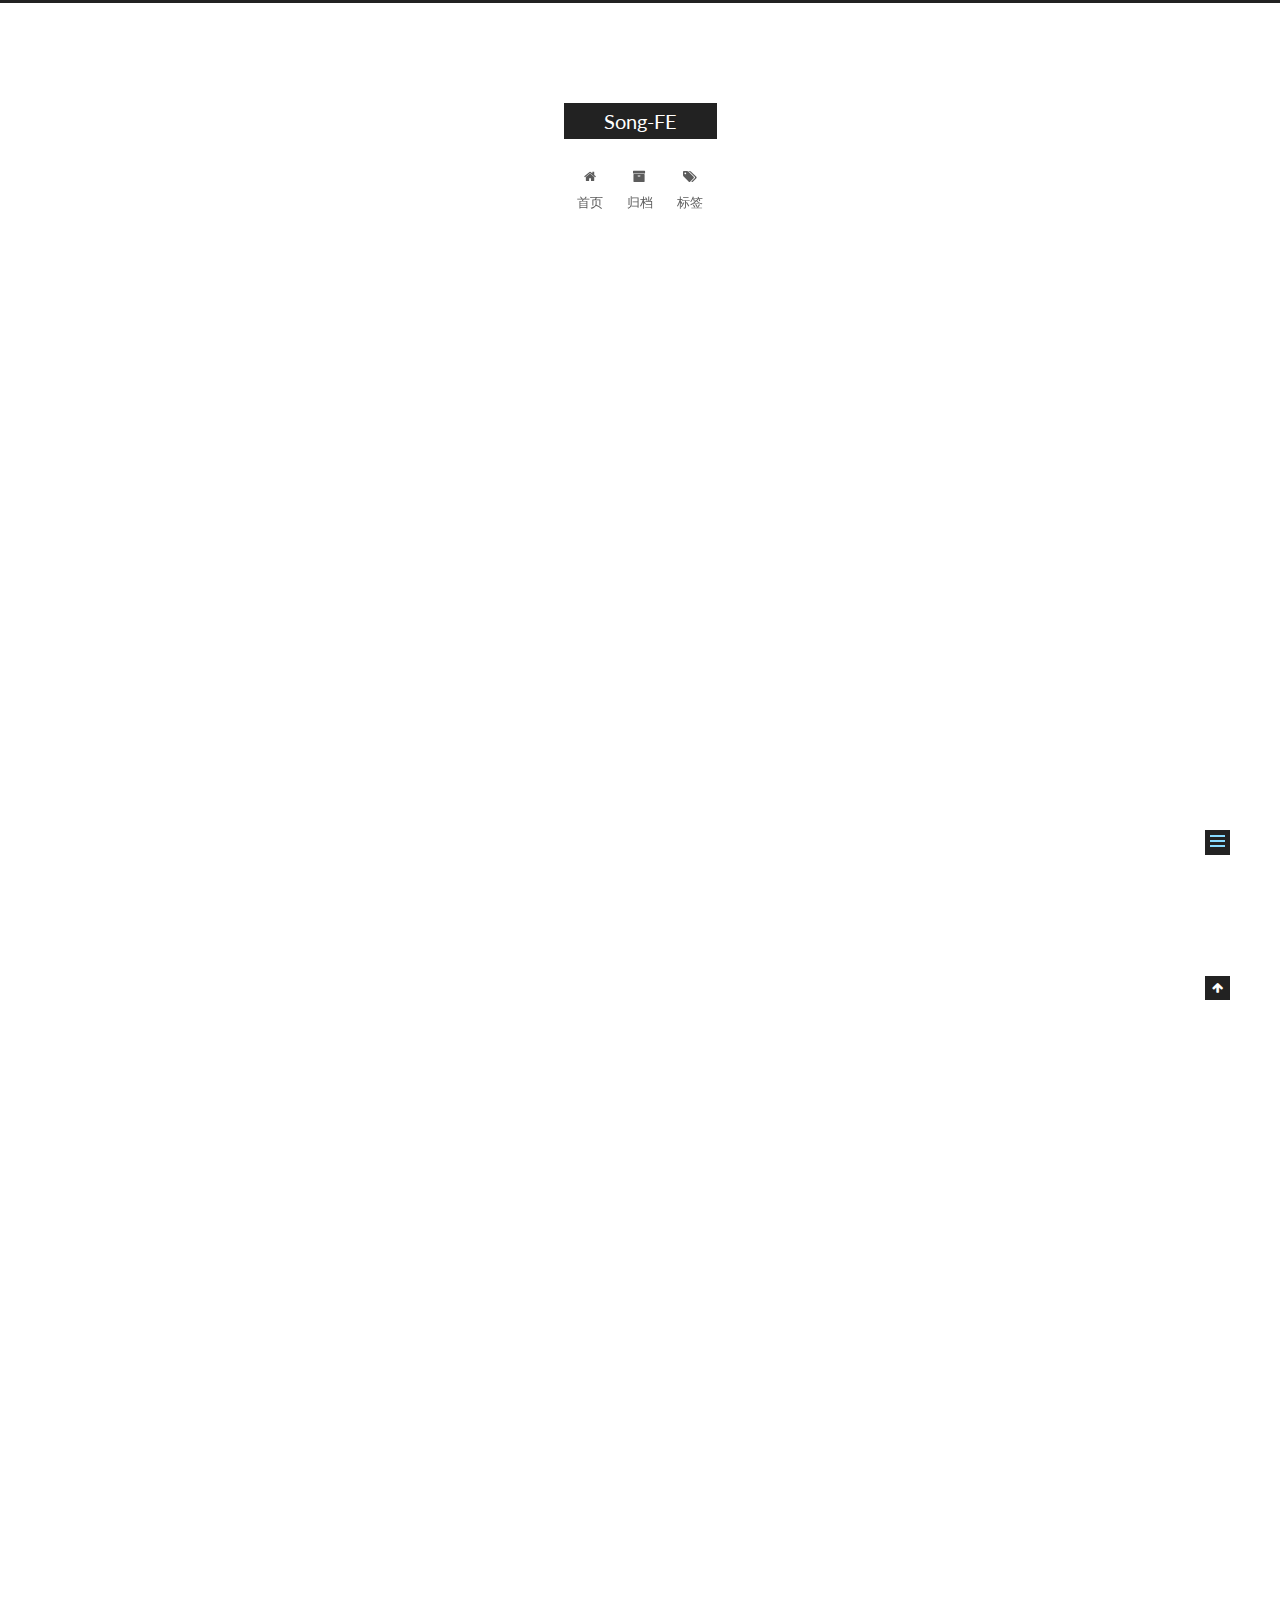
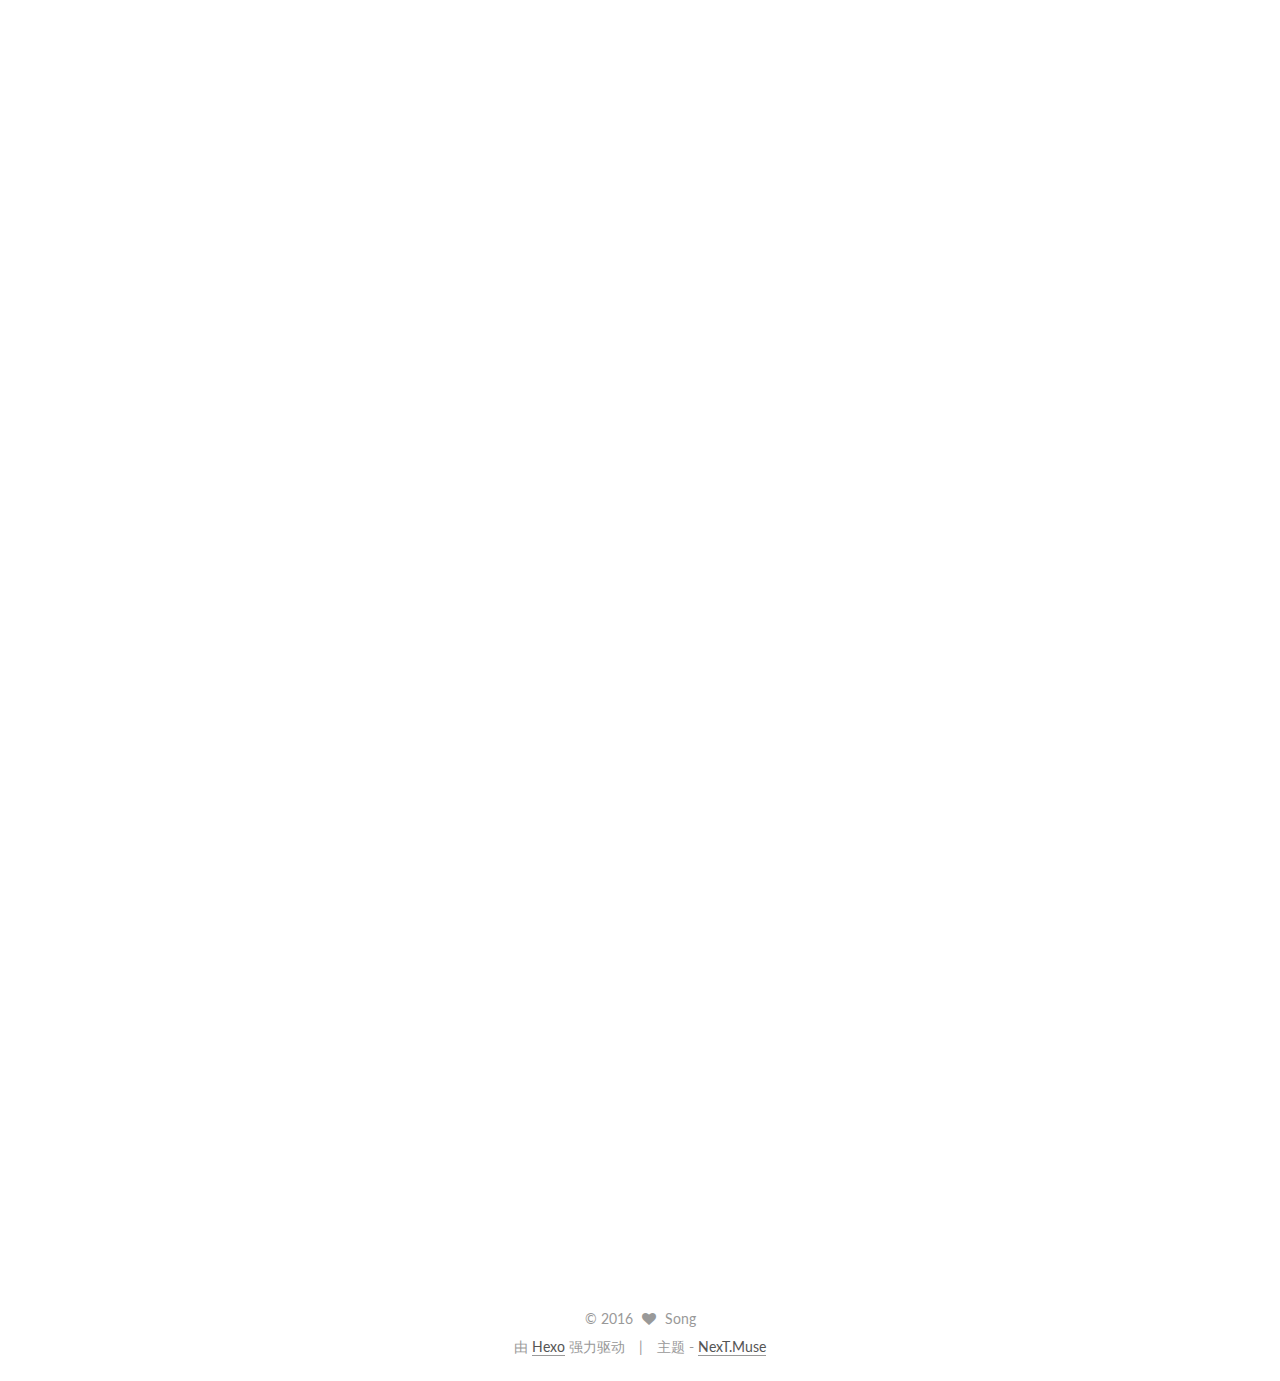
<file: 2016/09/22/闭包/index.html>
<!doctype html>



  


<html class="theme-next muse use-motion">
<head>
  <meta charset="UTF-8"/>
<meta http-equiv="X-UA-Compatible" content="IE=edge,chrome=1" />
<meta name="viewport" content="width=device-width, initial-scale=1, maximum-scale=1"/>



<meta http-equiv="Cache-Control" content="no-transform" />
<meta http-equiv="Cache-Control" content="no-siteapp" />












  
  
  <link href="/vendors/fancybox/source/jquery.fancybox.css?v=2.1.5" rel="stylesheet" type="text/css" />




  
  
  
  

  
    
    
  

  

  

  

  

  
    
    
    <link href="//fonts.googleapis.com/css?family=Lato:300,300italic,400,400italic,700,700italic&subset=latin,latin-ext" rel="stylesheet" type="text/css">
  






<link href="/vendors/font-awesome/css/font-awesome.min.css?v=4.4.0" rel="stylesheet" type="text/css" />

<link href="/css/main.css?v=5.0.1" rel="stylesheet" type="text/css" />


  <meta name="keywords" content="javascript," />








  <link rel="shortcut icon" type="image/x-icon" href="/favicon.ico?v=5.0.1" />






<meta name="description" content="闭包是Javascript的一个难点，听起来很高大上，可能你之前之听过闭包，但并不知道这到底是个什么东西，其实在我们平常编写的代码中，闭包无处不在。以下是我学习闭包的一些心得，希望能对渴望理解闭包的你有一些小小的帮助。
变量的作用域理解闭包首先需要了解的就是变量的作用域。变量的作用域分为两种：局部变量和全局变量。在Javascript中函数内部可以直接读取全局变量，而在函数外部不能读取函数的局部变">
<meta property="og:type" content="article">
<meta property="og:title" content="闭包">
<meta property="og:url" content="http://yoursite.com/2016/09/22/闭包/index.html">
<meta property="og:site_name" content="Song-FE">
<meta property="og:description" content="闭包是Javascript的一个难点，听起来很高大上，可能你之前之听过闭包，但并不知道这到底是个什么东西，其实在我们平常编写的代码中，闭包无处不在。以下是我学习闭包的一些心得，希望能对渴望理解闭包的你有一些小小的帮助。
变量的作用域理解闭包首先需要了解的就是变量的作用域。变量的作用域分为两种：局部变量和全局变量。在Javascript中函数内部可以直接读取全局变量，而在函数外部不能读取函数的局部变">
<meta property="og:updated_time" content="2016-09-23T03:32:19.147Z">
<meta name="twitter:card" content="summary">
<meta name="twitter:title" content="闭包">
<meta name="twitter:description" content="闭包是Javascript的一个难点，听起来很高大上，可能你之前之听过闭包，但并不知道这到底是个什么东西，其实在我们平常编写的代码中，闭包无处不在。以下是我学习闭包的一些心得，希望能对渴望理解闭包的你有一些小小的帮助。
变量的作用域理解闭包首先需要了解的就是变量的作用域。变量的作用域分为两种：局部变量和全局变量。在Javascript中函数内部可以直接读取全局变量，而在函数外部不能读取函数的局部变">



<script type="text/javascript" id="hexo.configuration">
  var NexT = window.NexT || {};
  var CONFIG = {
    scheme: 'Muse',
    sidebar: {"position":"left","display":"post"},
    fancybox: true,
    motion: true,
    duoshuo: {
      userId: 0,
      author: '博主'
    }
  };
</script>




  <link rel="canonical" href="http://yoursite.com/2016/09/22/闭包/"/>

  <title> 闭包 | Song-FE </title>
</head>

<body itemscope itemtype="http://schema.org/WebPage" lang="zh-Hans">

  










  
  
    
  

  <div class="container one-collumn sidebar-position-left page-post-detail ">
    <div class="headband"></div>

    <header id="header" class="header" itemscope itemtype="http://schema.org/WPHeader">
      <div class="header-inner"><div class="site-meta ">
  

  <div class="custom-logo-site-title">
    <a href="/"  class="brand" rel="start">
      <span class="logo-line-before"><i></i></span>
      <span class="site-title">Song-FE</span>
      <span class="logo-line-after"><i></i></span>
    </a>
  </div>
  <p class="site-subtitle"></p>
</div>

<div class="site-nav-toggle">
  <button>
    <span class="btn-bar"></span>
    <span class="btn-bar"></span>
    <span class="btn-bar"></span>
  </button>
</div>

<nav class="site-nav">
  

  
    <ul id="menu" class="menu">
      
        
        <li class="menu-item menu-item-home">
          <a href="/" rel="section">
            
              <i class="menu-item-icon fa fa-fw fa-home"></i> <br />
            
            首页
          </a>
        </li>
      
        
        <li class="menu-item menu-item-archives">
          <a href="/archives" rel="section">
            
              <i class="menu-item-icon fa fa-fw fa-archive"></i> <br />
            
            归档
          </a>
        </li>
      
        
        <li class="menu-item menu-item-tags">
          <a href="/tags" rel="section">
            
              <i class="menu-item-icon fa fa-fw fa-tags"></i> <br />
            
            标签
          </a>
        </li>
      

      
    </ul>
  

  
</nav>

 </div>
    </header>

    <main id="main" class="main">
      <div class="main-inner">
        <div class="content-wrap">
          <div id="content" class="content">
            

  <div id="posts" class="posts-expand">
    

  
  

  
  
  

  <article class="post post-type-normal " itemscope itemtype="http://schema.org/Article">

    
      <header class="post-header">

        
        
          <h1 class="post-title" itemprop="name headline">
            
            
              
                闭包
              
            
          </h1>
        

        <div class="post-meta">
          <span class="post-time">
            <span class="post-meta-item-icon">
              <i class="fa fa-calendar-o"></i>
            </span>
            <span class="post-meta-item-text">发表于</span>
            <time itemprop="dateCreated" datetime="2016-09-22T09:39:24+08:00" content="2016-09-22">
              2016-09-22
            </time>
          </span>

          

          
            
              <span class="post-comments-count">
                &nbsp; | &nbsp;
                <a href="/2016/09/22/闭包/#comments" itemprop="discussionUrl">
                  <span class="post-comments-count ds-thread-count" data-thread-key="2016/09/22/闭包/" itemprop="commentsCount"></span>
                </a>
              </span>
            
          

          

          
          

          
        </div>
      </header>
    


    <div class="post-body" itemprop="articleBody">

      
      

      
        <p>闭包是Javascript的一个难点，听起来很高大上，可能你之前之听过闭包，但并不知道这到底是个什么东西，其实在我们平常编写的代码中，闭包无处不在。<br>以下是我学习闭包的一些心得，希望能对渴望理解闭包的你有一些小小的帮助。</p>
<h2 id="变量的作用域"><a href="#变量的作用域" class="headerlink" title="变量的作用域"></a>变量的作用域</h2><p>理解闭包首先需要了解的就是变量的作用域。<br>变量的作用域分为两种：局部变量和全局变量。<br>在Javascript中函数内部可以直接读取全局变量，而在函数外部不能读取函数的局部变量。</p>
<h3 id="函数内部读取全局变量"><a href="#函数内部读取全局变量" class="headerlink" title="函数内部读取全局变量"></a>函数内部读取全局变量</h3><figure class="highlight bash"><table><tr><td class="gutter"><pre><div class="line">1</div><div class="line">2</div><div class="line">3</div><div class="line">4</div><div class="line">5</div></pre></td><td class="code"><pre><div class="line">var a = 111;</div><div class="line"><span class="keyword">function</span> <span class="function"><span class="title">f1</span></span>()&#123;</div><div class="line">	alert(a);</div><div class="line">&#125;</div><div class="line">f1(); //111</div></pre></td></tr></table></figure>
<a id="more"></a>
<h3 id="函数外部读取局部变量"><a href="#函数外部读取局部变量" class="headerlink" title="函数外部读取局部变量"></a>函数外部读取局部变量</h3><figure class="highlight bash"><table><tr><td class="gutter"><pre><div class="line">1</div><div class="line">2</div><div class="line">3</div><div class="line">4</div></pre></td><td class="code"><pre><div class="line"><span class="keyword">function</span> <span class="function"><span class="title">f2</span></span>()&#123;</div><div class="line">	var a = 111;</div><div class="line">&#125;</div><div class="line">alert(a); //error</div></pre></td></tr></table></figure>
<h2 id="闭包到底是什么"><a href="#闭包到底是什么" class="headerlink" title="闭包到底是什么"></a>闭包到底是什么</h2><p>下面的这段代码展示了什么是闭包</p>
<figure class="highlight bash"><table><tr><td class="gutter"><pre><div class="line">1</div><div class="line">2</div><div class="line">3</div><div class="line">4</div><div class="line">5</div><div class="line">6</div><div class="line">7</div><div class="line">8</div><div class="line">9</div></pre></td><td class="code"><pre><div class="line"><span class="keyword">function</span> <span class="function"><span class="title">foo</span></span>()&#123;</div><div class="line">    var a = 2;</div><div class="line">    <span class="keyword">function</span> <span class="function"><span class="title">bar</span></span>()&#123;</div><div class="line">        alert(a);</div><div class="line">    &#125;</div><div class="line">    <span class="built_in">return</span> bar;</div><div class="line">&#125;</div><div class="line">var baz = foo();</div><div class="line">baz();   //2</div></pre></td></tr></table></figure>
<p>函数bar能够访问函数foo的局部变量a，而函数bar又被当作函数foo的返回值，在函数外部定义一个全局变量baz，在foo函数执行后他的返回值（也就是bar函数）被赋给了变量baz，下面执行baz函数的时候实际上就是执行了foo函数内部的bar函数。</p>
<p>在正常的情况下，函数执行完毕后其作用域就会被销毁，其局部变量也会被一并销毁，但在之后调用baz函数的时候，仍然取得了a的值，这就是闭包的神奇之处。</p>
<p>在执行baz函数的时候，函数的内部作用域仍然存在，因为他依然被bar()使用,因为bar函数声明在foo函数内部，所以它拥有涵盖foo作用域的闭包，使得该作用域能够一直存活，以供bar()在之后的·任何时间进行引用。</p>
<p>bar()对foo函数作用域的引用就叫做闭包。</p>
<p>bar()函数在定义时的词法作用域外被调用，闭包使得函数可以继续访问定义时的词法作用域。</p>
<p>来看一下下面两段代码：<br>无论使用何种方式对函数类型的值进行传递，当函数在别处调用时都可以观察到闭包</p>
<h3 id="直接传递函数"><a href="#直接传递函数" class="headerlink" title="直接传递函数"></a>直接传递函数</h3><figure class="highlight bash"><table><tr><td class="gutter"><pre><div class="line">1</div><div class="line">2</div><div class="line">3</div><div class="line">4</div><div class="line">5</div><div class="line">6</div><div class="line">7</div><div class="line">8</div><div class="line">9</div><div class="line">10</div></pre></td><td class="code"><pre><div class="line"><span class="keyword">function</span> <span class="function"><span class="title">foo</span></span>()&#123;</div><div class="line">    var a = 2;</div><div class="line">    <span class="keyword">function</span> <span class="function"><span class="title">baz</span></span>()&#123;</div><div class="line">        alert(a);   //2</div><div class="line">    &#125;</div><div class="line">    bar(baz);</div><div class="line">&#125;</div><div class="line"><span class="keyword">function</span> bar(fn)&#123;</div><div class="line">    fn();</div><div class="line">&#125;</div></pre></td></tr></table></figure>
<h3 id="间接传递函数"><a href="#间接传递函数" class="headerlink" title="间接传递函数"></a>间接传递函数</h3><figure class="highlight bash"><table><tr><td class="gutter"><pre><div class="line">1</div><div class="line">2</div><div class="line">3</div><div class="line">4</div><div class="line">5</div><div class="line">6</div><div class="line">7</div><div class="line">8</div><div class="line">9</div><div class="line">10</div><div class="line">11</div><div class="line">12</div><div class="line">13</div></pre></td><td class="code"><pre><div class="line">var fn;</div><div class="line"><span class="keyword">function</span> <span class="function"><span class="title">foo</span></span>()&#123;</div><div class="line">    var a = 2;</div><div class="line">    <span class="keyword">function</span> <span class="function"><span class="title">baz</span></span>()&#123;</div><div class="line">        console.log(a);</div><div class="line">    &#125;</div><div class="line">    fn = baz; //将baz分配给全局变量</div><div class="line">&#125;</div><div class="line"><span class="keyword">function</span> <span class="function"><span class="title">bar</span></span>()&#123;</div><div class="line">    fn();</div><div class="line">&#125;</div><div class="line">foo();</div><div class="line">bar();  //2</div></pre></td></tr></table></figure>

      
    </div>

    <div>
      
        

      
    </div>

    <div>
      
        

      
    </div>

    <footer class="post-footer">
      
        <div class="post-tags">
          
            <a href="/tags/javascript/" rel="tag">#javascript</a>
          
        </div>
      

      
        <div class="post-nav">
          <div class="post-nav-next post-nav-item">
            
              <a href="/2016/09/19/hello-world/" rel="next" title="Hello World">
                <i class="fa fa-chevron-left"></i> Hello World
              </a>
            
          </div>

          <div class="post-nav-prev post-nav-item">
            
              <a href="/2016/09/23/javascript作用域与作用域链/" rel="prev" title="javascript作用域与作用域链">
                javascript作用域与作用域链 <i class="fa fa-chevron-right"></i>
              </a>
            
          </div>
        </div>
      

      
      
    </footer>
  </article>



    <div class="post-spread">
      
    </div>
  </div>


          </div>
          


          
  <div class="comments" id="comments">
    
      <div class="ds-thread" data-thread-key="2016/09/22/闭包/"
           data-title="闭包" data-url="http://yoursite.com/2016/09/22/闭包/">
      </div>
    
  </div>


        </div>
        
          
  
  <div class="sidebar-toggle">
    <div class="sidebar-toggle-line-wrap">
      <span class="sidebar-toggle-line sidebar-toggle-line-first"></span>
      <span class="sidebar-toggle-line sidebar-toggle-line-middle"></span>
      <span class="sidebar-toggle-line sidebar-toggle-line-last"></span>
    </div>
  </div>

  <aside id="sidebar" class="sidebar">
    <div class="sidebar-inner">

      

      
        <ul class="sidebar-nav motion-element">
          <li class="sidebar-nav-toc sidebar-nav-active" data-target="post-toc-wrap" >
            文章目录
          </li>
          <li class="sidebar-nav-overview" data-target="site-overview">
            站点概览
          </li>
        </ul>
      

      <section class="site-overview sidebar-panel ">
        <div class="site-author motion-element" itemprop="author" itemscope itemtype="http://schema.org/Person">
          <img class="site-author-image" itemprop="image"
               src="/images/avatar.gif"
               alt="Song" />
          <p class="site-author-name" itemprop="name">Song</p>
          <p class="site-description motion-element" itemprop="description"></p>
        </div>
        <nav class="site-state motion-element">
          <div class="site-state-item site-state-posts">
            <a href="/archives">
              <span class="site-state-item-count">4</span>
              <span class="site-state-item-name">日志</span>
            </a>
          </div>

          

          
            <div class="site-state-item site-state-tags">
              <a href="/tags">
                <span class="site-state-item-count">1</span>
                <span class="site-state-item-name">标签</span>
              </a>
            </div>
          

        </nav>

        

        <div class="links-of-author motion-element">
          
        </div>

        
        

        
        

      </section>

      
        <section class="post-toc-wrap motion-element sidebar-panel sidebar-panel-active">
          <div class="post-toc">
            
              
            
            
              <div class="post-toc-content"><ol class="nav"><li class="nav-item nav-level-2"><a class="nav-link" href="#变量的作用域"><span class="nav-number">1.</span> <span class="nav-text">变量的作用域</span></a><ol class="nav-child"><li class="nav-item nav-level-3"><a class="nav-link" href="#函数内部读取全局变量"><span class="nav-number">1.1.</span> <span class="nav-text">函数内部读取全局变量</span></a></li><li class="nav-item nav-level-3"><a class="nav-link" href="#函数外部读取局部变量"><span class="nav-number">1.2.</span> <span class="nav-text">函数外部读取局部变量</span></a></li></ol></li><li class="nav-item nav-level-2"><a class="nav-link" href="#闭包到底是什么"><span class="nav-number">2.</span> <span class="nav-text">闭包到底是什么</span></a><ol class="nav-child"><li class="nav-item nav-level-3"><a class="nav-link" href="#直接传递函数"><span class="nav-number">2.1.</span> <span class="nav-text">直接传递函数</span></a></li><li class="nav-item nav-level-3"><a class="nav-link" href="#间接传递函数"><span class="nav-number">2.2.</span> <span class="nav-text">间接传递函数</span></a></li></ol></li></ol></div>
            
          </div>
        </section>
      

    </div>
  </aside>


        
      </div>
    </main>

    <footer id="footer" class="footer">
      <div class="footer-inner">
        <div class="copyright" >
  
  &copy; 
  <span itemprop="copyrightYear">2016</span>
  <span class="with-love">
    <i class="fa fa-heart"></i>
  </span>
  <span class="author" itemprop="copyrightHolder">Song</span>
</div>

<div class="powered-by">
  由 <a class="theme-link" href="https://hexo.io">Hexo</a> 强力驱动
</div>

<div class="theme-info">
  主题 -
  <a class="theme-link" href="https://github.com/iissnan/hexo-theme-next">
    NexT.Muse
  </a>
</div>

        

        
      </div>
    </footer>

    <div class="back-to-top">
      <i class="fa fa-arrow-up"></i>
    </div>
  </div>

  

<script type="text/javascript">
  if (Object.prototype.toString.call(window.Promise) !== '[object Function]') {
    window.Promise = null;
  }
</script>









  



  
  <script type="text/javascript" src="/vendors/jquery/index.js?v=2.1.3"></script>

  
  <script type="text/javascript" src="/vendors/fastclick/lib/fastclick.min.js?v=1.0.6"></script>

  
  <script type="text/javascript" src="/vendors/jquery_lazyload/jquery.lazyload.js?v=1.9.7"></script>

  
  <script type="text/javascript" src="/vendors/velocity/velocity.min.js?v=1.2.1"></script>

  
  <script type="text/javascript" src="/vendors/velocity/velocity.ui.min.js?v=1.2.1"></script>

  
  <script type="text/javascript" src="/vendors/fancybox/source/jquery.fancybox.pack.js?v=2.1.5"></script>


  


  <script type="text/javascript" src="/js/src/utils.js?v=5.0.1"></script>

  <script type="text/javascript" src="/js/src/motion.js?v=5.0.1"></script>



  
  

  
  <script type="text/javascript" src="/js/src/scrollspy.js?v=5.0.1"></script>
<script type="text/javascript" src="/js/src/post-details.js?v=5.0.1"></script>



  


  <script type="text/javascript" src="/js/src/bootstrap.js?v=5.0.1"></script>



  

  
    
  

  <script type="text/javascript">
    var duoshuoQuery = {short_name:"SongKai"};
    (function() {
      var ds = document.createElement('script');
      ds.type = 'text/javascript';ds.async = true;
      ds.id = 'duoshuo-script';
      ds.src = (document.location.protocol == 'https:' ? 'https:' : 'http:') + '//static.duoshuo.com/embed.js';
      ds.charset = 'UTF-8';
      (document.getElementsByTagName('head')[0]
      || document.getElementsByTagName('body')[0]).appendChild(ds);
    })();
  </script>

  
    
    <script src="/vendors/ua-parser-js/dist/ua-parser.min.js?v=0.7.9"></script>
    <script src="/js/src/hook-duoshuo.js"></script>
  






  
  

  

  

  

</body>
</html>
</file>
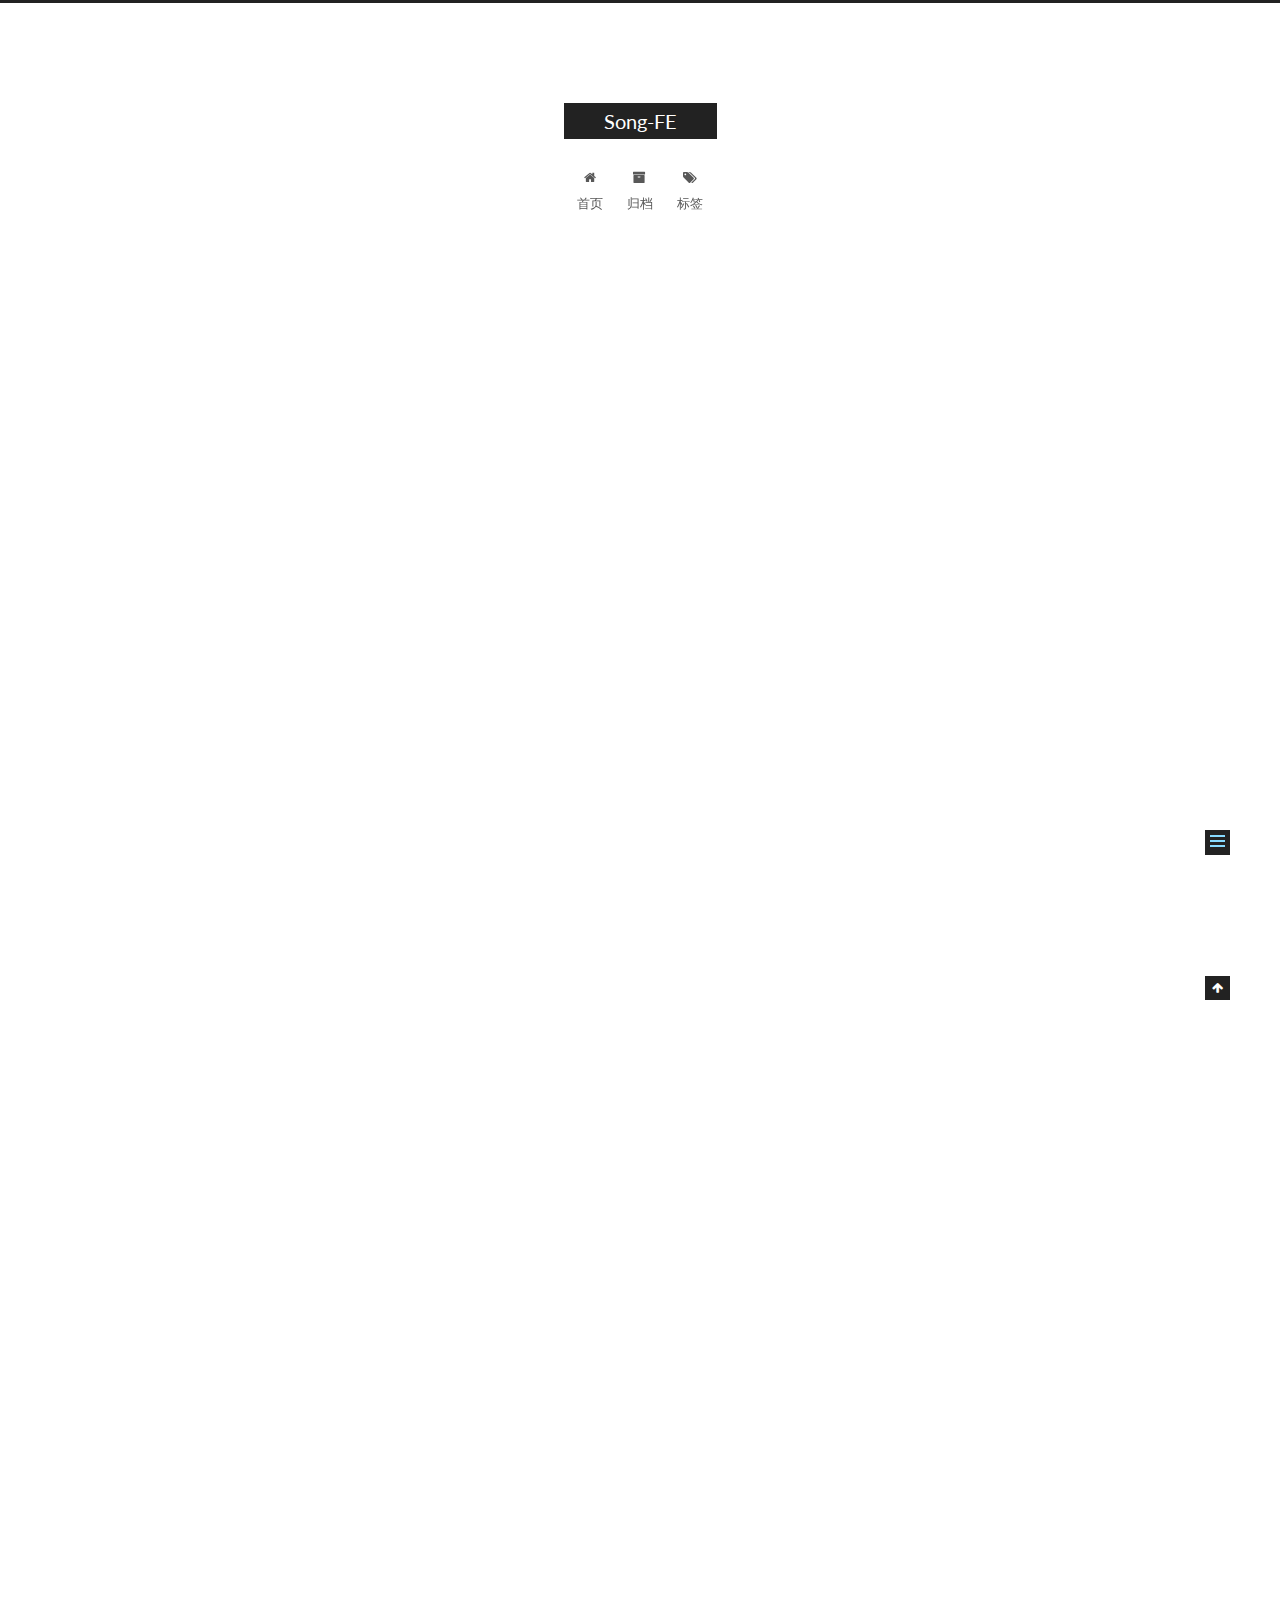
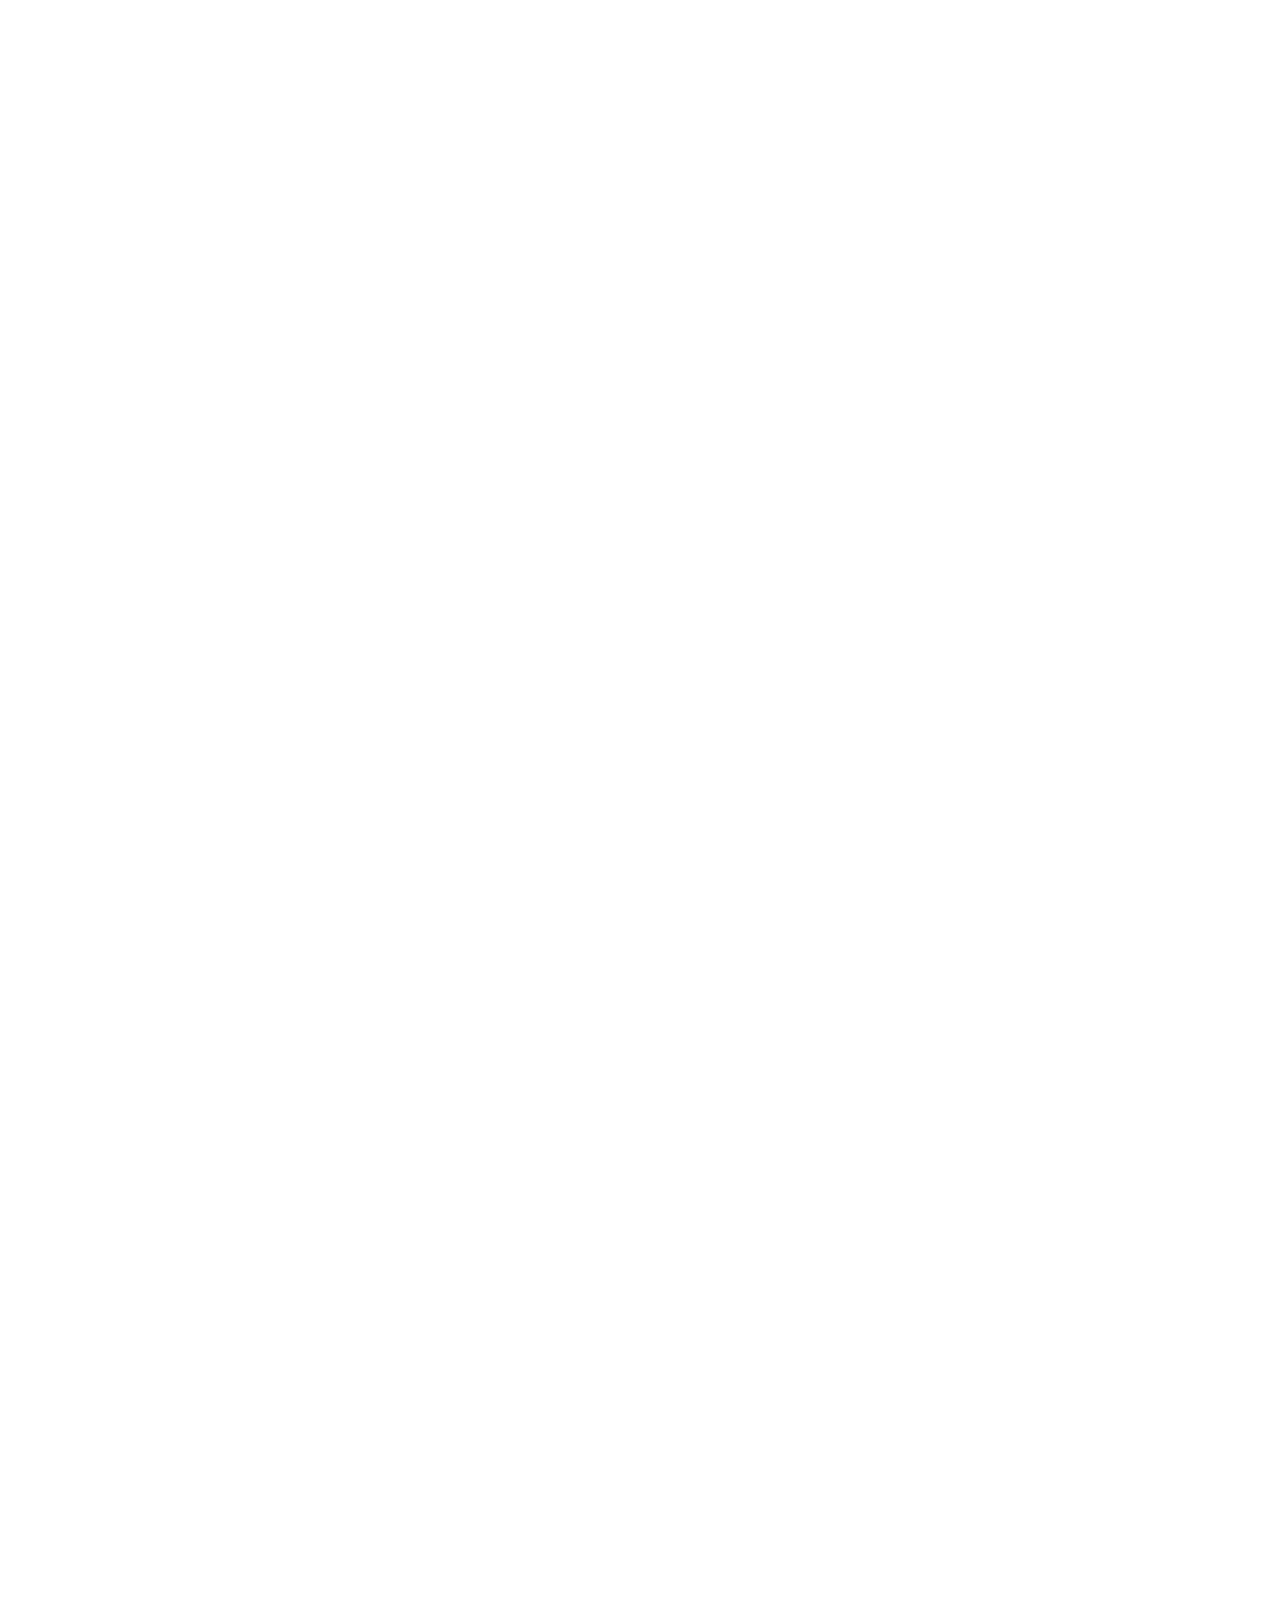
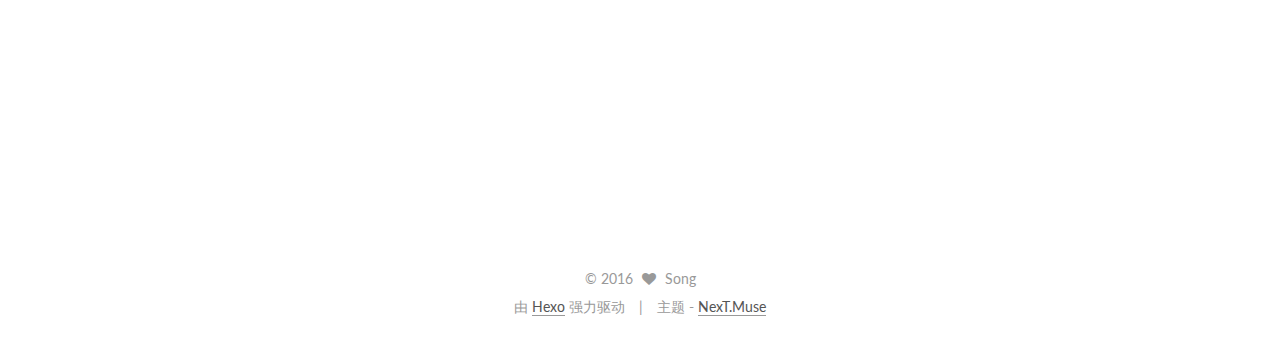
<file: 2016/09/24/有关声明的一些小问题/index.html>
<!doctype html>



  


<html class="theme-next muse use-motion">
<head>
  <meta charset="UTF-8"/>
<meta http-equiv="X-UA-Compatible" content="IE=edge,chrome=1" />
<meta name="viewport" content="width=device-width, initial-scale=1, maximum-scale=1"/>



<meta http-equiv="Cache-Control" content="no-transform" />
<meta http-equiv="Cache-Control" content="no-siteapp" />












  
  
  <link href="/vendors/fancybox/source/jquery.fancybox.css?v=2.1.5" rel="stylesheet" type="text/css" />




  
  
  
  

  
    
    
  

  

  

  

  

  
    
    
    <link href="//fonts.googleapis.com/css?family=Lato:300,300italic,400,400italic,700,700italic&subset=latin,latin-ext" rel="stylesheet" type="text/css">
  






<link href="/vendors/font-awesome/css/font-awesome.min.css?v=4.4.0" rel="stylesheet" type="text/css" />

<link href="/css/main.css?v=5.0.1" rel="stylesheet" type="text/css" />


  <meta name="keywords" content="javascript," />








  <link rel="shortcut icon" type="image/x-icon" href="/favicon.ico?v=5.0.1" />






<meta name="description" content="首先来看一段代码：123a = 2;var a;console.log(a);
你认为执行的结果是什么？undefine or 2?">
<meta property="og:type" content="article">
<meta property="og:title" content="有关声明的一些小问题">
<meta property="og:url" content="http://yoursite.com/2016/09/24/有关声明的一些小问题/index.html">
<meta property="og:site_name" content="Song-FE">
<meta property="og:description" content="首先来看一段代码：123a = 2;var a;console.log(a);
你认为执行的结果是什么？undefine or 2?">
<meta property="og:updated_time" content="2016-09-26T14:30:56.382Z">
<meta name="twitter:card" content="summary">
<meta name="twitter:title" content="有关声明的一些小问题">
<meta name="twitter:description" content="首先来看一段代码：123a = 2;var a;console.log(a);
你认为执行的结果是什么？undefine or 2?">



<script type="text/javascript" id="hexo.configuration">
  var NexT = window.NexT || {};
  var CONFIG = {
    scheme: 'Muse',
    sidebar: {"position":"left","display":"post"},
    fancybox: true,
    motion: true,
    duoshuo: {
      userId: 0,
      author: '博主'
    }
  };
</script>




  <link rel="canonical" href="http://yoursite.com/2016/09/24/有关声明的一些小问题/"/>

  <title> 有关声明的一些小问题 | Song-FE </title>
</head>

<body itemscope itemtype="http://schema.org/WebPage" lang="zh-Hans">

  










  
  
    
  

  <div class="container one-collumn sidebar-position-left page-post-detail ">
    <div class="headband"></div>

    <header id="header" class="header" itemscope itemtype="http://schema.org/WPHeader">
      <div class="header-inner"><div class="site-meta ">
  

  <div class="custom-logo-site-title">
    <a href="/"  class="brand" rel="start">
      <span class="logo-line-before"><i></i></span>
      <span class="site-title">Song-FE</span>
      <span class="logo-line-after"><i></i></span>
    </a>
  </div>
  <p class="site-subtitle"></p>
</div>

<div class="site-nav-toggle">
  <button>
    <span class="btn-bar"></span>
    <span class="btn-bar"></span>
    <span class="btn-bar"></span>
  </button>
</div>

<nav class="site-nav">
  

  
    <ul id="menu" class="menu">
      
        
        <li class="menu-item menu-item-home">
          <a href="/" rel="section">
            
              <i class="menu-item-icon fa fa-fw fa-home"></i> <br />
            
            首页
          </a>
        </li>
      
        
        <li class="menu-item menu-item-archives">
          <a href="/archives" rel="section">
            
              <i class="menu-item-icon fa fa-fw fa-archive"></i> <br />
            
            归档
          </a>
        </li>
      
        
        <li class="menu-item menu-item-tags">
          <a href="/tags" rel="section">
            
              <i class="menu-item-icon fa fa-fw fa-tags"></i> <br />
            
            标签
          </a>
        </li>
      

      
    </ul>
  

  
</nav>

 </div>
    </header>

    <main id="main" class="main">
      <div class="main-inner">
        <div class="content-wrap">
          <div id="content" class="content">
            

  <div id="posts" class="posts-expand">
    

  
  

  
  
  

  <article class="post post-type-normal " itemscope itemtype="http://schema.org/Article">

    
      <header class="post-header">

        
        
          <h1 class="post-title" itemprop="name headline">
            
            
              
                有关声明的一些小问题
              
            
          </h1>
        

        <div class="post-meta">
          <span class="post-time">
            <span class="post-meta-item-icon">
              <i class="fa fa-calendar-o"></i>
            </span>
            <span class="post-meta-item-text">发表于</span>
            <time itemprop="dateCreated" datetime="2016-09-24T21:36:52+08:00" content="2016-09-24">
              2016-09-24
            </time>
          </span>

          

          
            
              <span class="post-comments-count">
                &nbsp; | &nbsp;
                <a href="/2016/09/24/有关声明的一些小问题/#comments" itemprop="discussionUrl">
                  <span class="post-comments-count ds-thread-count" data-thread-key="2016/09/24/有关声明的一些小问题/" itemprop="commentsCount"></span>
                </a>
              </span>
            
          

          

          
          

          
        </div>
      </header>
    


    <div class="post-body" itemprop="articleBody">

      
      

      
        <p>首先来看一段代码：<br><figure class="highlight bash"><table><tr><td class="gutter"><pre><div class="line">1</div><div class="line">2</div><div class="line">3</div></pre></td><td class="code"><pre><div class="line">a = 2;</div><div class="line">var a;</div><div class="line">console.log(a);</div></pre></td></tr></table></figure></p>
<p>你认为执行的结果是什么？<br>undefine or 2?<br><a id="more"></a><br>自己试一下就知道了，结果是2，先不说为什么，来看下一段代码：</p>
<figure class="highlight bash"><table><tr><td class="gutter"><pre><div class="line">1</div><div class="line">2</div></pre></td><td class="code"><pre><div class="line">console.log(a)；//undefine</div><div class="line">var a = 2;</div></pre></td></tr></table></figure>
<p>之所以会出现这种情况是因为JavaScript代码执行之前会进行编译，编译的一部分工作就是找到所有声明，并用合适的作用域把他们关联起来。</p>
<p>知道了这个，就能对上面的代码进行解释了，当你看到var a = 2;时，可能会认为这就是一个声明，但实际上这段代码会被看成是两个声明:var a;和a = 2;.第一个定义声明是在编译阶段进行的，第二个赋值声明会被留在原地等待执行。</p>
<p>第一段代码实际上是这样的：<br><figure class="highlight bash"><table><tr><td class="gutter"><pre><div class="line">1</div><div class="line">2</div><div class="line">3</div></pre></td><td class="code"><pre><div class="line">var a;</div><div class="line">a = 2;</div><div class="line">console.log(a);  //2</div></pre></td></tr></table></figure></p>
<p>第二段代码实际上是这样：<br><figure class="highlight bash"><table><tr><td class="gutter"><pre><div class="line">1</div><div class="line">2</div><div class="line">3</div></pre></td><td class="code"><pre><div class="line">var a ;</div><div class="line">console.log(a);</div><div class="line">a = 2;</div></pre></td></tr></table></figure></p>
<p>整个过程就好像变量和函数声明从他们在代码中出现的位置被“移动“到了最上面，这个过程就叫做提升。</p>
<p>需要注意的是，提升会在每个函数的作用域中进行，而不是将声明提升到整个程序的最上方。</p>
<figure class="highlight bash"><table><tr><td class="gutter"><pre><div class="line">1</div><div class="line">2</div><div class="line">3</div><div class="line">4</div><div class="line">5</div></pre></td><td class="code"><pre><div class="line">foo();</div><div class="line"><span class="keyword">function</span> <span class="function"><span class="title">foo</span></span>()&#123;</div><div class="line">    console.log(a); //undedine</div><div class="line">    var a = 2;</div><div class="line">&#125;;</div></pre></td></tr></table></figure>
<p>实际代码：<br><figure class="highlight bash"><table><tr><td class="gutter"><pre><div class="line">1</div><div class="line">2</div><div class="line">3</div><div class="line">4</div><div class="line">5</div><div class="line">6</div></pre></td><td class="code"><pre><div class="line"><span class="keyword">function</span> <span class="function"><span class="title">foo</span></span>()&#123;</div><div class="line">    var a;</div><div class="line">    console.log(a);</div><div class="line">    a = 2;</div><div class="line">&#125;;</div><div class="line">foo();</div></pre></td></tr></table></figure></p>
<p>###函数声明会被提升，而表达式不会</p>
<figure class="highlight bash"><table><tr><td class="gutter"><pre><div class="line">1</div><div class="line">2</div><div class="line">3</div><div class="line">4</div></pre></td><td class="code"><pre><div class="line">foo();  //不是ReferenceError,而是Typeerror!</div><div class="line">var foo = <span class="function"><span class="title">function</span></span> ()&#123;</div><div class="line">    //...</div><div class="line">&#125;;</div></pre></td></tr></table></figure>
<p>这段程序中的变量标识符foo被提升并分配给所在作用域（全局作用域），但是foo此时并没有被赋值（如果它是一个函数声明就会被赋值），所以当前作用域中并不存在一个foo函数，而只是声明了一个foo变量，多以当foo()执行的时候就会抛出TypeError异常。</p>
<p>###函数优先</p>
<p>函数声明和变量声明都会被提升，但当两者同时出现时，是函数首先被提升，然后是变量。</p>
<figure class="highlight bash"><table><tr><td class="gutter"><pre><div class="line">1</div><div class="line">2</div><div class="line">3</div><div class="line">4</div><div class="line">5</div><div class="line">6</div><div class="line">7</div><div class="line">8</div></pre></td><td class="code"><pre><div class="line">foo();      //1</div><div class="line">var foo;</div><div class="line"><span class="keyword">function</span> <span class="function"><span class="title">foo</span></span>()&#123;</div><div class="line">    console.log(1);</div><div class="line">&#125;;</div><div class="line">foo = <span class="function"><span class="title">function</span></span>()&#123;</div><div class="line">    console.log(2);</div><div class="line">&#125;;</div></pre></td></tr></table></figure>
<p>尽管重复的var声明会被覆盖掉，但出现在后面的函数声明还是会覆盖前面的。</p>
<figure class="highlight bash"><table><tr><td class="gutter"><pre><div class="line">1</div><div class="line">2</div><div class="line">3</div><div class="line">4</div><div class="line">5</div><div class="line">6</div><div class="line">7</div><div class="line">8</div><div class="line">9</div><div class="line">10</div></pre></td><td class="code"><pre><div class="line">foo();  //3</div><div class="line"><span class="keyword">function</span> <span class="function"><span class="title">foo</span></span>()&#123;</div><div class="line">    console.log(1);</div><div class="line">&#125;;</div><div class="line">var foo = <span class="function"><span class="title">function</span></span>()&#123;</div><div class="line">    console.log(2);</div><div class="line">&#125;;</div><div class="line"><span class="keyword">function</span> <span class="function"><span class="title">foo</span></span>()&#123;</div><div class="line">    console.log(3);</div><div class="line">&#125;</div></pre></td></tr></table></figure>
<p>###会出现的问题</p>
<figure class="highlight bash"><table><tr><td class="gutter"><pre><div class="line">1</div><div class="line">2</div><div class="line">3</div><div class="line">4</div><div class="line">5</div><div class="line">6</div><div class="line">7</div><div class="line">8</div><div class="line">9</div><div class="line">10</div><div class="line">11</div></pre></td><td class="code"><pre><div class="line">foo(); //2</div><div class="line">var a = <span class="literal">true</span>;</div><div class="line"><span class="keyword">if</span>(a)&#123;</div><div class="line">    <span class="keyword">function</span> <span class="function"><span class="title">foo</span></span>()&#123;</div><div class="line">        console.log(1);</div><div class="line">    &#125;</div><div class="line">&#125;<span class="keyword">else</span>&#123;</div><div class="line">    <span class="keyword">function</span> <span class="function"><span class="title">foo</span></span>()&#123;</div><div class="line">        console.log(2);</div><div class="line">    &#125;</div><div class="line">&#125;</div></pre></td></tr></table></figure>
<p>一个普通块内部的函数声明通常会被提升到所在作用域顶部，所以以上代码不会被条件判断所控制。</p>

      
    </div>

    <div>
      
        

      
    </div>

    <div>
      
        

      
    </div>

    <footer class="post-footer">
      
        <div class="post-tags">
          
            <a href="/tags/javascript/" rel="tag">#javascript</a>
          
        </div>
      

      
        <div class="post-nav">
          <div class="post-nav-next post-nav-item">
            
              <a href="/2016/09/23/javascript作用域与作用域链/" rel="next" title="javascript作用域与作用域链">
                <i class="fa fa-chevron-left"></i> javascript作用域与作用域链
              </a>
            
          </div>

          <div class="post-nav-prev post-nav-item">
            
          </div>
        </div>
      

      
      
    </footer>
  </article>



    <div class="post-spread">
      
    </div>
  </div>


          </div>
          


          
  <div class="comments" id="comments">
    
      <div class="ds-thread" data-thread-key="2016/09/24/有关声明的一些小问题/"
           data-title="有关声明的一些小问题" data-url="http://yoursite.com/2016/09/24/有关声明的一些小问题/">
      </div>
    
  </div>


        </div>
        
          
  
  <div class="sidebar-toggle">
    <div class="sidebar-toggle-line-wrap">
      <span class="sidebar-toggle-line sidebar-toggle-line-first"></span>
      <span class="sidebar-toggle-line sidebar-toggle-line-middle"></span>
      <span class="sidebar-toggle-line sidebar-toggle-line-last"></span>
    </div>
  </div>

  <aside id="sidebar" class="sidebar">
    <div class="sidebar-inner">

      

      
        <ul class="sidebar-nav motion-element">
          <li class="sidebar-nav-toc sidebar-nav-active" data-target="post-toc-wrap" >
            文章目录
          </li>
          <li class="sidebar-nav-overview" data-target="site-overview">
            站点概览
          </li>
        </ul>
      

      <section class="site-overview sidebar-panel ">
        <div class="site-author motion-element" itemprop="author" itemscope itemtype="http://schema.org/Person">
          <img class="site-author-image" itemprop="image"
               src="/images/avatar.gif"
               alt="Song" />
          <p class="site-author-name" itemprop="name">Song</p>
          <p class="site-description motion-element" itemprop="description"></p>
        </div>
        <nav class="site-state motion-element">
          <div class="site-state-item site-state-posts">
            <a href="/archives">
              <span class="site-state-item-count">4</span>
              <span class="site-state-item-name">日志</span>
            </a>
          </div>

          

          
            <div class="site-state-item site-state-tags">
              <a href="/tags">
                <span class="site-state-item-count">1</span>
                <span class="site-state-item-name">标签</span>
              </a>
            </div>
          

        </nav>

        

        <div class="links-of-author motion-element">
          
        </div>

        
        

        
        

      </section>

      
        <section class="post-toc-wrap motion-element sidebar-panel sidebar-panel-active">
          <div class="post-toc">
            
              
            
            
              <p class="post-toc-empty">此文章未包含目录</p>
            
          </div>
        </section>
      

    </div>
  </aside>


        
      </div>
    </main>

    <footer id="footer" class="footer">
      <div class="footer-inner">
        <div class="copyright" >
  
  &copy; 
  <span itemprop="copyrightYear">2016</span>
  <span class="with-love">
    <i class="fa fa-heart"></i>
  </span>
  <span class="author" itemprop="copyrightHolder">Song</span>
</div>

<div class="powered-by">
  由 <a class="theme-link" href="https://hexo.io">Hexo</a> 强力驱动
</div>

<div class="theme-info">
  主题 -
  <a class="theme-link" href="https://github.com/iissnan/hexo-theme-next">
    NexT.Muse
  </a>
</div>

        

        
      </div>
    </footer>

    <div class="back-to-top">
      <i class="fa fa-arrow-up"></i>
    </div>
  </div>

  

<script type="text/javascript">
  if (Object.prototype.toString.call(window.Promise) !== '[object Function]') {
    window.Promise = null;
  }
</script>









  



  
  <script type="text/javascript" src="/vendors/jquery/index.js?v=2.1.3"></script>

  
  <script type="text/javascript" src="/vendors/fastclick/lib/fastclick.min.js?v=1.0.6"></script>

  
  <script type="text/javascript" src="/vendors/jquery_lazyload/jquery.lazyload.js?v=1.9.7"></script>

  
  <script type="text/javascript" src="/vendors/velocity/velocity.min.js?v=1.2.1"></script>

  
  <script type="text/javascript" src="/vendors/velocity/velocity.ui.min.js?v=1.2.1"></script>

  
  <script type="text/javascript" src="/vendors/fancybox/source/jquery.fancybox.pack.js?v=2.1.5"></script>


  


  <script type="text/javascript" src="/js/src/utils.js?v=5.0.1"></script>

  <script type="text/javascript" src="/js/src/motion.js?v=5.0.1"></script>



  
  

  
  <script type="text/javascript" src="/js/src/scrollspy.js?v=5.0.1"></script>
<script type="text/javascript" src="/js/src/post-details.js?v=5.0.1"></script>



  


  <script type="text/javascript" src="/js/src/bootstrap.js?v=5.0.1"></script>



  

  
    
  

  <script type="text/javascript">
    var duoshuoQuery = {short_name:"SongKai"};
    (function() {
      var ds = document.createElement('script');
      ds.type = 'text/javascript';ds.async = true;
      ds.id = 'duoshuo-script';
      ds.src = (document.location.protocol == 'https:' ? 'https:' : 'http:') + '//static.duoshuo.com/embed.js';
      ds.charset = 'UTF-8';
      (document.getElementsByTagName('head')[0]
      || document.getElementsByTagName('body')[0]).appendChild(ds);
    })();
  </script>

  
    
    <script src="/vendors/ua-parser-js/dist/ua-parser.min.js?v=0.7.9"></script>
    <script src="/js/src/hook-duoshuo.js"></script>
  






  
  

  

  

  

</body>
</html>
</file>
<file: css/main.css>
/* normalize.css v3.0.2 | MIT License | git.io/normalize */
html {
  font-family: sans-serif; /* 1 */
  -ms-text-size-adjust: 100%; /* 2 */
  -webkit-text-size-adjust: 100%; /* 2 */
}
body {
  margin: 0;
}
article,
aside,
details,
figcaption,
figure,
footer,
header,
hgroup,
main,
menu,
nav,
section,
summary {
  display: block;
}
audio,
canvas,
progress,
video {
  display: inline-block; /* 1 */
  vertical-align: baseline; /* 2 */
}
audio:not([controls]) {
  display: none;
  height: 0;
}
[hidden],
template {
  display: none;
}
a {
  background-color: transparent;
}
a:active,
a:hover {
  outline: 0;
}
abbr[title] {
  border-bottom: 1px dotted;
}
b,
strong {
  font-weight: bold;
}
dfn {
  font-style: italic;
}
h1 {
  font-size: 2em;
  margin: 0.67em 0;
}
mark {
  background: #ff0;
  color: #000;
}
small {
  font-size: 80%;
}
sub,
sup {
  font-size: 75%;
  line-height: 0;
  position: relative;
  vertical-align: baseline;
}
sup {
  top: -0.5em;
}
sub {
  bottom: -0.25em;
}
img {
  border: 0;
}
svg:not(:root) {
  overflow: hidden;
}
figure {
  margin: 1em 40px;
}
hr {
  -moz-box-sizing: content-box;
  box-sizing: content-box;
  height: 0;
}
pre {
  overflow: auto;
}
code,
kbd,
pre,
samp {
  font-family: monospace, monospace;
  font-size: 1em;
}
button,
input,
optgroup,
select,
textarea {
  color: inherit; /* 1 */
  font: inherit; /* 2 */
  margin: 0; /* 3 */
}
button {
  overflow: visible;
}
button,
select {
  text-transform: none;
}
button,
html input[type="button"],
input[type="reset"],
input[type="submit"] {
  -webkit-appearance: button; /* 2 */
  cursor: pointer; /* 3 */
}
button[disabled],
html input[disabled] {
  cursor: default;
}
button::-moz-focus-inner,
input::-moz-focus-inner {
  border: 0;
  padding: 0;
}
input {
  line-height: normal;
}
input[type="checkbox"],
input[type="radio"] {
  box-sizing: border-box; /* 1 */
  padding: 0; /* 2 */
}
input[type="number"]::-webkit-inner-spin-button,
input[type="number"]::-webkit-outer-spin-button {
  height: auto;
}
input[type="search"] {
  -webkit-appearance: textfield; /* 1 */
  -moz-box-sizing: content-box;
  -webkit-box-sizing: content-box; /* 2 */
  box-sizing: content-box;
}
input[type="search"]::-webkit-search-cancel-button,
input[type="search"]::-webkit-search-decoration {
  -webkit-appearance: none;
}
fieldset {
  border: 1px solid #c0c0c0;
  margin: 0 2px;
  padding: 0.35em 0.625em 0.75em;
}
legend {
  border: 0; /* 1 */
  padding: 0; /* 2 */
}
textarea {
  overflow: auto;
}
optgroup {
  font-weight: bold;
}
table {
  border-collapse: collapse;
  border-spacing: 0;
}
td,
th {
  padding: 0;
}
::selection {
  background: #262a30;
  color: #fff;
}
body {
  position: relative;
  font-family: 'Lato', "PingFang SC", "Microsoft YaHei", sans-serif;
  font-size: 14px;
  line-height: 2;
  color: #555;
  background: #fff;
}
@media (max-width: 767px) {
  body {
    padding-right: 0 !important;
  }
}
@media (min-width: 768px) and (max-width: 991px) {
  body {
    padding-right: 0 !important;
  }
}
@media (min-width: 1600px) {
  body {
    font-size: 16px;
  }
}
h1,
h2,
h3,
h4,
h5,
h6 {
  margin: 0;
  padding: 0;
  font-weight: bold;
  line-height: 1.5;
  font-family: 'Lato', "PingFang SC", "Microsoft YaHei", sans-serif;
}
h2,
h3,
h4,
h5,
h6 {
  margin: 20px 0 15px;
}
h1 {
  font-size: 22px;
}
@media (max-width: 767px) {
  h1 {
    font-size: 18px;
  }
}
h2 {
  font-size: 20px;
}
@media (max-width: 767px) {
  h2 {
    font-size: 16px;
  }
}
h3 {
  font-size: 18px;
}
@media (max-width: 767px) {
  h3 {
    font-size: 14px;
  }
}
h4 {
  font-size: 16px;
}
@media (max-width: 767px) {
  h4 {
    font-size: 12px;
  }
}
h5 {
  font-size: 14px;
}
@media (max-width: 767px) {
  h5 {
    font-size: 10px;
  }
}
h6 {
  font-size: 12px;
}
@media (max-width: 767px) {
  h6 {
    font-size: 8px;
  }
}
p {
  margin: 0 0 25px 0;
}
a {
  color: #555;
  text-decoration: none;
  border-bottom: 1px solid #999;
  word-wrap: break-word;
}
a:hover {
  color: #222;
  border-bottom-color: #222;
}
ul {
  list-style: none;
}
blockquote {
  margin: 0;
  padding: 0;
}
img {
  display: block;
  margin: auto;
  max-width: 100%;
  height: auto;
}
hr {
  margin: 40px 0;
  height: 3px;
  border: none;
  background-color: #ddd;
  background-image: repeating-linear-gradient(-45deg, #fff, #fff 4px, transparent 4px, transparent 8px);
}
blockquote {
  padding: 0 15px;
  color: #666;
  border-left: 4px solid #ddd;
}
blockquote cite::before {
  content: "-";
  padding: 0 5px;
}
dt {
  font-weight: 700;
}
dd {
  margin: 0;
  padding: 0;
}
.text-left {
  text-align: left;
}
.text-center {
  text-align: center;
}
.text-right {
  text-align: right;
}
.text-justify {
  text-align: justify;
}
.text-nowrap {
  white-space: nowrap;
}
.text-lowercase {
  text-transform: lowercase;
}
.text-uppercase {
  text-transform: uppercase;
}
.text-capitalize {
  text-transform: capitalize;
}
.center-block {
  display: block;
  margin-left: auto;
  margin-right: auto;
}
.clearfix:before,
.clearfix:after {
  content: " ";
  display: table;
}
.clearfix:after {
  clear: both;
}
.pullquote {
  width: 45%;
}
.pullquote.left {
  float: left;
  margin-left: 5px;
  margin-right: 10px;
}
.pullquote.right {
  float: right;
  margin-left: 10px;
  margin-right: 5px;
}
.affix.affix.affix {
  position: fixed;
}
.translation {
  margin-top: -20px;
  font-size: 14px;
  color: #999;
}
.scrollbar-measure {
  width: 100px;
  height: 100px;
  overflow: scroll;
  position: absolute;
  top: -9999px;
}
.use-motion .motion-element {
  opacity: 0;
}
#local-search-input {
  padding: 3px;
  border: none;
  text-indent: 14px;
  border-radius: 0;
  width: 140px;
  outline: none;
  border-bottom: 1px solid #999;
  background: inherit;
  opacity: 0.5;
}
#local-search-input:focus {
  opacity: 1;
}
.search-icon {
  position: absolute;
  top: 9px;
}
table {
  margin: 20px 0;
  width: 100%;
  border-collapse: collapse;
  border-spacing: 0;
  border: 1px solid #ddd;
  font-size: 14px;
  table-layout: fixed;
  word-wrap: break-all;
}
table>tbody>tr:nth-of-type(odd) {
  background-color: #f9f9f9;
}
table>tbody>tr:hover {
  background-color: #f5f5f5;
}
caption,
th,
td {
  padding: 8px;
  text-align: left;
  vertical-align: middle;
  font-weight: normal;
}
th,
td {
  border-bottom: 3px solid #ddd;
  border-right: 1px solid #eee;
}
th {
  padding-bottom: 10px;
  font-weight: 700;
}
td {
  border-bottom-width: 1px;
}
html,
body {
  height: 100%;
}
.container {
  position: relative;
  min-height: 100%;
}
.header-inner {
  margin: 0 auto;
  padding: 100px 0 70px;
  width: 700px;
}
@media (min-width: 1600px) {
  .container .header-inner {
    width: 900px;
  }
}
.main {
  padding-bottom: 150px;
}
.main-inner {
  margin: 0 auto;
  width: 700px;
}
@media (min-width: 1600px) {
  .container .main-inner {
    width: 900px;
  }
}
.footer {
  position: absolute;
  left: 0;
  bottom: 0;
  width: 100%;
  min-height: 50px;
}
.footer-inner {
  box-sizing: border-box;
  margin: 20px auto;
  width: 700px;
}
@media (min-width: 1600px) {
  .container .footer-inner {
    width: 900px;
  }
}
pre,
.highlight {
  overflow: auto;
  margin: 20px 0;
  padding: 15px;
  font-size: 13px;
  color: #4d4d4c;
  background: #f7f7f7;
  line-height: 1.6;
}
pre,
code {
  font-family: consolas, Menlo, "PingFang SC", "Microsoft YaHei", monospace;
}
code {
  padding: 2px 4px;
  word-break: break-all;
  color: #555;
  background: #eee;
  border-radius: 4px;
  font-size: 13px;
}
pre code {
  padding: 0;
  color: #4d4d4c;
  background: none;
  text-shadow: none;
}
.highlight pre {
  border: none;
  margin: 0;
  padding: 1px;
}
.highlight table {
  margin: 0;
  width: auto;
  border: none;
}
.highlight td {
  border: none;
  padding: 0;
}
.highlight figcaption {
  font-size: 1em;
  color: #4d4d4c;
  line-height: 1em;
  margin-bottom: 1em;
}
.highlight figcaption:before,
.highlight figcaption:after {
  content: " ";
  display: table;
}
.highlight figcaption:after {
  clear: both;
}
.highlight figcaption a {
  float: right;
  color: #4d4d4c;
}
.highlight figcaption a:hover {
  border-bottom-color: #4d4d4c;
}
.highlight .gutter pre {
  color: #666;
  text-align: right;
  padding-right: 20px;
}
.highlight .line {
  height: 20px;
}
.gist table {
  width: auto;
}
.gist table td {
  border: none;
}
pre .comment {
  color: #8e908c;
}
pre .variable,
pre .attribute,
pre .tag,
pre .regexp,
pre .ruby .constant,
pre .xml .tag .title,
pre .xml .pi,
pre .xml .doctype,
pre .html .doctype,
pre .css .id,
pre .css .class,
pre .css .pseudo {
  color: #c82829;
}
pre .number,
pre .preprocessor,
pre .built_in,
pre .literal,
pre .params,
pre .constant,
pre .command {
  color: #f5871f;
}
pre .ruby .class .title,
pre .css .rules .attribute,
pre .string,
pre .value,
pre .inheritance,
pre .header,
pre .ruby .symbol,
pre .xml .cdata,
pre .special,
pre .number,
pre .formula {
  color: #718c00;
}
pre .title,
pre .css .hexcolor {
  color: #3e999f;
}
pre .function,
pre .python .decorator,
pre .python .title,
pre .ruby .function .title,
pre .ruby .title .keyword,
pre .perl .sub,
pre .javascript .title,
pre .coffeescript .title {
  color: #4271ae;
}
pre .keyword,
pre .javascript .function {
  color: #8959a8;
}
.full-image.full-image.full-image {
  border: none;
  max-width: 100%;
  width: auto;
  margin: 20px auto;
}
@media (min-width: 992px) {
  .full-image.full-image.full-image {
    max-width: none;
    width: 126%;
    margin: 0 -13%;
  }
}
.blockquote-center,
.page-home .post-type-quote blockquote,
.page-post-detail .post-type-quote blockquote {
  position: relative;
  margin: 40px 0;
  padding: 0;
  border-left: none;
  text-align: center;
}
.blockquote-center::before,
.page-home .post-type-quote blockquote::before,
.page-post-detail .post-type-quote blockquote::before,
.blockquote-center::after,
.page-home .post-type-quote blockquote::after,
.page-post-detail .post-type-quote blockquote::after {
  position: absolute;
  content: ' ';
  display: block;
  width: 100%;
  height: 24px;
  opacity: 0.2;
  background-repeat: no-repeat;
  background-position: 0 -6px;
  background-size: 22px 22px;
}
.blockquote-center::before,
.page-home .post-type-quote blockquote::before,
.page-post-detail .post-type-quote blockquote::before {
  top: -20px;
  background-image: url("../images/quote-l.svg");
  border-top: 1px solid #ccc;
}
.blockquote-center::after,
.page-home .post-type-quote blockquote::after,
.page-post-detail .post-type-quote blockquote::after {
  bottom: -20px;
  background-image: url("../images/quote-r.svg");
  border-bottom: 1px solid #ccc;
  background-position: 100% 8px;
}
.blockquote-center p,
.page-home .post-type-quote blockquote p,
.page-post-detail .post-type-quote blockquote p,
.blockquote-center div,
.page-home .post-type-quote blockquote div,
.page-post-detail .post-type-quote blockquote div {
  text-align: center;
}
.post .post-body .group-picture img {
  box-sizing: border-box;
  padding: 0 3px;
  border: none;
}
.post .group-picture-row {
  overflow: hidden;
  margin-top: 6px;
}
.post .group-picture-row:first-child {
  margin-top: 0;
}
.post .group-picture-column {
  float: left;
}
.page-post-detail .post-body .group-picture-column {
  float: none;
  margin-top: 10px;
  width: auto !important;
}
.page-post-detail .post-body .group-picture-column img {
  margin: 0 auto;
}
.page-archive .group-picture-container {
  overflow: hidden;
}
.page-archive .group-picture-row {
  float: left;
}
.page-archive .group-picture-row:first-child {
  margin-top: 6px;
}
.page-archive .group-picture-column {
  max-width: 150px;
  max-height: 150px;
}
.btn {
  display: inline-block;
  padding: 0 20px;
  font-size: 14px;
  color: #fff;
  background: #222;
  border: 2px solid #222;
  text-decoration: none;
  border-radius: 0;
  transition-property: background-color;
  transition-duration: 0.2s;
  transition-timing-function: ease-in-out;
  transition-delay: 0s;
}
.btn:hover,
.post-more-link .btn:hover {
  border-color: #222;
  color: #222;
  background: #fff;
}
.btn-bar {
  display: block;
  width: 22px;
  height: 2px;
  background: #555;
  border-radius: 1px;
}
.btn-bar+.btn-bar {
  margin-top: 4px;
}
.pagination {
  margin: 120px 0 40px;
  text-align: center;
  border-top: 1px solid #eee;
}
.page-number-basic,
.pagination .prev,
.pagination .next,
.pagination .page-number,
.pagination .space {
  display: inline-block;
  position: relative;
  top: -1px;
  margin: 0 10px;
  padding: 0 10px;
  line-height: 30px;
}
@media (max-width: 767px) {
  .page-number-basic,
  .pagination .prev,
  .pagination .next,
  .pagination .page-number,
  .pagination .space {
    margin: 0 5px;
  }
}
.pagination .prev,
.pagination .next,
.pagination .page-number {
  border-bottom: 0;
  border-top: 1px solid #eee;
  transition-property: border-color;
  transition-duration: 0.2s;
  transition-timing-function: ease-in-out;
  transition-delay: 0s;
}
.pagination .prev:hover,
.pagination .next:hover,
.pagination .page-number:hover {
  border-top-color: #222;
}
.pagination .space {
  padding: 0;
  margin: 0;
}
.pagination .prev {
  margin-left: 0;
}
.pagination .next {
  margin-right: 0;
}
.pagination .page-number.current {
  color: #fff;
  background: #ccc;
  border-top-color: #ccc;
}
@media (max-width: 767px) {
  .pagination {
    border-top: none;
  }
  .pagination .prev,
  .pagination .next,
  .pagination .page-number {
    margin-bottom: 10px;
    border-top: 0;
    border-bottom: 1px solid #eee;
  }
  .pagination .prev:hover,
  .pagination .next:hover,
  .pagination .page-number:hover {
    border-bottom-color: #222;
  }
}
.comments {
  margin: 60px 20px 0;
}
.tag-cloud {
  text-align: center;
}
.tag-cloud a {
  display: inline-block;
  margin: 10px;
}
.back-to-top {
  box-sizing: border-box;
  position: fixed;
  bottom: -100px;
  right: 50px;
  z-index: 1050;
  padding: 0 6px;
  width: 25px;
  background: #222;
  font-size: 12px;
  opacity: 1;
  color: #fff;
  cursor: pointer;
  text-align: center;
  -webkit-transform: translateZ(0);
  transition-property: bottom;
  transition-duration: 0.2s;
  transition-timing-function: ease-in-out;
  transition-delay: 0s;
}
@media (max-width: 767px) {
  .back-to-top {
    display: none;
  }
}
@media (min-width: 768px) and (max-width: 991px) {
  .back-to-top {
    display: none;
  }
}
.back-to-top.back-to-top-on {
  bottom: 19px;
}
.header {
  background: #fff;
}
.header-inner {
  position: relative;
}
.headband {
  height: 3px;
  background: #222;
}
.site-meta {
  margin: 0;
  text-align: center;
}
@media (max-width: 767px) {
  .site-meta {
    text-align: center;
  }
}
.brand {
  position: relative;
  display: inline-block;
  padding: 0 40px;
  color: #fff;
  background: #222;
  border-bottom: none;
}
.brand:hover {
  color: #fff;
}
.logo {
  display: inline-block;
  margin-right: 5px;
  line-height: 36px;
  vertical-align: top;
}
.site-title {
  display: inline-block;
  vertical-align: top;
  line-height: 36px;
  font-size: 20px;
  font-weight: normal;
  font-family: 'Lato', "PingFang SC", "Microsoft YaHei", sans-serif;
}
.site-subtitle {
  margin-top: 10px;
  font-size: 13px;
  color: #999;
}
.use-motion .brand {
  opacity: 0;
}
.use-motion .logo,
.use-motion .site-title,
.use-motion .site-subtitle {
  opacity: 0;
  position: relative;
  top: -10px;
}
.site-nav-toggle {
  display: none;
  position: absolute;
  top: 10px;
  left: 10px;
}
@media (max-width: 767px) {
  .site-nav-toggle {
    display: block;
  }
}
.site-nav-toggle button {
  margin-top: 2px;
  padding: 9px 10px;
  background: transparent;
  border: none;
}
@media (max-width: 767px) {
  .site-nav {
    display: none;
    margin: 0 -10px;
    padding: 0 10px;
    clear: both;
    border-top: 1px solid #ddd;
  }
}
@media (min-width: 768px) and (max-width: 991px) {
  .site-nav {
    display: block !important;
  }
}
@media (min-width: 992px) {
  .site-nav {
    display: block !important;
  }
}
.menu {
  margin-top: 20px;
  padding-left: 0;
  text-align: center;
}
.menu .menu-item {
  display: inline-block;
  margin: 0 10px;
}
@media screen and (max-width: 767px) {
  .menu .menu-item {
    margin-top: 10px;
  }
}
.menu .menu-item a {
  display: block;
  font-size: 13px;
  text-transform: capitalize;
  line-height: inherit;
  border-bottom: 1px solid transparent;
  transition-property: border-color;
  transition-duration: 0.2s;
  transition-timing-function: ease-in-out;
  transition-delay: 0s;
}
.menu .menu-item a:hover {
  border-bottom-color: #222;
}
.menu .menu-item .fa {
  margin-right: 5px;
}
.use-motion .menu-item {
  opacity: 0;
}
.post-body {
  font-family: 'Lato', "PingFang SC", "Microsoft YaHei", sans-serif;
}
@media (max-width: 767px) {
  .post-body {
    word-break: break-word;
  }
}
.post-body .fancybox img {
  display: block !important;
  margin: 0 auto;
  cursor: pointer;
  cursor: zoom-in;
  cursor: -webkit-zoom-in;
}
.post-body .image-caption,
.post-body .figure .caption {
  margin: 10px auto 15px;
  text-align: center;
  font-size: 14px;
  color: #999;
  font-weight: bold;
  line-height: 1;
}
.post-sticky-flag {
  display: inline-block;
  font-size: 16px;
  -ms-transform: rotate(30deg);
  -webkit-transform: rotate(30deg);
  -moz-transform: rotate(30deg);
  -ms-transform: rotate(30deg);
  -o-transform: rotate(30deg);
  transform: rotate(30deg);
}
.posts-expand {
  padding-top: 40px;
}
@media (max-width: 767px) {
  .posts-expand {
    margin: 0 20px;
  }
  .post-body pre,
  .post-body .highlight {
    padding: 10px;
  }
  .post-body pre .gutter pre,
  .post-body .highlight .gutter pre {
    padding-right: 10px;
  }
}
@media (min-width: 992px) {
  .posts-expand .post-body {
    text-align: justify;
  }
}
.posts-expand .post-body h2,
.posts-expand .post-body h3,
.posts-expand .post-body h4,
.posts-expand .post-body h5,
.posts-expand .post-body h6 {
  padding-top: 10px;
}
.posts-expand .post-body h2 .header-anchor,
.posts-expand .post-body h3 .header-anchor,
.posts-expand .post-body h4 .header-anchor,
.posts-expand .post-body h5 .header-anchor,
.posts-expand .post-body h6 .header-anchor {
  float: right;
  margin-left: 10px;
  color: #ccc;
  border-bottom-style: none;
  visibility: hidden;
}
.posts-expand .post-body h2 .header-anchor:hover,
.posts-expand .post-body h3 .header-anchor:hover,
.posts-expand .post-body h4 .header-anchor:hover,
.posts-expand .post-body h5 .header-anchor:hover,
.posts-expand .post-body h6 .header-anchor:hover {
  color: inherit;
}
.posts-expand .post-body h2:hover .header-anchor,
.posts-expand .post-body h3:hover .header-anchor,
.posts-expand .post-body h4:hover .header-anchor,
.posts-expand .post-body h5:hover .header-anchor,
.posts-expand .post-body h6:hover .header-anchor {
  visibility: visible;
}
.posts-expand .post-body ul li {
  list-style: circle;
}
.posts-expand .post-body img {
  box-sizing: border-box;
  margin: auto;
  padding: 3px;
  border: 1px solid #ddd;
}
.posts-expand .fancybox img {
  margin: 0 auto;
}
@media (max-width: 767px) {
  .posts-collapse {
    margin: 0 20px;
  }
  .posts-collapse .post-title,
  .posts-collapse .post-meta {
    display: block;
    width: auto;
    text-align: left;
  }
}
.posts-collapse {
  position: relative;
  z-index: 1010;
  margin-left: 55px;
}
.posts-collapse::after {
  content: " ";
  position: absolute;
  top: 20px;
  left: 0;
  margin-left: -2px;
  width: 4px;
  height: 100%;
  background: #f5f5f5;
  z-index: -1;
}
@media (max-width: 767px) {
  .posts-collapse {
    margin: 0 20px;
  }
}
.posts-collapse .collection-title {
  position: relative;
  margin: 60px 0;
}
.posts-collapse .collection-title h2 {
  margin-left: 20px;
}
.posts-collapse .collection-title small {
  color: #bbb;
}
.posts-collapse .collection-title::before {
  content: " ";
  position: absolute;
  left: 0;
  top: 50%;
  margin-left: -4px;
  margin-top: -4px;
  width: 8px;
  height: 8px;
  background: #bbb;
  border-radius: 50%;
}
.posts-collapse .post {
  margin: 30px 0;
}
.posts-collapse .post-header {
  position: relative;
  transition-duration: 0.2s;
  transition-timing-function: ease-in-out;
  transition-delay: 0s;
  transition-property: border;
  border-bottom: 1px dashed #ccc;
}
.posts-collapse .post-header::before {
  content: " ";
  position: absolute;
  left: 0;
  top: 12px;
  width: 6px;
  height: 6px;
  margin-left: -4px;
  background: #bbb;
  border-radius: 50%;
  border: 1px solid #fff;
  transition-duration: 0.2s;
  transition-timing-function: ease-in-out;
  transition-delay: 0s;
  transition-property: background;
}
.posts-collapse .post-header:hover {
  border-bottom-color: #666;
}
.posts-collapse .post-header:hover::before {
  background: #222;
}
.posts-collapse .post-meta {
  position: absolute;
  font-size: 12px;
  left: 20px;
  top: 5px;
}
.posts-collapse .post-comments-count {
  display: none;
}
.posts-collapse .post-title {
  margin-left: 60px;
  font-size: 16px;
  font-weight: normal;
  line-height: inherit;
}
.posts-collapse .post-title::after {
  margin-left: 3px;
  opacity: 0.6;
}
.posts-collapse .post-title a {
  color: #666;
  border-bottom: none;
}
.page-home .post-type-quote .post-header,
.page-post-detail .post-type-quote .post-header,
.page-home .post-type-quote .post-tags,
.page-post-detail .post-type-quote .post-tags {
  display: none;
}
.posts-expand .post-title {
  font-size: 26px;
  text-align: center;
  word-break: break-word;
  font-weight: 400;
}
@media (max-width: 767px) {
  .posts-expand .post-title {
    font-size: 22px;
  }
}
.posts-expand .post-title-link {
  display: inline-block;
  position: relative;
  color: #555;
  border-bottom: none;
  line-height: 1.2;
  vertical-align: top;
}
.posts-expand .post-title-link::before {
  content: "";
  position: absolute;
  width: 100%;
  height: 2px;
  bottom: 0;
  left: 0;
  background-color: #000;
  visibility: hidden;
  -webkit-transform: scaleX(0);
  -moz-transform: scaleX(0);
  -ms-transform: scaleX(0);
  -o-transform: scaleX(0);
  transform: scaleX(0);
  transition-duration: 0.2s;
  transition-timing-function: ease-in-out;
  transition-delay: 0s;
}
.posts-expand .post-title-link:hover::before {
  visibility: visible;
  -webkit-transform: scaleX(1);
  -moz-transform: scaleX(1);
  -ms-transform: scaleX(1);
  -o-transform: scaleX(1);
  transform: scaleX(1);
}
.posts-expand .post-title-link .fa {
  font-size: 16px;
}
.posts-expand .post-meta {
  margin: 3px 0 60px 0;
  color: #999;
  font-family: 'Lato', "PingFang SC", "Microsoft YaHei", sans-serif;
  font-size: 12px;
  text-align: center;
}
.posts-expand .post-meta .post-category-list {
  display: inline-block;
  margin: 0;
  padding: 3px;
}
.posts-expand .post-meta .post-category-list-link {
  color: #999;
}
.post-meta-item-icon {
  display: none;
  margin-right: 3px;
}
@media (min-width: 768px) and (max-width: 991px) {
  .post-meta-item-icon {
    display: inline-block;
  }
}
@media (max-width: 767px) {
  .post-meta-item-icon {
    display: inline-block;
  }
}
@media (min-width: 768px) and (max-width: 991px) {
  .post-meta-item-text {
    display: none;
  }
}
@media (max-width: 767px) {
  .post-meta-item-text {
    display: none;
  }
}
@media (max-width: 767px) {
  .posts-expand .post-comments-count {
    display: none;
  }
}
.post-more-link {
  margin-top: 50px;
}
.post-more-link .btn {
  color: #fff;
  font-size: 14px;
  background: #222;
  border-radius: 0;
  line-height: 2;
}
.posts-expand .post-tags {
  margin-top: 40px;
  text-align: center;
}
.posts-expand .post-tags a {
  display: inline-block;
  margin-right: 10px;
  font-size: 13px;
}
.post-nav {
  overflow: hidden;
  margin-top: 60px;
  padding: 10px;
  white-space: nowrap;
  border-top: 1px solid #eee;
}
.post-nav-item {
  display: inline-block;
  width: 50%;
  white-space: normal;
}
.post-nav-item a {
  position: relative;
  display: inline-block;
  line-height: 25px;
  font-size: 14px;
  color: #555;
  border-bottom: none;
}
.post-nav-item a:hover {
  color: #222;
  border-bottom: none;
}
.post-nav-item a:active {
  top: 2px;
}
.post-nav-item a i {
  font-size: 12px;
}
.post-nav-prev {
  text-align: right;
}
.posts-expand .post-eof {
  display: block;
  margin: 80px auto 60px;
  width: 8%;
  height: 1px;
  background: #ccc;
  text-align: center;
}
.post:last-child .post-eof.post-eof.post-eof {
  display: none;
}
.post-gallery {
  display: table;
  table-layout: fixed;
  width: 100%;
  border-collapse: separate;
}
.post-gallery-row {
  display: table-row;
}
.post-gallery .post-gallery-img {
  display: table-cell;
  text-align: center;
  vertical-align: middle;
  border: none;
}
.post-gallery .post-gallery-img img {
  max-width: 100%;
  max-height: 100%;
  border: none;
}
.fancybox-close,
.fancybox-close:hover {
  border: none;
}
.sidebar {
  position: fixed;
  right: 0;
  top: 0;
  bottom: 0;
  width: 0;
  z-index: 1040;
  box-shadow: inset 0 2px 6px #000;
  background: #222;
  -webkit-transform: translateZ(0);
}
.sidebar a {
  color: #999;
  border-bottom-color: #555;
}
.sidebar a:hover {
  color: #eee;
}
@media (min-width: 768px) and (max-width: 991px) {
  .sidebar {
    display: none !important;
  }
}
@media (max-width: 767px) {
  .sidebar {
    display: none !important;
  }
}
.sidebar-inner {
  position: relative;
  padding: 20px 10px;
  color: #999;
  text-align: center;
}
.sidebar-toggle {
  position: fixed;
  right: 50px;
  bottom: 45px;
  width: 15px;
  height: 15px;
  padding: 5px;
  background: #222;
  line-height: 0;
  z-index: 1050;
  cursor: pointer;
  -webkit-transform: translateZ(0);
}
@media (min-width: 768px) and (max-width: 991px) {
  .sidebar-toggle {
    display: none;
  }
}
@media (max-width: 767px) {
  .sidebar-toggle {
    display: none;
  }
}
.sidebar-toggle-line {
  position: relative;
  display: inline-block;
  vertical-align: top;
  height: 2px;
  width: 100%;
  background: #fff;
  margin-top: 3px;
}
.sidebar-toggle-line:first-child {
  margin-top: 0;
}
.site-author-image {
  display: block;
  margin: 0 auto;
  padding: 2px;
  max-width: 96px;
  height: auto;
  border: 2px solid #333;
}
.site-author-name {
  margin: 5px 0 0;
  text-align: center;
  color: #f5f5f5;
  font-weight: normal;
}
.site-description {
  margin-top: 5px;
  text-align: center;
  font-size: 14px;
  color: #999;
}
.site-state {
  overflow: hidden;
  line-height: 1.4;
  white-space: nowrap;
  text-align: center;
}
.site-state-item {
  display: inline-block;
  padding: 0 15px;
  border-left: 1px solid #333;
}
.site-state-item:first-child {
  border-left: none;
}
.site-state-item a {
  border-bottom: none;
}
.site-state-item-count {
  display: block;
  text-align: center;
  color: inherit;
  font-weight: 600;
  font-size: 18px;
}
.site-state-item-name {
  font-size: 13px;
  color: inherit;
}
.feed-link {
  margin-top: 20px;
}
.feed-link a {
  display: inline-block;
  padding: 0 15px;
  color: #fc6423;
  border: 1px solid #fc6423;
  border-radius: 4px;
}
.feed-link a i {
  color: #fc6423;
  font-size: 14px;
}
.feed-link a:hover {
  color: #fff;
  background: #fc6423;
}
.feed-link a:hover i {
  color: #fff;
}
.links-of-author {
  margin-top: 20px;
}
.links-of-author a {
  display: inline-block;
  vertical-align: middle;
  margin-right: 10px;
  margin-bottom: 10px;
  border-bottom-color: #555;
  font-size: 13px;
}
.links-of-author a:before {
  display: inline-block;
  vertical-align: middle;
  margin-right: 3px;
  content: " ";
  width: 4px;
  height: 4px;
  border-radius: 50%;
  background: #6b22f2;
}
.links-of-blogroll {
  font-size: 13px;
}
.links-of-blogroll-title {
  margin-top: 20px;
  font-size: 14px;
  font-weight: 600;
}
.links-of-blogroll-list {
  margin: 0;
  padding: 0;
}
.links-of-blogroll-item {
  padding: 2px 10px;
}
.sidebar-nav {
  margin: 0 0 20px;
  padding-left: 0;
}
.sidebar-nav li {
  display: inline-block;
  cursor: pointer;
  border-bottom: 1px solid transparent;
  font-size: 14px;
  color: #555;
}
.sidebar-nav li:hover {
  color: #f5f5f5;
}
.page-post-detail .sidebar-nav-toc {
  padding: 0 5px;
}
.page-post-detail .sidebar-nav-overview {
  margin-left: 10px;
}
.sidebar-nav .sidebar-nav-active {
  color: #87daff;
  border-bottom-color: #87daff;
}
.sidebar-nav .sidebar-nav-active:hover {
  color: #87daff;
}
.sidebar-panel {
  display: none;
}
.sidebar-panel-active {
  display: block;
}
.post-toc-empty {
  font-size: 14px;
  color: #666;
}
.post-toc-wrap {
  overflow: hidden;
}
.post-toc {
  overflow: auto;
}
.post-toc ol {
  margin: 0;
  padding: 0 2px 5px 10px;
  text-align: left;
  list-style: none;
  font-size: 14px;
}
.post-toc ol > ol {
  padding-left: 0;
}
.post-toc ol a {
  transition-duration: 0.2s;
  transition-timing-function: ease-in-out;
  transition-delay: 0s;
  transition-property: all;
  color: #999;
  border-bottom-color: #555;
}
.post-toc ol a:hover {
  color: #ccc;
  border-bottom-color: #ccc;
}
.post-toc .nav-item {
  overflow: hidden;
  text-overflow: ellipsis;
  white-space: nowrap;
  line-height: 1.8;
}
.post-toc .nav .nav-child {
  display: none;
}
.post-toc .nav .active > .nav-child {
  display: block;
}
.post-toc .nav .active-current > .nav-child {
  display: block;
}
.post-toc .nav .active-current > .nav-child > .nav-item {
  display: block;
}
.post-toc .nav .active > a {
  color: #87daff;
  border-bottom-color: #87daff;
}
.post-toc .nav .active-current > a {
  color: #87daff;
}
.post-toc .nav .active-current > a:hover {
  color: #87daff;
}
.footer {
  font-size: 14px;
  color: #999;
}
.footer img {
  border: none;
}
.footer-inner {
  text-align: center;
}
.with-love {
  display: inline-block;
  margin: 0 5px;
}
.powered-by,
.theme-info {
  display: inline-block;
}
.powered-by {
  margin-right: 10px;
}
.powered-by::after {
  content: "|";
  padding-left: 10px;
}
.cc-license {
  margin-top: 10px;
  text-align: center;
}
.cc-license .cc-opacity {
  opacity: 0.7;
  border-bottom: none;
}
.cc-license .cc-opacity:hover {
  opacity: 0.9;
}
.cc-license img {
  display: inline-block;
}
.theme-next #ds-thread #ds-reset {
  color: #555;
}
.theme-next #ds-thread #ds-reset .ds-replybox {
  margin-bottom: 30px;
}
.theme-next #ds-thread #ds-reset .ds-replybox .ds-avatar,
.theme-next #ds-reset .ds-avatar img {
  box-shadow: none;
}
.theme-next #ds-thread #ds-reset .ds-textarea-wrapper {
  border-color: #c7d4e1;
  background: none;
  border-top-right-radius: 3px;
  border-top-left-radius: 3px;
}
.theme-next #ds-thread #ds-reset .ds-textarea-wrapper textarea {
  height: 60px;
}
.theme-next #ds-reset .ds-rounded-top {
  border-radius: 0;
}
.theme-next #ds-thread #ds-reset .ds-post-toolbar {
  box-sizing: border-box;
  border: 1px solid #c7d4e1;
  background: #f6f8fa;
}
.theme-next #ds-thread #ds-reset .ds-post-options {
  height: 40px;
  border: none;
  background: none;
}
.theme-next #ds-thread #ds-reset .ds-toolbar-buttons {
  top: 11px;
}
.theme-next #ds-thread #ds-reset .ds-sync {
  top: 5px;
}
.theme-next #ds-thread #ds-reset .ds-post-button {
  top: 4px;
  right: 5px;
  width: 90px;
  height: 30px;
  border: 1px solid #c5ced7;
  border-radius: 3px;
  background-image: linear-gradient(#fbfbfc, #f5f7f9);
  color: #60676d;
}
.theme-next #ds-thread #ds-reset .ds-post-button:hover {
  background-position: 0 -30px;
  color: #60676d;
}
.theme-next #ds-thread #ds-reset .ds-comments-info {
  padding: 10px 0;
}
.theme-next #ds-thread #ds-reset .ds-sort {
  display: none;
}
.theme-next #ds-thread #ds-reset li.ds-tab a.ds-current {
  border: none;
  background: #f6f8fa;
  color: #60676d;
}
.theme-next #ds-thread #ds-reset li.ds-tab a.ds-current:hover {
  background-color: #e9f0f7;
  color: #60676d;
}
.theme-next #ds-thread #ds-reset li.ds-tab a {
  border-radius: 2px;
  padding: 5px;
}
.theme-next #ds-thread #ds-reset .ds-login-buttons p {
  color: #999;
  line-height: 36px;
}
.theme-next #ds-thread #ds-reset .ds-login-buttons .ds-service-list li {
  height: 28px;
}
.theme-next #ds-thread #ds-reset .ds-service-list a {
  background: none;
  padding: 5px;
  border: 1px solid;
  border-radius: 3px;
  text-align: center;
}
.theme-next #ds-thread #ds-reset .ds-service-list a:hover {
  color: #fff;
  background: #666;
}
.theme-next #ds-thread #ds-reset .ds-service-list .ds-weibo {
  color: #fc9b00;
  border-color: #fc9b00;
}
.theme-next #ds-thread #ds-reset .ds-service-list .ds-weibo:hover {
  background: #fc9b00;
}
.theme-next #ds-thread #ds-reset .ds-service-list .ds-qq {
  color: #60a3ec;
  border-color: #60a3ec;
}
.theme-next #ds-thread #ds-reset .ds-service-list .ds-qq:hover {
  background: #60a3ec;
}
.theme-next #ds-thread #ds-reset .ds-service-list .ds-renren {
  color: #2e7ac4;
  border-color: #2e7ac4;
}
.theme-next #ds-thread #ds-reset .ds-service-list .ds-renren:hover {
  background: #2e7ac4;
}
.theme-next #ds-thread #ds-reset .ds-service-list .ds-douban {
  color: #37994c;
  border-color: #37994c;
}
.theme-next #ds-thread #ds-reset .ds-service-list .ds-douban:hover {
  background: #37994c;
}
.theme-next #ds-thread #ds-reset .ds-service-list .ds-kaixin {
  color: #fef20d;
  border-color: #fef20d;
}
.theme-next #ds-thread #ds-reset .ds-service-list .ds-kaixin:hover {
  background: #fef20d;
}
.theme-next #ds-thread #ds-reset .ds-service-list .ds-netease {
  color: #f00;
  border-color: #f00;
}
.theme-next #ds-thread #ds-reset .ds-service-list .ds-netease:hover {
  background: #f00;
}
.theme-next #ds-thread #ds-reset .ds-service-list .ds-sohu {
  color: #ffcb05;
  border-color: #ffcb05;
}
.theme-next #ds-thread #ds-reset .ds-service-list .ds-sohu:hover {
  background: #ffcb05;
}
.theme-next #ds-thread #ds-reset .ds-service-list .ds-baidu {
  color: #2831e0;
  border-color: #2831e0;
}
.theme-next #ds-thread #ds-reset .ds-service-list .ds-baidu:hover {
  background: #2831e0;
}
.theme-next #ds-thread #ds-reset .ds-service-list .ds-google {
  color: #166bec;
  border-color: #166bec;
}
.theme-next #ds-thread #ds-reset .ds-service-list .ds-google:hover {
  background: #166bec;
}
.theme-next #ds-thread #ds-reset .ds-service-list .ds-weixin {
  color: #00ce0d;
  border-color: #00ce0d;
}
.theme-next #ds-thread #ds-reset .ds-service-list .ds-weixin:hover {
  background: #00ce0d;
}
.theme-next #ds-thread #ds-reset .ds-service-list .ds-more-services {
  border: none;
}
.theme-next #ds-thread #ds-reset .ds-service-list .ds-more-services:hover {
  background: none;
}
.theme-next #ds-reset .duoshuo-ua-admin {
  display: inline-block;
  color: #f00;
}
.theme-next #ds-reset .duoshuo-ua-platform,
.theme-next #ds-reset .duoshuo-ua-browser {
  color: #ccc;
}
.theme-next #ds-reset .duoshuo-ua-platform .fa,
.theme-next #ds-reset .duoshuo-ua-browser .fa {
  display: inline-block;
  margin-right: 3px;
}
.theme-next #ds-reset .duoshuo-ua-separator {
  display: inline-block;
  margin-left: 5px;
}
.theme-next .this_ua {
  background-color: #ccc !important;
  border-radius: 4px;
  padding: 0 5px !important;
  margin: 1px 1px !important;
  border: 1px solid #bbb !important;
  color: #fff;
  display: inline-block !important;
}
.theme-next .this_ua.admin {
  background-color: #d9534f !important;
  border-color: #d9534f !important;
}
.theme-next .this_ua.platform.iOS,
.theme-next .this_ua.platform.Mac,
.theme-next .this_ua.platform.Windows {
  background-color: #39b3d7 !important;
  border-color: #46b8da !important;
}
.theme-next .this_ua.platform.Linux {
  background-color: #3a3a3a !important;
  border-color: #1f1f1f !important;
}
.theme-next .this_ua.platform.Android {
  background-color: #00c47d !important;
  border-color: #01b171 !important;
}
.theme-next .this_ua.browser.Mobile,
.theme-next .this_ua.browser.Chrome {
  background-color: #5cb85c !important;
  border-color: #4cae4c !important;
}
.theme-next .this_ua.browser.Firefox {
  background-color: #f0ad4e !important;
  border-color: #eea236 !important;
}
.theme-next .this_ua.browser.Maxthon,
.theme-next .this_ua.browser.IE {
  background-color: #428bca !important;
  border-color: #357ebd !important;
}
.theme-next .this_ua.browser.baidu,
.theme-next .this_ua.browser.UCBrowser,
.theme-next .this_ua.browser.Opera {
  background-color: #d9534f !important;
  border-color: #d43f3a !important;
}
.theme-next .this_ua.browser.Android,
.theme-next .this_ua.browser.QQBrowser {
  background-color: #78ace9 !important;
  border-color: #4cae4c !important;
}
.post-spread {
  margin-top: 20px;
  text-align: center;
}
.jiathis_style {
  display: inline-block;
}
.jiathis_style a {
  border: none;
}
.post-spread {
  margin-top: 20px;
  text-align: center;
}
.bdshare-slide-button-box a {
  border: none;
}
.bdsharebuttonbox {
  display: inline-block;
}
.bdsharebuttonbox a {
  border: none;
}
ul.search-result-list {
  padding-left: 0px;
  margin: 0px 5px 0px 8px;
}
p.search-result {
  border-bottom: 1px dashed #ccc;
  padding: 5px 0;
}
a.search-result-title {
  font-weight: bold;
}
a.search-result {
  border-bottom: transparent;
  display: block;
  white-space: nowrap;
  overflow: hidden;
  text-overflow: ellipsis;
}
.search-keyword {
  border-bottom: 1px dashed #4088b8;
  font-weight: bold;
}
#local-search-result {
  height: 90%;
  overflow: auto;
}
.popup {
  display: none;
  position: fixed;
  top: 10%;
  left: 50%;
  width: 700px;
  height: 80%;
  margin-left: -350px;
  padding: 3px 0 0 10px;
  background: #fff;
  color: #333;
  z-index: 9999;
  border-radius: 5px;
}
@media (max-width: 767px) {
  .popup {
    padding: 3px;
    top: 0;
    left: 0;
    margin: 0;
    width: 100%;
    height: 100%;
    border-radius: 0px;
  }
}
.popoverlay {
  position: fixed;
  width: 100%;
  height: 100%;
  top: 0px;
  left: 0px;
  z-index: 2080;
  background-color: rgba(0,0,0,0.3);
}
#local-search-input {
  margin-bottom: 10px;
  width: 50%;
}
.popup-btn-close {
  position: absolute;
  top: 6px;
  right: 14px;
  color: #4ebd79;
  font-size: 14px;
  font-weight: bold;
  text-transform: uppercase;
  cursor: pointer;
}
#no-result {
  position: absolute;
  left: 44%;
  top: 42%;
  color: #ccc;
}
.site-uv,
.site-pv,
.page-pv {
  display: inline-block;
}
.site-uv .busuanzi-value,
.site-pv .busuanzi-value,
.page-pv .busuanzi-value {
  margin: 0 5px;
}
.site-uv {
  margin-right: 10px;
}
.site-uv::after {
  content: "|";
  padding-left: 10px;
}
.use-motion .post {
  opacity: 0;
}
.page-archive .archive-page-counter {
  position: relative;
  top: 3px;
  left: 20px;
}
@media (max-width: 767px) {
  .page-archive .archive-page-counter {
    top: 5px;
  }
}
.page-archive .posts-collapse .archive-move-on {
  position: absolute;
  top: 11px;
  left: 0;
  margin-left: -6px;
  width: 10px;
  height: 10px;
  opacity: 0.5;
  background: #555;
  border: 1px solid #fff;
  border-radius: 50%;
}
.category-all-page .category-all-title {
  text-align: center;
}
.category-all-page .category-all {
  margin-top: 20px;
}
.category-all-page .category-list {
  margin: 0;
  padding: 0;
  list-style: none;
}
.category-all-page .category-list-item {
  margin: 5px 10px;
}
.category-all-page .category-list-count {
  color: #bbb;
}
.category-all-page .category-list-count:before {
  display: inline;
  content: " (";
}
.category-all-page .category-list-count:after {
  display: inline;
  content: ") ";
}
.category-all-page .category-list-child {
  padding-left: 10px;
}
.page-post-detail .sidebar-toggle-line {
  background: #87daff;
}
.page-post-detail .comments {
  overflow: hidden;
}
@media (max-width: 767px) {
  .header-inner,
  .container .main-inner,
  .footer-inner {
    width: auto;
  }
}
.custom-logo .site-meta-headline {
  text-align: center;
}
.custom-logo .brand {
  background: none;
}
.custom-logo .site-title {
  margin: 10px auto 0;
  font-size: 24px;
  color: #222;
}
.custom-logo .site-title a {
  border: none;
}
.custom-logo-image {
  margin: 0 auto;
  padding: 5px;
  max-width: 150px;
  background: #fff;
}
@media (max-width: 767px) {
  .site-nav {
    position: absolute;
    left: 0;
    top: 52px;
    margin: 0;
    width: 100%;
    padding: 0;
    background: #fff;
    border-bottom: 1px solid #ddd;
  }
}
@media (max-width: 767px) {
  .menu {
    text-align: left;
  }
}
@media (max-width: 767px) {
  .menu .menu-item {
    display: block;
    margin: 0 10px;
    vertical-align: top;
  }
}
@media (max-width: 767px) {
  .menu .menu-item br {
    display: none;
  }
}
@media (max-width: 767px) {
  .menu .menu-item a {
    padding: 5px 10px;
  }
}
.menu .menu-item .fa {
  margin-right: 0;
}
.site-search form {
  display: none;
}
.links-of-blogroll-inline .links-of-blogroll-item {
  display: inline-block;
}
</file>
